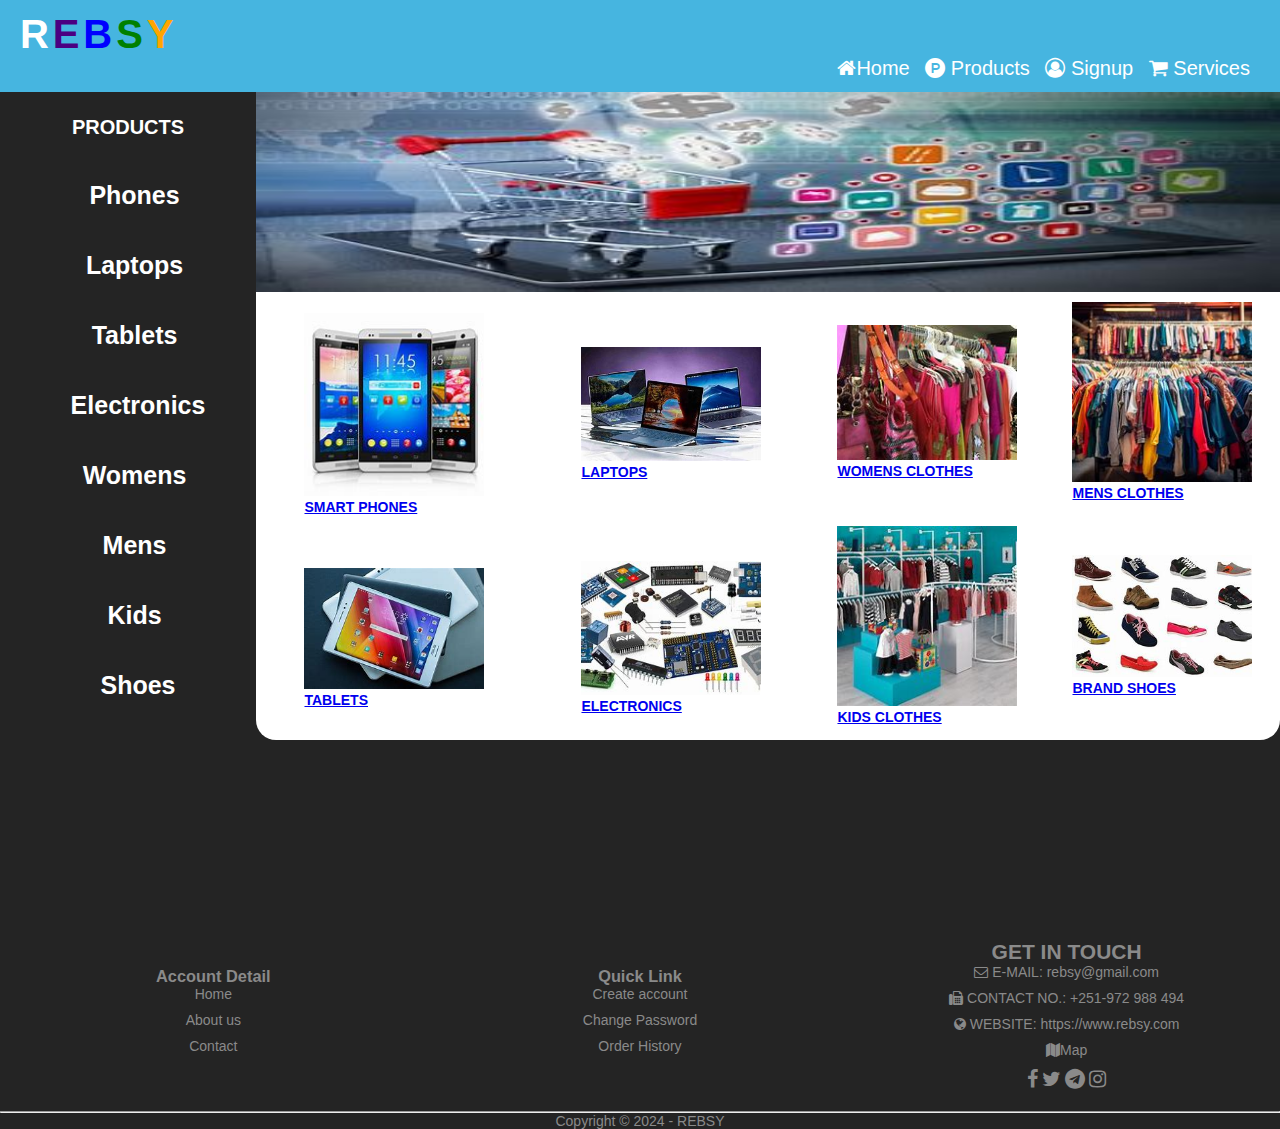
<file: index.html>
<!DOCTYPE html>
<html lang="en">
   <head>
    <link rel="icon" href="Images/homeico.ico">
      <title>REBSY | Online marketing</title>
      <link rel="stylesheet" href="https://cdnjs.cloudflare.com/ajax/libs/font-awesome/4.7.0/css/font-awesome.min.css">
      <link rel="stylesheet" href="CSS/styleindex.css">
   </head>
   <body>
 <!---------- Logo and nav HTML Code Starts --------->
 <header>
   <div class="container">
      <div class="logo">
        <span class="r" title="Raji Kumsa">R</span>
        <span class="e" title="Edaso Guja">E</span>
        <span class="b" title="Bosona Gosaye">B</span>
        <span class="s" title="Saad Zenu">S</span>
        <span class="y" title="Yadeal Zelalem ">Y</span>
      </div>
     <div class="nav">
       <ul>
        <li>
          <a href="index.html"><i class="fa fa-home"></i>Home</a>
        </li>
        <li class="pro">
          <a href="#side"><i class="fa fa-product-hunt" ></i>
            Products </a>
        </li>
         <li>
           <a href="HTML/signup.html"><i class="fa fa-user-circle-o" ></i>
            Signup</a>
         </li>
         <li>
           <a href="HTML/service.html"><i class="fa fa-shopping-cart" ></i>
            Services</a>
         </li>
       </ul>
     </div>
   </div>
  </header>
 <!---------- Logo and nav HTML Code Ends --------->
 <div class="main-cont">
 <!-- Product-Section HTML Code STARTS -->
   <div class="container">
    <div class="sidebar" id="side">
      <h2>PRODUCTS</h>
      <ul class="main-menu">
          <li><a href="HTML/product1.html">Phones&nbsp;</a></li>
          <li><a href="HTML/product2.html">Laptops&nbsp;</a></li>
          <li><a href="HTML/product3.html">Tablets&nbsp;</a></li>
          <li> <a href="HTML/product4.html">Electronics</a></li>
          <li><a href="HTML/product5.html">Womens&nbsp;</a></li>
          <li><a href="HTML/product6.html">Mens&nbsp;</a></li>
          <li><a href="HTML/product7.html">Kids&nbsp;</a></li>
          <li> <a href="HTML/product8.html">Shoes</a></li>
          <li> <a href="#"></a></li>
      </ul>
     </div>
   </div>
   <!---------- Banner HTML Code Starts --------->
 <div class="width-70">
    <div class="width-33">
      <div class="banner-list">
        <a href="#">
          <img class="wimg100" src="Images/banner.jpg" width="100%" height="200px">
        </a>
      </div>
    </div>
<!---------- Banner HTML Code Ends --------->
   <!---------- Product-Section HTML Code Ends --------->
   <!-- Featured-Section HTML Code STARTS -->
   <div class="row">
    <div class="col-4">
      <a href="HTML/product1.html"><img src="Images/phone.jpg" alt="" />
        <h4>SMART PHONES</h4>
      </a>
    </div>
    <div class="col-4">
      <a href="HTML/product2.html"><img src="Images/Laptops.jpg" alt="" />
        <h4>LAPTOPS</h4>
      </a>
    </div>
    <div class="col-4">
      <a href="HTML/product3.html"><img src="Images/Tablets.jpg" alt="" />
        <h4>TABLETS</h4>
      </a>  
    </div>
    <div class="col-4">
      <a href="HTML/product4.html"><img src="Images/Electronics.jpg" alt="" />
        <h4>ELECTRONICS</h4>
      </a>
    </div>
  </div>
  <div class="row">
    <div class="col-4">
      <a href="HTML/product5.html">
        <img src="Images/Womens Clothe.jpg" alt="" />
      <h4>WOMENS CLOTHES</h4>
      </a>
    </div>
    <div class="col-4">
      <a href="HTML/product6.html">
        <img src="Images/Men Cloth.jpg" alt="" />
      <h4>MENS CLOTHES</h4>
      </a>
    </div>
    <div class="col-4">
      <a href="HTML/product7.html">
        <img src="Images/Kids clothe.jpg" alt="" />
      <h4>KIDS CLOTHES</h4>
      </a>
    </div>
    <div class="col-4">
      <a href="HTML/product8.html">
        <img src="Images/Shoes.jpg" alt="" />
      <h4>BRAND SHOES</h4>
      </a>
    </div>
  </div>
 </div>
 </div>
 <!---------- Featured-Section HTML Code Ends --------->
 <!-- Footer-Section HTML Code STARTS -->
 <footer>
  <div class="footer1" >
   <div class="container">
     <div class="row">
       <div class="footer-col-3">
         <h3>Account Detail</h3>
         <ul>
           <li><a href="index.html">Home</a></li>
      <li><a href="HTML/About.html">About us</a></li>
      <li><a href="HTML/contact.html">Contact </a></li>
         </ul>
       </div>
       <div class="footer-col-4">
         <h3>Quick Link</h3>
         <ul>
           <li><a href="HTML/signup.html">Create account</a></li>
           <li><a href="#">Change Password</a></li>
           <li><a href="#">Order History</a></li>
         </ul>
       </div>
       <div class="footer-col-3">
         <h2 class="quicklink-heading">GET IN TOUCH</h2>
         <ul class="get-in-touch">
           <li><i class="fa fa-envelope-o" aria-hidden="true"></i> E-MAIL:<a href="#" class="footer-e-mail"> rebsy@gmail.com</a></li>
           <li><i class="fa fa-fax" aria-hidden="true"></i> CONTACT NO.: +251-972 988 494</li>
           <li><i class="fa fa-globe" aria-hidden="true"></i> WEBSITE:<a href="#" class="footer-website"> https://www.rebsy.com</a></li>
           <li><i class="fa fa-map" aria-hidden="true"></i><a href="https://www.bing.com/maps?q=asella&FORM=HDRSC6&cp=7.990801%7E39.138656&lvl=15.8&style=h" target="_self">Map</a></li>
         </ul>
         <ul class="social-media">
           <li><a href="https://www.facebook.com"><i class="fa fa-facebook"></i></a></li>
           <li><a href="https://www.twitter.com"><i class="fa fa-twitter"></i></a></li>
           <li><a href="https://www.telegram.com"><i class="fa fa-telegram"></i></a></li>
           <li><a href="https://www.instagram.com"><i class="fa fa-instagram"></i></a></li>
         </ul>
       </div>
     </div>
     <hr />
     <p class="copyright">Copyright &copy; 2024 - REBSY </p>
   </div>
 </div>
 </footer>
 <!-- Footer -->
</body>
</html>
</file>
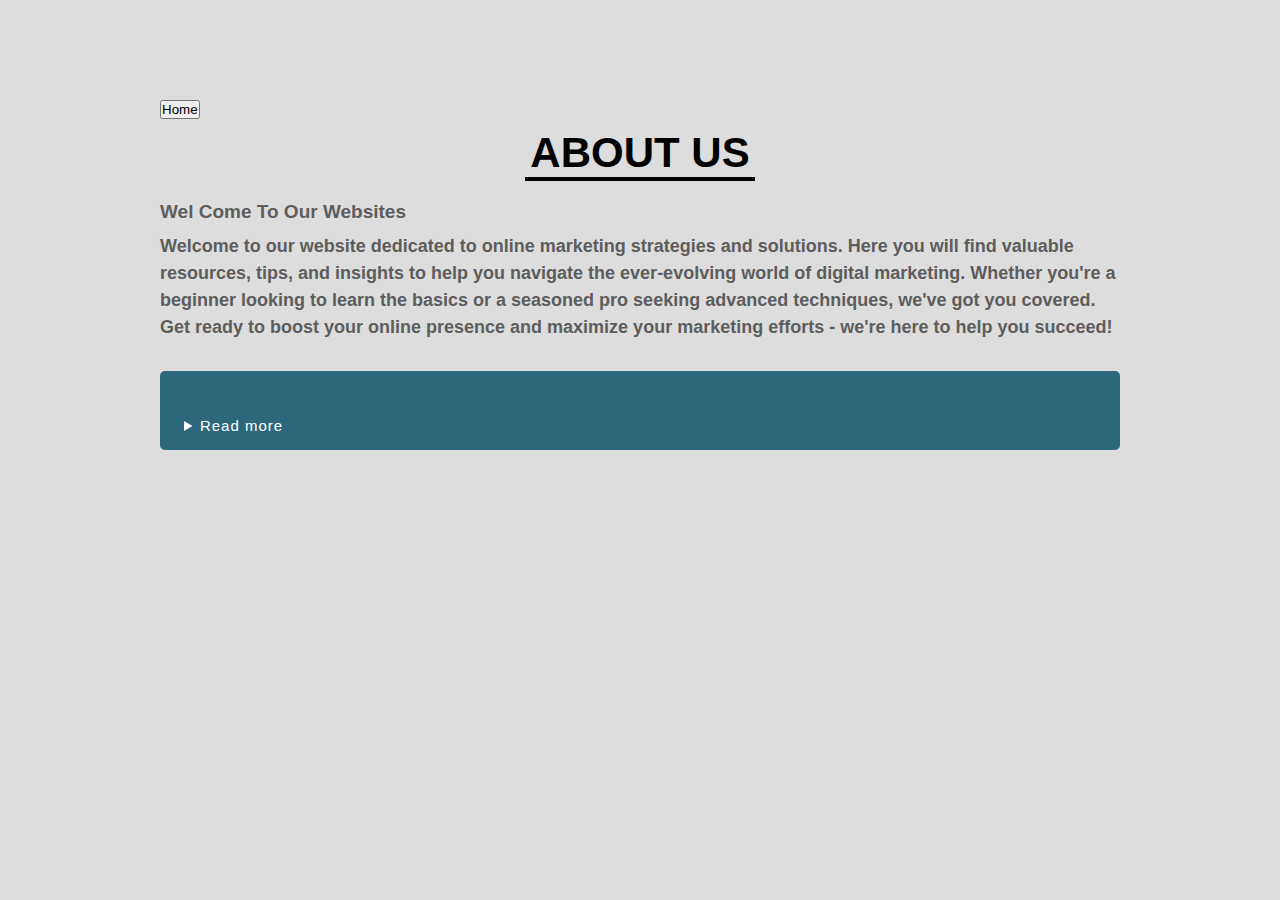
<file: HTML/About.html>
<!DOCTYPE html>
<html>
	<head>
		<title> REBSY | About us</title>
		<meta charset="utf-8">
		<meta name="viewport"content="width=device-witdth,intial-scale=1.0">
        <link href='https://unpkg.com/boxicons@2.1.4/css/boxicons.min.css' rel='stylesheet'>
        <link rel="stylesheet" href="../CSS/styleabout.css">
        <link rel="stylesheet" href="../CSS/styleabout1.css">
        </head>
       <body>
      <div class="section">
      <div class="container">
        <a href="../index.html">
            <button>Home</button>
        </a>
        <div class="content-section">
            <div class="title">
                <h1>About Us</h1>
            </div>
            <div class="content">
                <h3>Wel Come To Our Websites </3>
        <p>Welcome to our website dedicated to online marketing strategies and solutions. 
        Here you will find valuable resources, tips, and insights to help you navigate the
        ever-evolving world of digital marketing. Whether you're a beginner looking to learn
        the basics or a seasoned pro seeking advanced techniques, we've got you covered. Get
         ready to boost your online presence and maximize your marketing efforts - we're here
        to help you succeed!</p>
                      </div>
                <div class="button">
                    <div class="button">
                        <details>
                            <summary>Read more</summary>
                            <div class="services">
                                <div class="card">
                                    <div class="icon">
                                    </div>
                                    <h2>our mission</h2>
                                    <p>some common missions of digital marketing websites may include: 
                     To help businesses increase their online visibility and reach a wider audience
                    through digital marketing strategies such as search engine optimization (SEO), 
                    social media marketing, content marketing, and paid advertising. To generate leads,
                     drive traffic, and increase conversions for businesses by implementing effective 
                    digital marketing campaigns that target the right audience at the right time.To provide valuable insights, resources, and expertise 
                    to help businesses navigate the complex world of online marketing and stay ahead of industry trends and best practices.clients. Ultimately, the mission of online marketing websites is to help
                    businesses succeed in the digital realm by providing strategic guidance, creative solutions, and data-driven approaches that drive growth, engagement, and ROI.  </p>
                                        <a href=""class="button">Read More</a>
                                </div>
                                <div class="card">
                                    <div class="icon">
                                        <i class="fas wrench"></i>
                                    </div>
                                    <h2>our vission</h2>
                                    <p>The vision of online (digital) marketing websites is to become trusted 
                    partners and industry leaders in the ever-evolving digital marketing 
                    landscape. Some common visions of digital marketing websites may 
                    include: To be recognized as a go-to resource for businesses seeking 
                    expert guidance, innovative strategies, and cutting-edge solutions to 
                    enhance their online presence and drive business growth. To establish 
                     a reputation for delivering exceptional results, measurable ROI, and 
                     tangible value to clients through data-driven, performance-based 
                    digital marketing campaigns.Overall, the vision of 
                     online marketing websites is to lead by example, inspire innovation, and empower 
                     businesses to thrive in the digital age through strategic thinking, creativity, and a
                         relentless commitment to excellence.</p>
                                        <a href=""class="button">Read More</a>
                                </div>
                                <div class="card">
                                    <div class="icon">
                                        <i class="fas wrench"></i>
                                    </div>
                                    <h2>our achivement</h2>
                    <p> Some key achievements of online marketing websites include: Enhanced Reach 
                         and Visibility: Digital marketing websites have helped businesses of all sizes expand
                     their reach and visibility online through targeted advertising, search engine optimization
                      (SEO), social media marketing, and other digital channels. Many digital marketing websites 
                     have established themselves as thought leaders in the industry, sharing valuable insights,
                      best practices, case studies, and trends to educate and empower businesses to succeed in
                       the digital landscape. Industry Recognition and Awards: Overall, the achievements of online
                         marketing websites reflect their ability to drive business growth, enhance brand 
                    awareness, engage customers effectively, and adapt to the ever-changing digital landscape
                     to deliver measurable results for their clients.</p>
                                        <a href=""class="button">Read More</a>
                                </div>
                                </div>
                        </details>
                    </div>
                </div>
            </div>
            </div>
        </div>
      </div>
    </div>
</body>
</html>
</file>
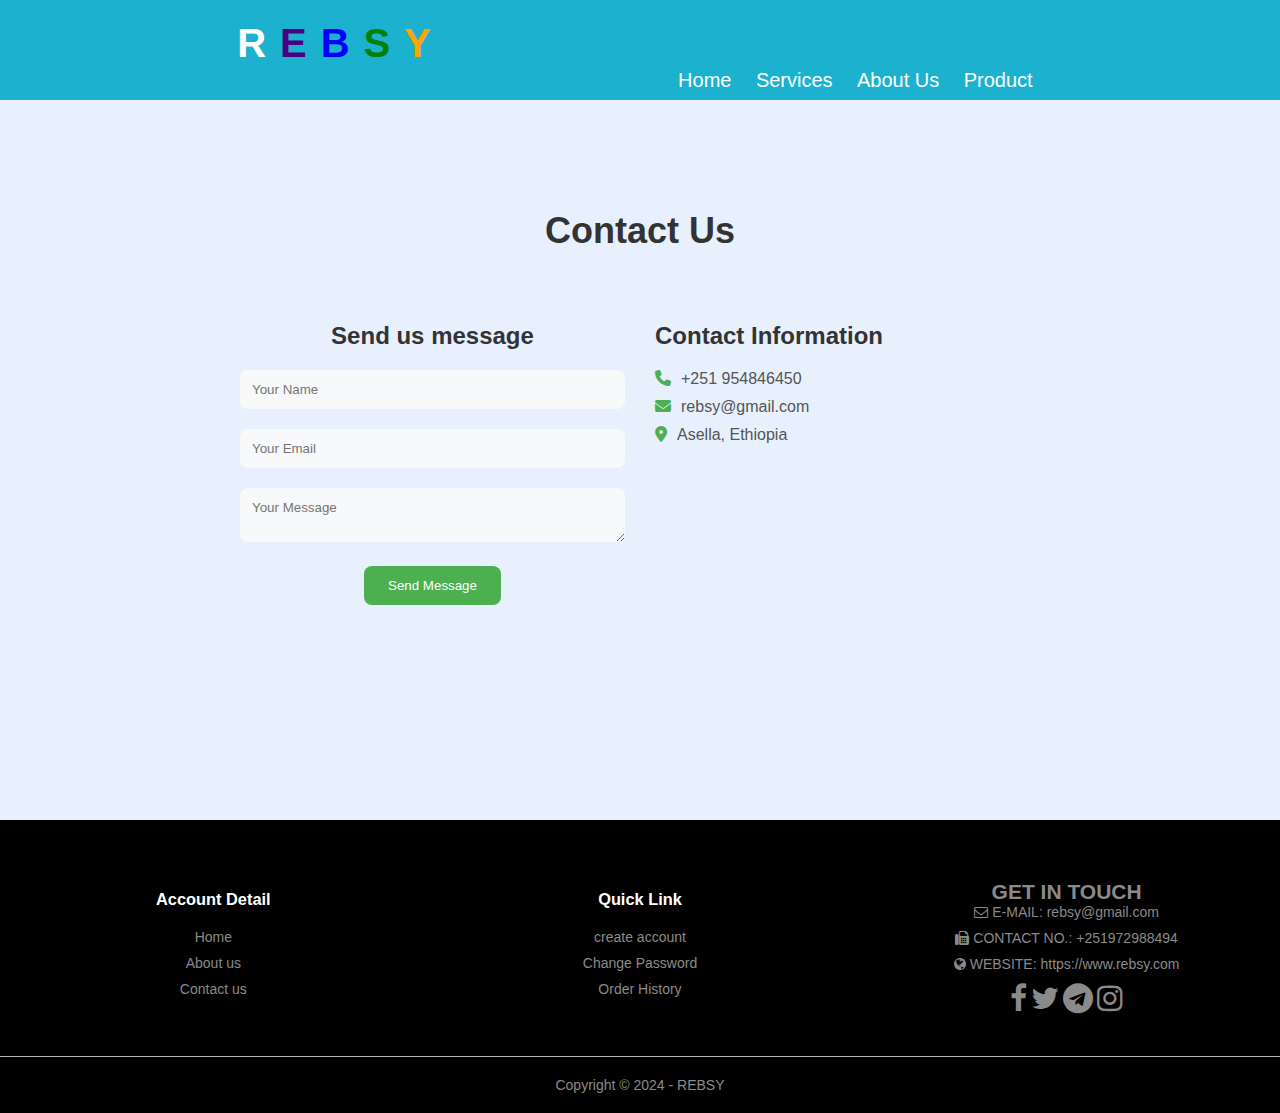
<file: html/contact.html>
<!DOCTYPE html>
<html>
    <head>
        <title>REBSY | contuct us page</title>
    <link rel="stylesheet" href="https://cdnjs.cloudflare.com/ajax/libs/font-awesome/6.4.0/css/all.min.css">
    <link rel="stylesheet" href="https://cdnjs.cloudflare.com/ajax/libs/font-awesome/6.5.1/css/all.min.css">
    <link rel="stylesheet" href="https://cdnjs.cloudflare.com/ajax/libs/font-awesome/4.7.0/css/font-awesome.min.css">
    <link rel="stylesheet" href="../CSS/stylecontact.css">
    </head>
    <body>
        <!--header html start-->
        <header>
            <nav><div class="logo">
                    <span class="r" title="Raji Kumsa">R</span>
                    <span class="e" title="Edaso Guja">E</span>
                    <span class="b" title="Bosona Gosaye">B</span>
                    <span class="s" title="Saad Zenu">S</span>
              <span class="y" title="Yadeal Zelalem">Y</span>
                 </div>
            <div class="mid">
            <a href="../index.html">Home</a>
            <a href="../HTML/service.html">Services</a>
            <a href="../HTML/About.html">About Us</a>
            <a href="../HTML/product1.html">Product</a>
            </div>  
            </nav> 
            </header>
        <!--header ends-->
        <section class="contact">
            <div class="container">
                <h2>Contact Us</h2>
                <div class="contact-wrapper">
                <div class="contact-form">
                    <h3>Send us message</h3>
                    <form>
                        <div class="form-group">
                            <input type="text" name="name" placeholder="Your Name">
                        </div>
                        <div class="form-group">
                            <input type="email" name="email" placeholder="Your Email">
                        </div>
                        <div class="form-group">
                          <textarea name="message" placeholder="Your Message"></textarea>
                        </div>
                        <button type="submit">Send Message</button>
                    </form>
                </div>
                <div class="contact-info">
                    <h3>Contact Information</h3>
                    <p><i class="fas fa-phone"></i>+251 954846450</p>
                    <p><i class="fas fa-envelope"></i>rebsy@gmail.com</p>
                    <p><i class="fas fa-map-marker-alt"></i>Asella, Ethiopia</p>
                </div>
            </div>
            </div>
        </section>
        <!--footer html start-->
    <div class="footer">
        <div class="container1">
          <div class="row">
            <div class="footer-col-3">
              <h3>Account Detail</h3>
              <ul>
                <li><a href="../index.html">Home</a></li>
           <li><a href="About.html">About us</a></li>
           <li><a href="contact.html">Contact us</a></li>
              </ul>
            </div>
            <div class="footer-col-4">
              <h3>Quick Link</h3>
              <ul>
                <li><a href="signup.html">create account</a></li>
                <li><a href="#">Change Password</a></li>
                <li><a href="#">Order History</a></li>
              </ul>
            </div>
          <div class="footer-col-3">
            <h2 class="quicklink-heading">GET IN TOUCH</h2>
            <ul class="get-in-touch">
              <li><i class="fa fa-envelope-o" aria-hidden="true"></i> E-MAIL:<a href="#" class="footer-e-mail"> rebsy@gmail.com</a></li>
              <li><i class="fa fa-fax" aria-hidden="true"></i> CONTACT NO.: <a href="#">+251972988494</a></li>
              <li><i class="fa fa-globe" aria-hidden="true"></i> WEBSITE:<a href="#" class="footer-website"> https://www.rebsy.com</a></li>
            </ul>
            <ul class="social-media">
              <li><a href="https://www.facebook.com"><i class="fa fa-facebook"></i></a></li>
           <li><a href="https://www.twitter.com"><i class="fa fa-twitter"></i></a></li>
           <li><a href="https://web.telegram.org"><i class="fa fa-telegram"></i></a></li>
           <li><a href="https://www.instagram.com"><i class="fa fa-instagram"></i></a></li>
            </ul>
          </div>
        </div>
          <hr />
          <p class="copyright">Copyright &copy; 2024 - REBSY </p>
      </div>
    </div>
</body>
</html>
</file>
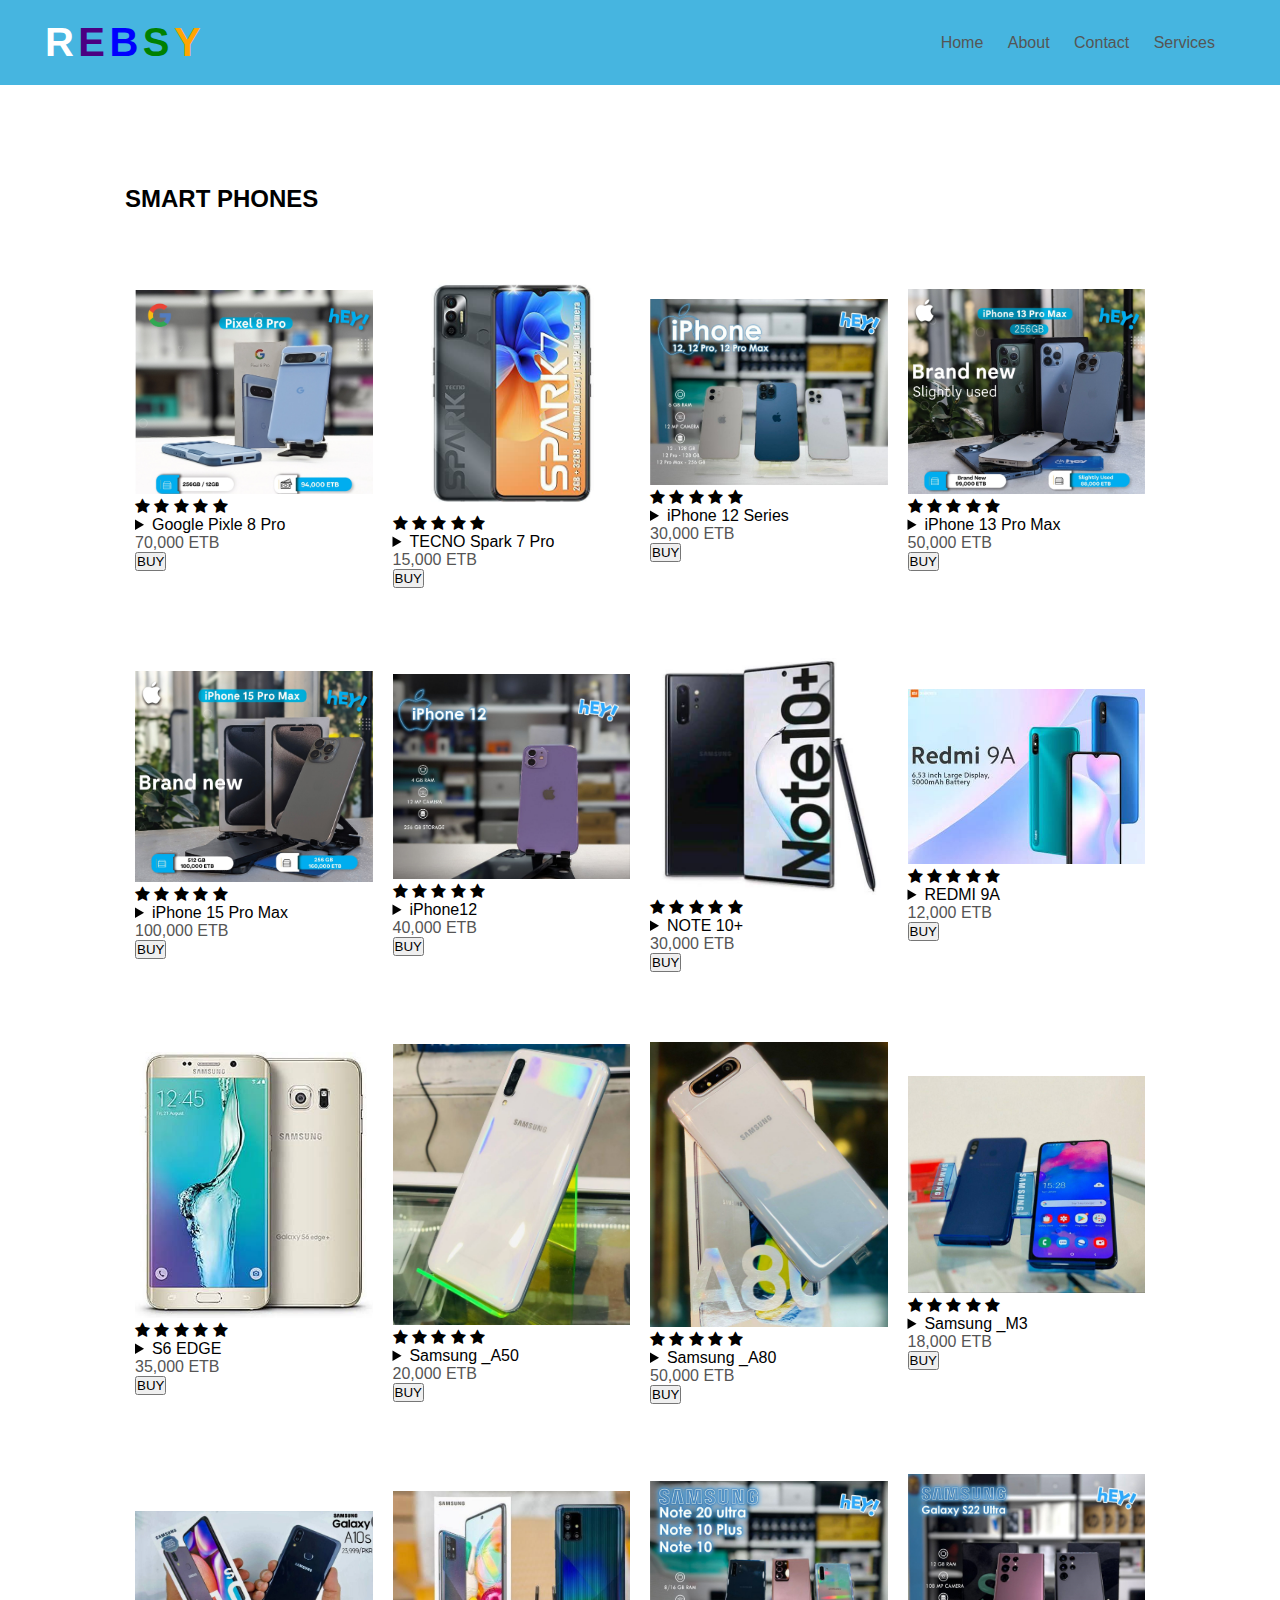
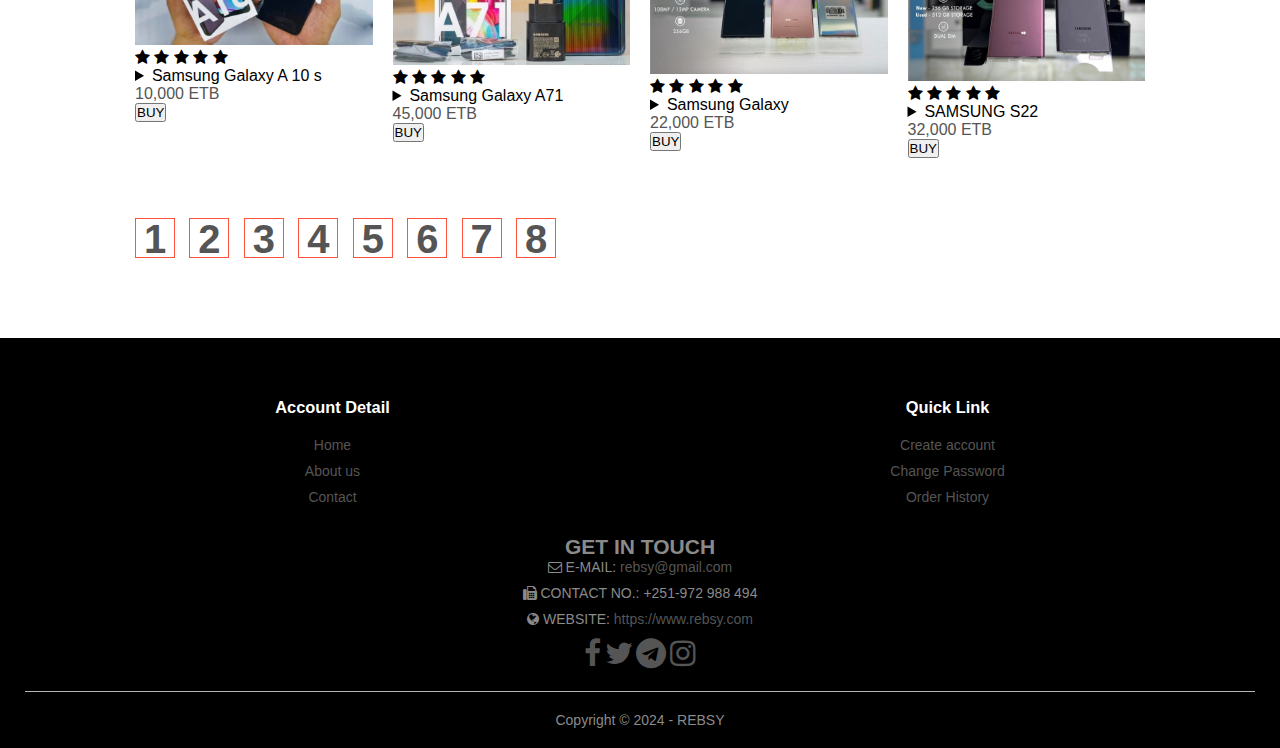
<file: HTML/product1.html>
<!DOCTYPE html>
<html lang="en">
<head>
    <meta charset="UTF-8">
    <meta name="viewport" content="width=device-width, initial-scale=1.0">
    <link rel="icon" href="../Images/proico.ico">
    <title>REBSY | ONLINE MARKETING</title>
     <link rel="stylesheet" href="../CSS/styleproduct.css">
    <link rel="stylesheet" href="https://cdnjs.cloudflare.com/ajax/libs/font-awesome/4.7.0/css/font-awesome.min.css">
    <style>
  </style>
</head>
<body>
    <header>
      <div class="container">
        <div class="navbar">
            <div class="logo">
              <span class="r" title="Raji Kumsa">R</span>
              <span class="e" title="Edaso Guja">E</span>
              <span class="b" title="Bosona Gosaye">B</span>
              <span class="s" title="Saad Zenu">S</span>
              <span class="y" title="Yadeal Zelalem">Y</span>
            </div>
          <nav>
            <ul id="MenuItems">
              <li><a href="../index.html">Home</a></li>
              <li><a href="About.html">About</a></li>
              <li><a href="contact.html">Contact</a></li>
              <li><a href="service.html">Services</a></li>
            </ul>
          </nav>
        </div>
      </div>
      </header>
    <div class="small-container">
      <div class="row row-2">
        <h2>SMART PHONES</h2>
      </div>
      <div class="row">
        <div class="col-4">
          <img src="../Images/Google Pixle 8 Pro.jpg" alt="smartphone" />
          <h4></h4>
          <div class="rating">
            <i class="fa fa-star"></i>
            <i class="fa fa-star"></i>
            <i class="fa fa-star"></i>
            <i class="fa fa-star"></i>
            <i class="fa fa-star"></i>
          </div>
          <details>
            <summary>Google Pixle 8 Pro</summary>
            <pre>
              storage:256 GB
              RAM:12 GB
              Camers:5O MP
            </pre>
          </details>
         <h4>70,000 ETB</h4>
         <a href="shopping.html"><button>BUY</button></a>
        </div>
        <div class="col-4">
            <img src="../Images/TECNO Spark 7 Pro.jpg" alt="smartphone" />
            <h4></h4>
            <div class="rating">
              <i class="fa fa-star"></i>
              <i class="fa fa-star"></i>
              <i class="fa fa-star"></i>
              <i class="fa fa-star"></i>
              <i class="fa fa-star"></i>
            </div>
            <details>
              <summary>TECNO Spark 7 Pro</summary>
              <pre>
                storage:128 GB
                RAM:4 GB
                Camers:4O MP
              </pre>
            </details>
           <h4>15,000 ETB</h4>
           <a href="shopping.html"><button>BUY</button></a>
          </div>
          <div class="col-4">
            <img src="../Images/iPhone 12 Series.jpg" alt="smartphone" />
            <h4></h4>
            <div class="rating">
              <i class="fa fa-star"></i>
              <i class="fa fa-star"></i>
              <i class="fa fa-star"></i>
              <i class="fa fa-star"></i>
              <i class="fa fa-star"></i>
            </div>
            <details>
              <summary>iPhone 12 Series</summary>
              <pre>
                storage:256 GB
                RAM:12 GB
                Camers:5O MP
              </pre>
            </details>
           <h4>30,000 ETB</h4>
           <a href="shopping.html"><button>BUY</button></a>
          </div>
          <div class="col-4">
            <img src="../Images/iPhone 13 Pro Max.jpg" alt="smartphone" />
            <h4></h4>
            <div class="rating">
              <i class="fa fa-star"></i>
              <i class="fa fa-star"></i>
              <i class="fa fa-star"></i>
              <i class="fa fa-star"></i>
              <i class="fa fa-star"></i>
            </div>
            <details>
              <summary>iPhone 13 Pro Max</summary>
              <pre>
                storage:256 GB
                RAM:8 GB
                Camers:5O MP
              </pre>
            </details>
           <h4>50,000 ETB</h4>
           <a href="shopping.html"><button>BUY</button></a>
          </div>
      </div>
      <div class="row">
        <div class="col-4">
          <img src="../Images/iPhone 15 Pro Max.jpg" alt="smartphone" />
          <h4></h4>
          <div class="rating">
            <i class="fa fa-star"></i>
            <i class="fa fa-star"></i>
            <i class="fa fa-star"></i>
            <i class="fa fa-star"></i>
            <i class="fa fa-star"></i>
          </div>
          <details>
            <summary>iPhone 15 Pro Max</summary>
            <pre>
              storage:512 GB
              RAM:12 GB
              Camers:5O MP
            </pre>
          </details>
         <h4>100,000 ETB</h4>
         <a href="shopping.html"><button>BUY</button></a>
        </div>
        <div class="col-4">
            <img src="../Images/iPhone12.jpg" alt="smartphone" />
            <h4></h4>
            <div class="rating">
              <i class="fa fa-star"></i>
              <i class="fa fa-star"></i>
              <i class="fa fa-star"></i>
              <i class="fa fa-star"></i>
              <i class="fa fa-star"></i>
            </div>
            <details>
              <summary>iPhone12</summary>
              <pre>
                storage:256 GB
                RAM:8 GB
                Camers:5O MP
              </pre>
            </details>
           <h4>40,000 ETB</h4>
           <a href="shopping.html"><button>BUY</button></a>
          </div>
          <div class="col-4">
            <img src="../Images/NOTE 10+.jpg" alt="smartphone" />
            <h4></h4>
            <div class="rating">
              <i class="fa fa-star"></i>
              <i class="fa fa-star"></i>
              <i class="fa fa-star"></i>
              <i class="fa fa-star"></i>
              <i class="fa fa-star"></i>
            </div>
            <details>
              <summary>NOTE 10+</summary>
              <pre>
                storage:128 GB
                RAM:8 GB
                Camers:5O MP
              </pre>
            </details>
           <h4>30,000 ETB</h4>
           <a href="shopping.html"><button>BUY</button></a>
          </div>
          <div class="col-4">
            <img src="../Images/REDMI 9A.jpg" alt="smartphone" />
            <h4></h4>
            <div class="rating">
              <i class="fa fa-star"></i>
              <i class="fa fa-star"></i>
              <i class="fa fa-star"></i>
              <i class="fa fa-star"></i>
              <i class="fa fa-star"></i>
            </div>
            <details>
              <summary>REDMI 9A</summary>
              <pre>
                storage:256 GB
                RAM:12 GB
                Camers:5O MP
              </pre>
            </details>
           <h4>12,000 ETB</h4>
           <a href="shopping.html"><button>BUY</button></a>
          </div>
      </div>
      <div class="row">
        <div class="col-4">
          <img src="../Images/S6 EDGE.jpg" alt="smartphone" />
          <h4></h4>
          <div class="rating">
            <i class="fa fa-star"></i>
            <i class="fa fa-star"></i>
            <i class="fa fa-star"></i>
            <i class="fa fa-star"></i>
            <i class="fa fa-star"></i>
          </div>
          <details>
            <summary>S6 EDGE</summary>
            <pre>
              storage:256 GB
              RAM:8 GB
              Camers:5O MP
            </pre>
          </details>
         <h4>35,000 ETB</h4>
         <a href="shopping.html"><button>BUY</button></a>
        </div>
        <div class="col-4">
            <img src="../Images/Samsung _A50.jpg" alt="smartphone" />
            <h4></h4>
            <div class="rating">
              <i class="fa fa-star"></i>
              <i class="fa fa-star"></i>
              <i class="fa fa-star"></i>
              <i class="fa fa-star"></i>
              <i class="fa fa-star"></i>
            </div>
            <details>
              <summary>Samsung _A50</summary>
              <pre>
                storage:128 GB
                RAM:4 GB
                Camers:5O MP
              </pre>
            </details>
           <h4>20,000 ETB</h4>
           <a href="shopping.html"><button>BUY</button></a>
          </div>
          <div class="col-4">
            <img src="../Images/Samsung _A80.jpg" alt="smartphone" />
            <h4></h4>
            <div class="rating">
              <i class="fa fa-star"></i>
              <i class="fa fa-star"></i>
              <i class="fa fa-star"></i>
              <i class="fa fa-star"></i>
              <i class="fa fa-star"></i>
            </div>
            <details>
              <summary>Samsung _A80</summary>
              <pre>
                storage:256 GB
                RAM:8 GB
                Camers:5O MP
              </pre>
            </details>
           <h4>50,000 ETB</h4>
           <a href="shopping.html"><button>BUY</button></a>
          </div>
          <div class="col-4">
            <img src="../Images/Samsung _M3.jpg" alt="smartphone" />
            <h4></h4>
            <div class="rating">
              <i class="fa fa-star"></i>
              <i class="fa fa-star"></i>
              <i class="fa fa-star"></i>
              <i class="fa fa-star"></i>
              <i class="fa fa-star"></i>
            </div>
            <details>
              <summary>Samsung _M3</summary>
              <pre>
                storage:64GB
                RAM:4 GB
                Camers:4O MP
              </pre>
            </details>
           <h4>18,000 ETB</h4>
           <a href="shopping.html"><button>BUY</button></a>
          </div>
      </div>
      <div class="row">
        <div class="col-4">
          <img src="../Images/Samsung Galaxy A 10 s.jpg" alt="smartphone" />
          <h4></h4>
          <div class="rating">
            <i class="fa fa-star"></i>
            <i class="fa fa-star"></i>
            <i class="fa fa-star"></i>
            <i class="fa fa-star"></i>
            <i class="fa fa-star"></i>
          </div>
          <details>
            <summary>Samsung Galaxy A 10 s</summary>
            <pre>
              storage:32 GB
              RAM:2 GB
              Camers:4O MP
            </pre>
          </details>
         <h4>10,000 ETB</h4>
         <a href="shopping.html"><button>BUY</button></a>
        </div>
        <div class="col-4">
            <img src="../Images/Samsung Galaxy A71.jpg" alt="smartphone" />
            <h4></h4>
            <div class="rating">
              <i class="fa fa-star"></i>
              <i class="fa fa-star"></i>
              <i class="fa fa-star"></i>
              <i class="fa fa-star"></i>
              <i class="fa fa-star"></i>
            </div>
            <details>
              <summary>Samsung Galaxy A71</summary>
              <pre>
                storage:128 GB
                RAM:4 GB
                Camers:5O MP
              </pre>
            </details>
           <h4>45,000 ETB</h4>
           <a href="shopping.html"><button>BUY</button></a>
          </div>
          <div class="col-4">
            <img src="../Images/Samsung Galaxy.jpg" alt="smartphone" />
            <h4></h4>
            <div class="rating">
              <i class="fa fa-star"></i>
              <i class="fa fa-star"></i>
              <i class="fa fa-star"></i>
              <i class="fa fa-star"></i>
              <i class="fa fa-star"></i>
            </div>
            <details>
              <summary>Samsung Galaxy</summary>
              <pre>
                storage:64 GB
                RAM:4 GB
                Camers:4O MP
              </pre>
            </details>
           <h4>22,000 ETB</h4>
           <a href="shopping.html"><button>BUY</button></a>
          </div>
          <div class="col-4">
            <img src="../Images/SAMSUNG S22.jpg" alt="smartphone" />
            <h4></h4>
            <div class="rating">
              <i class="fa fa-star"></i>
              <i class="fa fa-star"></i>
              <i class="fa fa-star"></i>
              <i class="fa fa-star"></i>
              <i class="fa fa-star"></i>
            </div>
            <details>
              <summary>SAMSUNG S22</summary>
              <pre>
                storage:128 GB
                RAM:6 GB
                Camers:45 MP
              </pre>
            </details>
           <h4>32,000 ETB</h4>
           <a href="shopping.html"><button>BUY</button></a>
          </div>
      </div>
      <div class="page-btn">
        <span><a href="product1.html">1</a></span>
        <span><a href="product2.html">2</a></span>
        <span><a href="product3.html">3</a></span>
        <span><a href="product4.html">4</a></span>
        <span><a href="product5.html">5</a></span>
        <span><a href="product6.html">6</a></span>
        <span><a href="product7.html">7</a></span>
        <span><a href="product8.html">8</a></span>
     
      </div>
    </div>
    <!-- Footer -->
    <div class="footer">
      <div class="container">
        <div class="row">
          <div class="footer-col-3">
            <h3>Account Detail</h3>
            <ul>
              <li><a href="../index.html">Home</a></li>
         <li><a href="../HTML/About.html">About us</a></li>
         <li><a href="../HTML/contact.html">Contact</a></li>
            </ul>
          </div>
          <div class="footer-col-4">
            <h3>Quick Link</h3>
            <ul>
              <li><a href="../HTML/signup.html">Create account</a></li>
              <li><a href="#">Change Password</a></li>
              <li><a href="#">Order History</a></li>
            </ul>
          </div>
        </div>
        <div class="footer-col-3">
          <h2 class="quicklink-heading">GET IN TOUCH</h2>
          <ul class="get-in-touch">
            <li><i class="fa fa-envelope-o" aria-hidden="true"></i> E-MAIL:<a href="#" class="footer-e-mail"> rebsy@gmail.com</a></li>
            <li><i class="fa fa-fax" aria-hidden="true"></i> CONTACT NO.: +251-972 988 494</li>
            <li><i class="fa fa-globe" aria-hidden="true"></i> WEBSITE:<a href="#" class="footer-website"> https://www.rebsy.com</a></li>
          </ul>
          <ul class="social-media">
            <li><a href="https://www.facebook.com"><i class="fa fa-facebook"></i></a></li>
           <li><a href="https://www.twitter.com"><i class="fa fa-twitter"></i></a></li>
           <li><a href="https://web.telegram.org"><i class="fa fa-telegram"></i></a></li>
           <li><a href="https://www.instagram.com"><i class="fa fa-instagram"></i></a></li>
          </ul>
        </div>
        <hr />
        <p class="copyright">Copyright &copy; 2024 - REBSY </p>
      </div>
    </div>
</body>
</html>
</file>
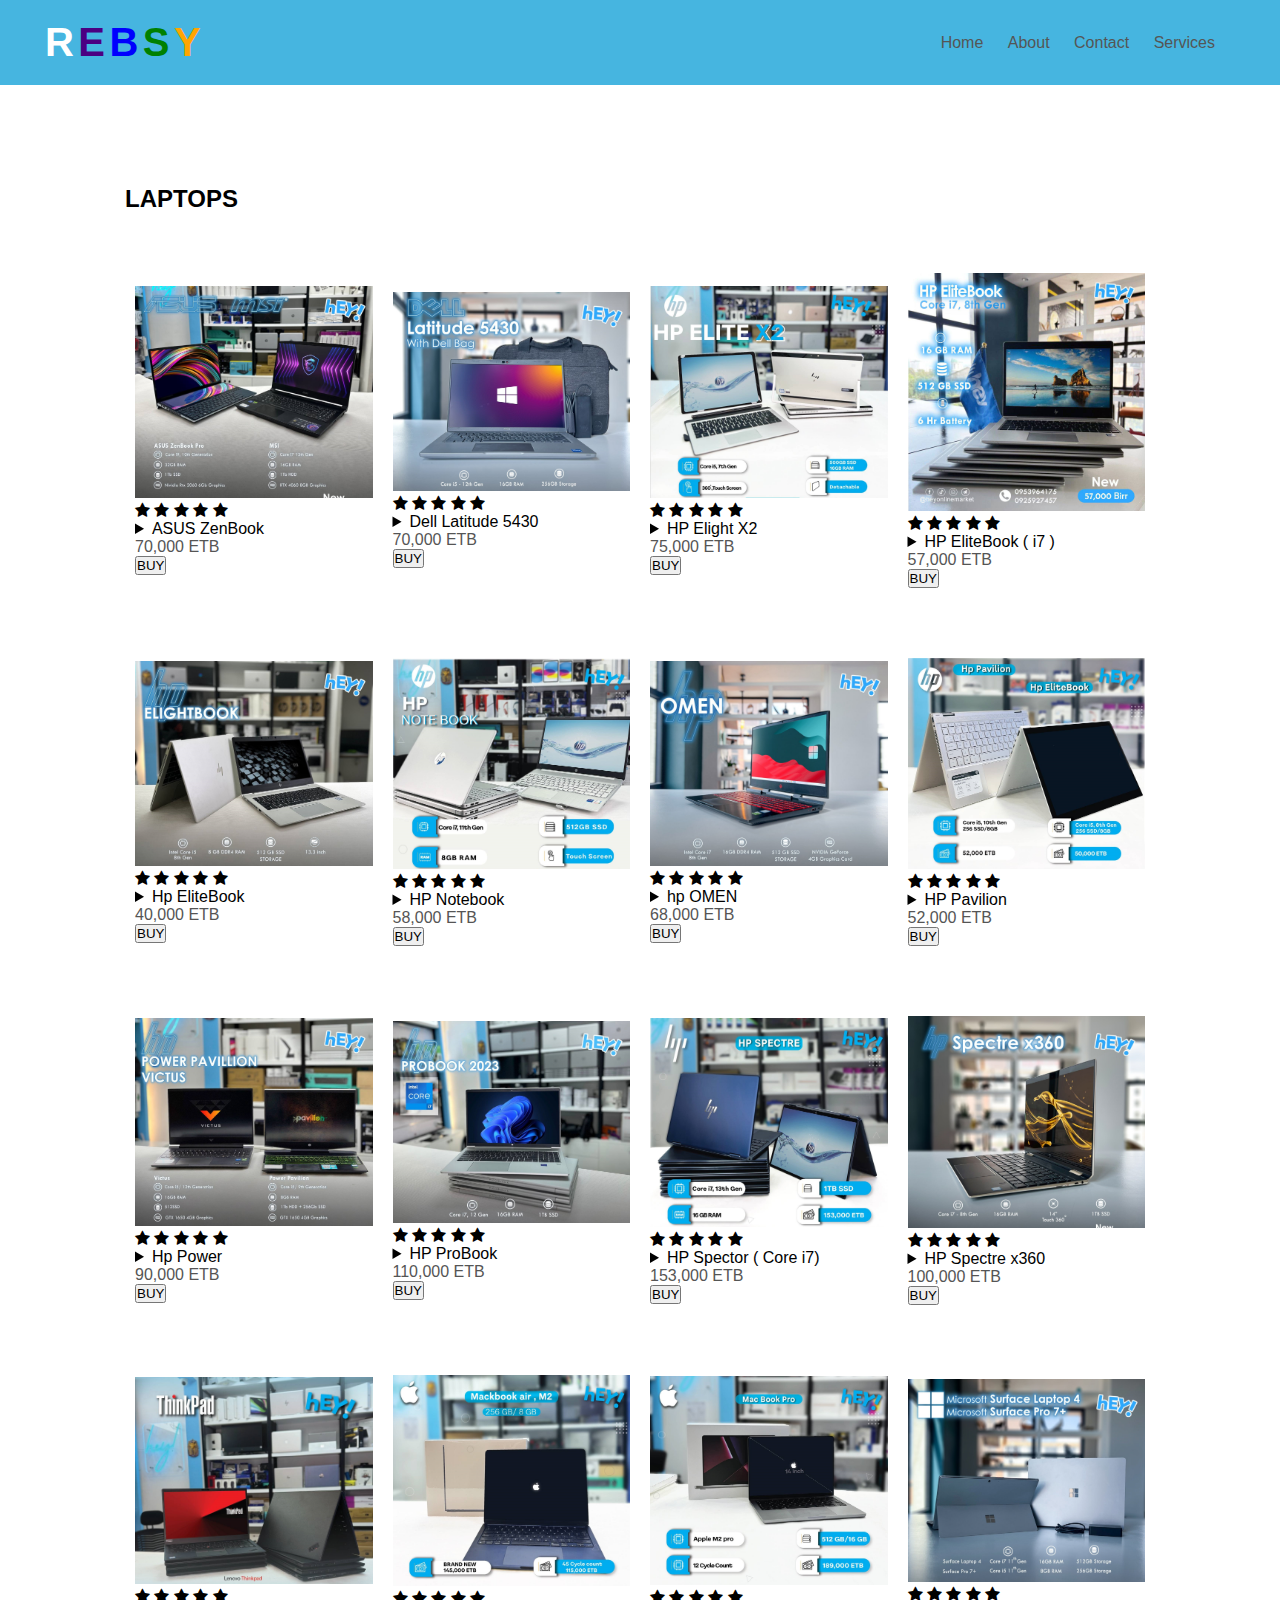
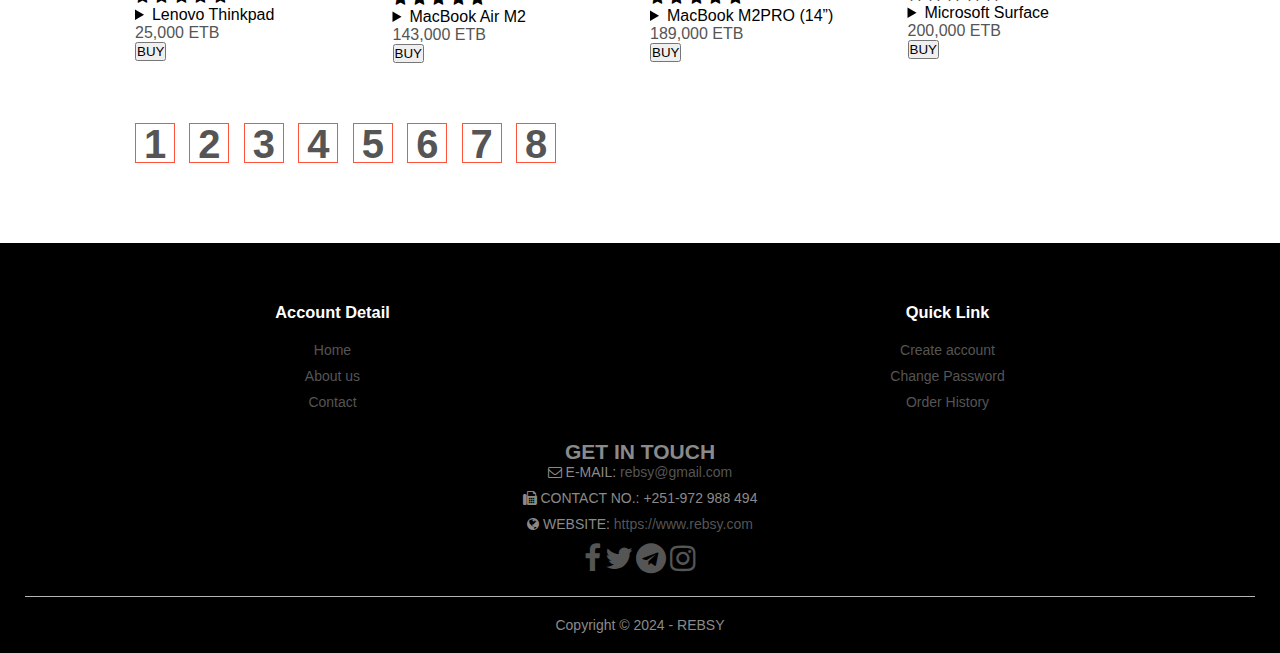
<file: HTML/product2.html>
<!DOCTYPE html>
<html lang="en">
<head>
    <meta charset="UTF-8">
    <meta name="viewport" content="width=device-width, initial-scale=1.0">
    <link rel="icon" href="../Images/proico.ico">
    <title>REBSY | ONLINE MARKETING</title>
     <link rel="stylesheet" href="../CSS/styleproduct.css">
    <link rel="stylesheet" href="https://cdnjs.cloudflare.com/ajax/libs/font-awesome/4.7.0/css/font-awesome.min.css">
    <style>
  </style>
</head>
<body>
    <header>
      <div class="container">
        <div class="navbar">
            <div class="logo">
              <span class="r" title="Raji Kumsa">R</span>
              <span class="e" title="Edaso Guja">E</span>
              <span class="b" title="Bosona Gosaye">B</span>
              <span class="s" title="Saad Zenu">S</span>
              <span class="y" title="Yadeal Zelalem">Y</span>
            </div>
          <nav>
            <ul id="MenuItems">
              <li><a href="../index.html">Home</a></li>
              <li><a href="About.html">About</a></li>
              <li><a href="contact.html">Contact</a></li>
              <li><a href="service.html">Services</a></li>
            </ul>
          </nav>
        </div>
      </div>
      </header>
    <div class="small-container">
      <div class="row row-2">
        <h2>LAPTOPS</h2>
      </div>
      <div class="row">
        <div class="col-4">
          <img src="../Images/-ASUS ZenBook.jpg" alt="Laptop" />
          <h4></h4>
          <div class="rating">
            <i class="fa fa-star"></i>
            <i class="fa fa-star"></i>
            <i class="fa fa-star"></i>
            <i class="fa fa-star"></i>
            <i class="fa fa-star"></i>
          </div>
          <details>
            <summary>ASUS ZenBook</summary>
            <pre>
              core i5
              10 th Generation
              RAM 32 GB
              Storage 1TB SSD
            </pre>
          </details>
         <h4>70,000 ETB</h4>
         <a href="shopping.html"><button>BUY</button></a>
        </div>
        <div class="col-4">
            <img src="../Images/Dell Latitude 5430.jpg" alt="Laptop" />
            <h4></h4>
            <div class="rating">
              <i class="fa fa-star"></i>
              <i class="fa fa-star"></i>
              <i class="fa fa-star"></i>
              <i class="fa fa-star"></i>
              <i class="fa fa-star"></i>
            </div>
            <details>
              <summary>Dell Latitude 5430</summary>
              <pre>
                core i5
                10 th Generation
                RAM 32 GB
                Storage 1TB SSD
              </pre>
            </details>
           <h4>70,000 ETB</h4>
           <a href="shopping.html"><button>BUY</button></a>
          </div>
          <div class="col-4">
            <img src="../Images/HP Elight X2.jpg" alt="Laptop" />
            <h4></h4>
            <div class="rating">
              <i class="fa fa-star"></i>
              <i class="fa fa-star"></i>
              <i class="fa fa-star"></i>
              <i class="fa fa-star"></i>
              <i class="fa fa-star"></i>
            </div>
            <details>
              <summary>HP Elight X2</summary>
              <pre>
                core i5
                7 th Generation
                RAM 16 GB
                Storage 500 GB SSD
                Touch
              </pre>
            </details>
           <h4>75,000 ETB</h4>
           <a href="shopping.html"><button>BUY</button></a>
          </div>
          <div class="col-4">
            <img src="../Images/HP EliteBook ( i7 ).jpg" alt="Laptop" />
            <h4></h4>
            <div class="rating">
              <i class="fa fa-star"></i>
              <i class="fa fa-star"></i>
              <i class="fa fa-star"></i>
              <i class="fa fa-star"></i>
              <i class="fa fa-star"></i>
            </div>
            <details>
              <summary>HP EliteBook ( i7 )</summary>
              <pre>
                core i7
                8 th Generation
                RAM 16 GB
                Storage 512 GB SSD
              </pre>
            </details>
           <h4>57,000 ETB</h4>
           <a href="shopping.html"><button>BUY</button></a>
          </div>
      </div>
      <div class="row">
        <div class="col-4">
          <img src="../Images/Hp EliteBook.jpg" alt="Laptop" />
          <h4></h4>
          <div class="rating">
            <i class="fa fa-star"></i>
            <i class="fa fa-star"></i>
            <i class="fa fa-star"></i>
            <i class="fa fa-star"></i>
            <i class="fa fa-star"></i>
          </div>
          <details>
            <summary>Hp EliteBook</summary>
            <pre>
              core i5
              8 th Generation
              RAM 4 GB
              Storage 512 GB SSD
            </pre>
          </details>
         <h4>40,000 ETB</h4>
         <a href="shopping.html"><button>BUY</button></a>
        </div>
        <div class="col-4">
            <img src="../Images/HP Notebook.jpg" alt="Laptop" />
            <h4></h4>
            <div class="rating">
              <i class="fa fa-star"></i>
              <i class="fa fa-star"></i>
              <i class="fa fa-star"></i>
              <i class="fa fa-star"></i>
              <i class="fa fa-star"></i>
            </div>
            <details>
              <summary>HP Notebook</summary>
              <pre>
                core i7
                11 th Generation
                RAM 8 GB
                Storage 512 GB SSD
              </pre>
            </details>
           <h4>58,000 ETB</h4>
           <a href="shopping.html"><button>BUY</button></a>
          </div>
          <div class="col-4">
            <img src="../Images/hp OMEN.jpg" alt="Laptop" />
            <h4></h4>
            <div class="rating">
              <i class="fa fa-star"></i>
              <i class="fa fa-star"></i>
              <i class="fa fa-star"></i>
              <i class="fa fa-star"></i>
              <i class="fa fa-star"></i>
            </div>
            <details>
              <summary>hp OMEN</summary>
              <pre>
                core i7
                4 th Generation
                RAM 32 GB
                Storage 512 GB SSD
              </pre>
            </details>
           <h4>68,000 ETB</h4>
           <a href="shopping.html"><button>BUY</button></a>
          </div>
          <div class="col-4">
            <img src="../Images/HP Pavilion.jpg" alt="Laptop" />
            <h4></h4>
            <div class="rating">
              <i class="fa fa-star"></i>
              <i class="fa fa-star"></i>
              <i class="fa fa-star"></i>
              <i class="fa fa-star"></i>
              <i class="fa fa-star"></i>
            </div>
            <details>
              <summary>HP Pavilion</summary>
              <pre>
                core i5
                10 th Generation
                RAM 8 GB
                Storage 256 GB SSD
              </pre>
            </details>
           <h4>52,000 ETB</h4>
           <a href="shopping.html"><button>BUY</button></a>
          </div>
      </div>
      <div class="row">
        <div class="col-4">
          <img src="../Images/Hp Power.jpg" alt="Laptop" />
          <h4></h4>
          <div class="rating">
            <i class="fa fa-star"></i>
            <i class="fa fa-star"></i>
            <i class="fa fa-star"></i>
            <i class="fa fa-star"></i>
            <i class="fa fa-star"></i>
          </div>
          <details>
            <summary>Hp Power</summary>
            <pre>
              core i5
              12 th Generation
              RAM 16 GB
              Storage 512 GB SSD
            </pre>
          </details>
         <h4>90,000 ETB</h4>
         <a href="shopping.html"><button>BUY</button></a>
        </div>
        <div class="col-4">
            <img src="../Images/HP ProBook.jpg" alt="Laptop" />
            <h4></h4>
            <div class="rating">
              <i class="fa fa-star"></i>
              <i class="fa fa-star"></i>
              <i class="fa fa-star"></i>
              <i class="fa fa-star"></i>
              <i class="fa fa-star"></i>
            </div>
            <details>
              <summary>HP ProBook</summary>
              <pre>
                core i7
                12 th Generation
                RAM 16 GB
                Storage 1TB SSD
              </pre>
            </details>
           <h4>110,000 ETB</h4>
           <a href="shopping.html"><button>BUY</button></a>
          </div>
          <div class="col-4">
            <img src="../Images/HP Spector ( Core i7).jpg" alt="Laptop" />
            <h4></h4>
            <div class="rating">
              <i class="fa fa-star"></i>
              <i class="fa fa-star"></i>
              <i class="fa fa-star"></i>
              <i class="fa fa-star"></i>
              <i class="fa fa-star"></i>
            </div>
            <details>
              <summary>HP Spector ( Core i7)</summary>
              <pre>
                core i7
                13 th Generation
                RAM 16 GB
                Storage 1TB SSD
              </pre>
            </details>
           <h4>153,000 ETB</h4>
           <a href="shopping.html"><button>BUY</button></a>
          </div>
          <div class="col-4">
            <img src="../Images/HP Spectre x360.jpg" alt="Laptop" />
            <h4></h4>
            <div class="rating">
              <i class="fa fa-star"></i>
              <i class="fa fa-star"></i>
              <i class="fa fa-star"></i>
              <i class="fa fa-star"></i>
              <i class="fa fa-star"></i>
            </div>
            <details>
              <summary>HP Spectre x360</summary>
              <pre>
                core i7
                8 th Generation
                RAM 16 GB
                Storage 1TB SSD
              </pre>
            </details>
           <h4>100,000 ETB</h4>
           <a href="shopping.html"><button>BUY</button></a>
          </div>
      </div>
      <div class="row">
        <div class="col-4">
          <img src="../Images/Lenovo Thinkpad.jpg" alt="Laptop" />
          <h4></h4>
          <div class="rating">
            <i class="fa fa-star"></i>
            <i class="fa fa-star"></i>
            <i class="fa fa-star"></i>
            <i class="fa fa-star"></i>
            <i class="fa fa-star"></i>
          </div>
          <details>
            <summary>Lenovo Thinkpad</summary>
            <pre>
              core i5
              6 th Generation
              RAM 8 GB
              Storage 1TB HDD
            </pre>
          </details>
         <h4>25,000 ETB</h4>
         <a href="shopping.html"><button>BUY</button></a>
        </div>
        <div class="col-4">
            <img src="../Images/MacBook Air M2.jpg" alt="Laptop" />
            <h4></h4>
            <div class="rating">
              <i class="fa fa-star"></i>
              <i class="fa fa-star"></i>
              <i class="fa fa-star"></i>
              <i class="fa fa-star"></i>
              <i class="fa fa-star"></i>
            </div>
            <details>
              <summary>MacBook Air M2</summary>
              <pre>
                core i7
                12 th Generation
                RAM 8 GB
                Storage 256 GB SSD
              </pre>
            </details>
           <h4>143,000 ETB</h4>
           <a href="shopping.html"><button>BUY</button></a>
          </div>
          <div class="col-4">
            <img src="../Images/MacBook M2PRO (14”).jpg" alt="Laptop" />
            <h4></h4>
            <div class="rating">
              <i class="fa fa-star"></i>
              <i class="fa fa-star"></i>
              <i class="fa fa-star"></i>
              <i class="fa fa-star"></i>
              <i class="fa fa-star"></i>
            </div>
            <details>
              <summary>MacBook M2PRO (14”)</summary>
              <pre>
                core i5
                10 th Generation
                RAM 16 GB
                Storage 1TB SSD
              </pre>
            </details>
           <h4>189,000 ETB</h4>
           <a href="shopping.html"><button>BUY</button></a>
          </div>
          <div class="col-4">
            <img src="../Images/Microsoft Surface.jpg" alt="Laptop" />
            <h4></h4>
            <div class="rating">
              <i class="fa fa-star"></i>
              <i class="fa fa-star"></i>
              <i class="fa fa-star"></i>
              <i class="fa fa-star"></i>
              <i class="fa fa-star"></i>
            </div>
            <details>
              <summary>Microsoft Surface</summary>
              <pre>
                core i7
                11 th Generation
                RAM 16 GB
                Storage 1TB SSD
              </pre>
            </details>
           <h4>200,000 ETB</h4>
           <a href="shopping.html"><button>BUY</button></a>
          </div>
      </div>
      <div class="page-btn">
        <span><a href="product1.html">1</a></span>
        <span><a href="product2.html">2</a></span>
        <span><a href="product3.html">3</a></span>
        <span><a href="product4.html">4</a></span>
        <span><a href="product5.html">5</a></span>
        <span><a href="product6.html">6</a></span>
        <span><a href="product7.html">7</a></span>
        <span><a href="product8.html">8</a></span>

      </div>
    </div>
    <!-- Footer -->
    <div class="footer">
      <div class="container">
        <div class="row">
          <div class="footer-col-3">
            <h3>Account Detail</h3>
            <ul>
              <li><a href="../index.html">Home</a></li>
         <li><a href="../HTML/About.html">About us</a></li>
         <li><a href="../HTML/contact.html">Contact</a></li>
            </ul>
          </div>
          <div class="footer-col-4">
            <h3>Quick Link</h3>
            <ul>
              <li><a href="../HTML/signup.html">Create account</a></li>
              <li><a href="#">Change Password</a></li>
              <li><a href="#">Order History</a></li>
            </ul>
          </div>
        </div>
        <div class="footer-col-3">
          <h2 class="quicklink-heading">GET IN TOUCH</h2>
          <ul class="get-in-touch">
            <li><i class="fa fa-envelope-o" aria-hidden="true"></i> E-MAIL:<a href="#" class="footer-e-mail"> rebsy@gmail.com</a></li>
            <li><i class="fa fa-fax" aria-hidden="true"></i> CONTACT NO.: +251-972 988 494</li>
            <li><i class="fa fa-globe" aria-hidden="true"></i> WEBSITE:<a href="#" class="footer-website"> https://www.rebsy.com</a></li>
          </ul>
          <ul class="social-media">
            <li><a href="https://www.facebook.com"><i class="fa fa-facebook"></i></a></li>
           <li><a href="https://www.twitter.com"><i class="fa fa-twitter"></i></a></li>
           <li><a href="https://web.telegram.org"><i class="fa fa-telegram"></i></a></li>
           <li><a href="https://www.instagram.com"><i class="fa fa-instagram"></i></a></li>
          </ul>
        </div>
        <hr />
        <p class="copyright">Copyright &copy; 2024 - REBSY </p>
      </div>
    </div>
</body>
</html>
</file>
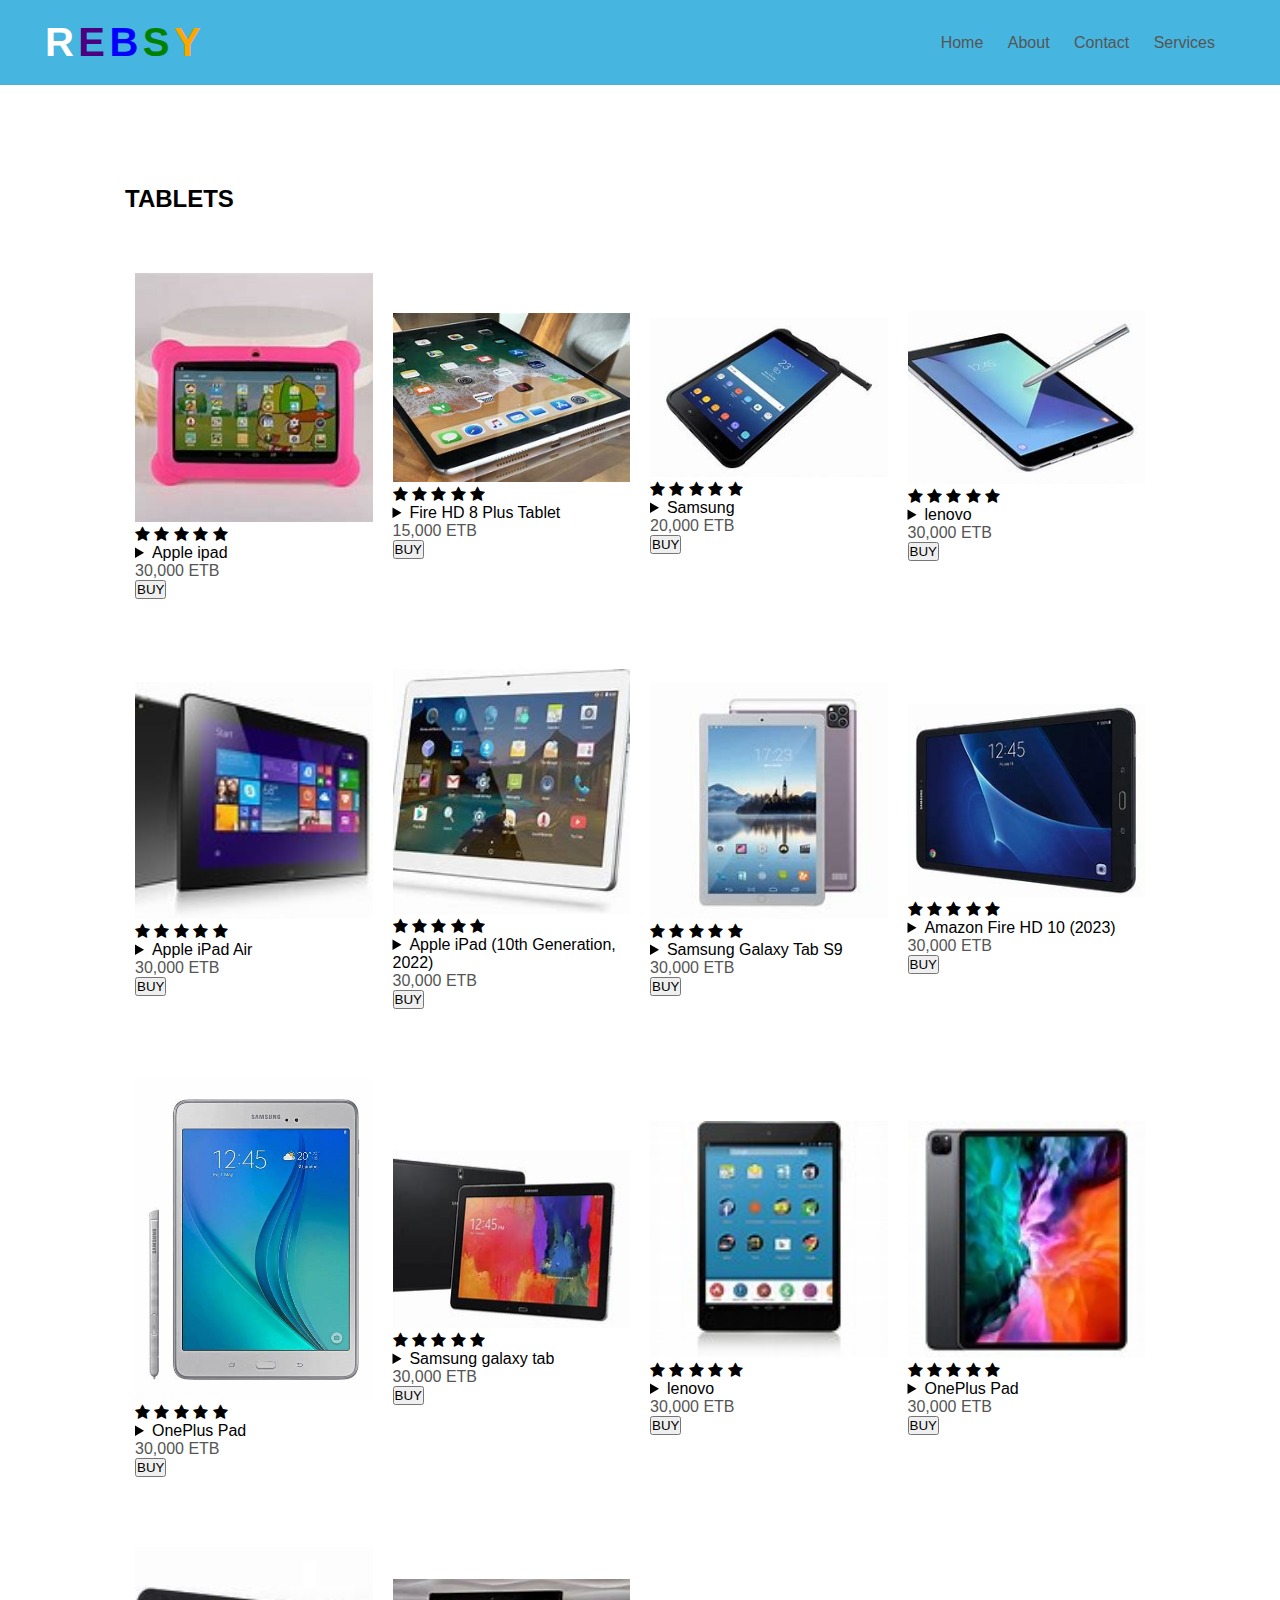
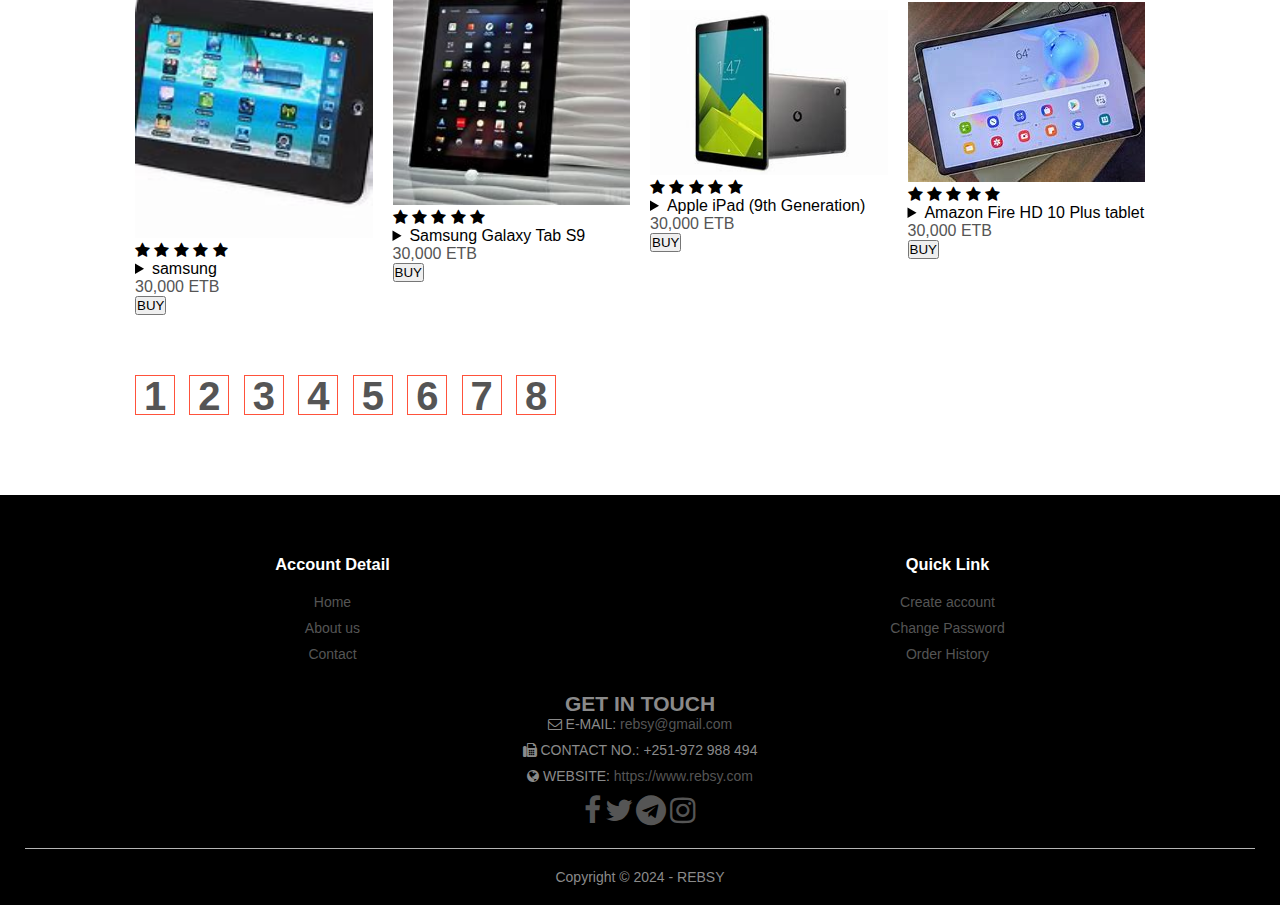
<file: HTML/product3.html>
<!DOCTYPE html>
<html lang="en">
<head>
    <meta charset="UTF-8">
    <meta name="viewport" content="width=device-width, initial-scale=1.0">
    <link rel="icon" href="../Images/proico.ico">
    <title>REBSY | ONLINE MARKETING</title>
     <link rel="stylesheet" href="../CSS/styleproduct.css">
    <link rel="stylesheet" href="https://cdnjs.cloudflare.com/ajax/libs/font-awesome/4.7.0/css/font-awesome.min.css">
    <style>
  </style>
</head>
<body>
    <header>
      <div class="container">
        <div class="navbar">
            <div class="logo">
              <span class="r" title="Raji Kumsa">R</span>
              <span class="e" title="Edaso Guja">E</span>
              <span class="b" title="Bosona Gosaye">B</span>
              <span class="s" title="Saad Zenu">S</span>
              <span class="y" title="Yadeal Zelalem">Y</span>
            </div>
          <nav>
            <ul id="MenuItems">
              <li><a href="../index.html">Home</a></li>
              <li><a href="About.html">About</a></li>
              <li><a href="contact.html">Contact</a></li>
              <li><a href="service.html">Services</a></li>
            </ul>
          </nav>
        </div>
      </div>
      </header>
    <div class="small-container">
      <div class="row row-2">
        <h2>TABLETS</h2>
      </div>
      <div class="row">
        <div class="col-4">
          <img src="../Images/tab1.jpg" alt="Tablet" />
          <h4></h4>
          <div class="rating">
            <i class="fa fa-star"></i>
            <i class="fa fa-star"></i>
            <i class="fa fa-star"></i>
            <i class="fa fa-star"></i>
            <i class="fa fa-star"></i>
          </div>
          <details>
            <summary>Apple ipad</summary>
            <pre>
              storage:128 GB
              RAM:8 GB
              Camers:5O MP
            </pre>
          </details>
         <h4>30,000 ETB</h4>
          <a href="shopping.html"><button>BUY</button></a>
        </div>
        <div class="col-4">
            <img src="../Images/tab10.jpg" alt="Tablet" />
            <h4></h4>
            <div class="rating">
              <i class="fa fa-star"></i>
              <i class="fa fa-star"></i>
              <i class="fa fa-star"></i>
              <i class="fa fa-star"></i>
              <i class="fa fa-star"></i>
            </div>
         
            <details>
              <summary>Fire HD 8 Plus Tablet</summary>
              <pre>
                storage:128 GB
                RAM:8 GB
                Camera:7O MP
              </pre>
            </details>
           <h4>15,000 ETB</h4>
            <a href="shopping.html"><button>BUY</button></a>
     
          </div>
          <div class="col-4">
            <img src="../Images/tab11.jpg" alt="Tablet" />
            <h4></h4>
            <div class="rating">
              <i class="fa fa-star"></i>
              <i class="fa fa-star"></i>
              <i class="fa fa-star"></i>
              <i class="fa fa-star"></i>
              <i class="fa fa-star"></i>
            </div>
            <details>
              <summary>Samsung</summary>
              <pre>
                storage:128 GB
                RAM:8 GB
                Camera:5O MP
              </pre>
            </details>
           <h4>20,000 ETB</h4>
            <a href="shopping.html"><button>BUY</button></a>
          </div>
          <div class="col-4">
            <img src="../Images/tab12.jpg" alt="Tablet" />
            <h4></h4>
            <div class="rating">
              <i class="fa fa-star"></i>
              <i class="fa fa-star"></i>
              <i class="fa fa-star"></i>
              <i class="fa fa-star"></i>
              <i class="fa fa-star"></i>
            </div>
            <details>
              <summary>lenovo</summary>
              <pre>
                storage:128 GB
                RAM:8 GB
                Camers:5O MP
              </pre>
            </details>
           <h4>30,000 ETB</h4>
            <a href="shopping.html"><button>BUY</button></a>
          </div>
      </div>
      <div class="row">
        <div class="col-4">
          <img src="../Images/tab13.jpg" alt="Tablet" />
          <h4></h4>
          <div class="rating">
            <i class="fa fa-star"></i>
            <i class="fa fa-star"></i>
            <i class="fa fa-star"></i>
            <i class="fa fa-star"></i>
            <i class="fa fa-star"></i>
          </div>
          <details>
            <summary>Apple iPad Air</summary>
            <pre>
              storage:128 GB
              RAM:8 GB
              Camers:5O MP
            </pre>
          </details>
         <h4>30,000 ETB</h4>
          <a href="shopping.html"><button>BUY</button></a>
        </div>
        <div class="col-4">
            <img src="../Images/tab14.jpg" alt="Tablet" />
            <h4></h4>
            <div class="rating">
              <i class="fa fa-star"></i>
              <i class="fa fa-star"></i>
              <i class="fa fa-star"></i>
              <i class="fa fa-star"></i>
              <i class="fa fa-star"></i>
            </div>
     
            <details>
              <summary>Apple iPad (10th Generation, 2022)</summary>
              <pre>
                storage:128 GB
                RAM:8 GB
                Camers:5O MP
              </pre>
            </details>
           <h4>30,000 ETB</h4>
            <a href="shopping.html"><button>BUY</button></a>
          </div>
          <div class="col-4">
            <img src="../Images/tab15.jpg" alt="Tablet" />
            <h4></h4>
            <div class="rating">
              <i class="fa fa-star"></i>
              <i class="fa fa-star"></i>
              <i class="fa fa-star"></i>
              <i class="fa fa-star"></i>
              <i class="fa fa-star"></i>
            </div>
           
            <details>
              <summary>Samsung Galaxy Tab S9</summary>
              <pre>
                storage:128 GB
                RAM:8 GB
                Camers:5O MP
              </pre>
            </details>
           <h4>30,000 ETB</h4>
            <a href="shopping.html"><button>BUY</button></a>
          </div>
          <div class="col-4">
            <img src="../Images/tab16.jpg" alt="Tablet" />
            <h4></h4>
            <div class="rating">
              <i class="fa fa-star"></i>
              <i class="fa fa-star"></i>
              <i class="fa fa-star"></i>
              <i class="fa fa-star"></i>
              <i class="fa fa-star"></i>
            </div>
       
            <details>
              <summary>Amazon Fire HD 10 (2023)</summary>
              <pre>
                storage:128 GB
                RAM:8 GB
                Camers:5O MP
              </pre>
            </details>
           <h4>30,000 ETB</h4>
            <a href="shopping.html"><button>BUY</button></a>
          </div>
      </div>
      <div class="row">
        <div class="col-4">
          <img src="../Images/tab2.jpg" alt="Tablet" />
          <h4></h4>
          <div class="rating">
            <i class="fa fa-star"></i>
            <i class="fa fa-star"></i>
            <i class="fa fa-star"></i>
            <i class="fa fa-star"></i>
            <i class="fa fa-star"></i>
          </div>
       
          <details>
            <summary>OnePlus Pad</summary>
            <pre>
              storage:128 GB
              RAM:8 GB
              Camers:5O MP
            </pre>
          </details>
         <h4>30,000 ETB</h4>
          <a href="shopping.html"><button>BUY</button></a>
        </div>
        <div class="col-4">
            <img src="../Images/tab3.jpg" alt="Tablet" />
            <h4></h4>
            <div class="rating">
              <i class="fa fa-star"></i>
              <i class="fa fa-star"></i>
              <i class="fa fa-star"></i>
              <i class="fa fa-star"></i>
              <i class="fa fa-star"></i>
            </div>
           
            <details>
              <summary>Samsung galaxy tab</summary>
              <pre>
                storage:128 GB
                RAM:8 GB
                Camers:5O MP
              </pre>
            </details>
           <h4>30,000 ETB</h4>
            <a href="shopping.html"><button>BUY</button></a>
          </div>
          <div class="col-4">
            <img src="../Images/tab4.jpg" alt="Tablet" />
            <h4></h4>
            <div class="rating">
              <i class="fa fa-star"></i>
              <i class="fa fa-star"></i>
              <i class="fa fa-star"></i>
              <i class="fa fa-star"></i>
              <i class="fa fa-star"></i>
            </div>
          
            <details>
              <summary>lenovo</summary>
              <pre>
                storage:128 GB
                RAM:8 GB
                Camers:5O MP
              </pre>
            </details>
           <h4>30,000 ETB</h4>
            <a href="shopping.html"><button>BUY</button></a>
          </div>
          <div class="col-4">
            <img src="../Images/tab5.jpg" alt="Tablet" />
            <h4></h4>
            <div class="rating">
              <i class="fa fa-star"></i>
              <i class="fa fa-star"></i>
              <i class="fa fa-star"></i>
              <i class="fa fa-star"></i>
              <i class="fa fa-star"></i>
            </div>
    
            <details>
              <summary>OnePlus Pad</summary>
              <pre>
                storage:128 GB
                RAM:8 GB
                Camers:5O MP
              </pre>
            </details>
           <h4>30,000 ETB</h4>
            <a href="shopping.html"><button>BUY</button></a>
          </div>
      </div>
      <div class="row">
        <div class="col-4">
          <img src="../Images/tab6.jpg" alt="Tablet" />
          <h4></h4>
          <div class="rating">
            <i class="fa fa-star"></i>
            <i class="fa fa-star"></i>
            <i class="fa fa-star"></i>
            <i class="fa fa-star"></i>
            <i class="fa fa-star"></i>
          </div>
      
          <details>
            <summary>samsung</summary>
            <pre>
              storage:128 GB
              RAM:8 GB
              Camers:5O MP
            </pre>
          </details>
         <h4>30,000 ETB</h4>
          <a href="shopping.html"><button>BUY</button></a>
        </div>
        <div class="col-4">
            <img src="../Images/tab7.jpg" alt="Tablet" />
            <h4></h4>
            <div class="rating">
              <i class="fa fa-star"></i>
              <i class="fa fa-star"></i>
              <i class="fa fa-star"></i>
              <i class="fa fa-star"></i>
              <i class="fa fa-star"></i>
            </div>
        
            <details>
              <summary>Samsung Galaxy Tab S9</summary>
              <pre>
                storage:128 GB
                RAM:8 GB
                Camers:5O MP
              </pre>
            </details>
           <h4>30,000 ETB</h4>
            <a href="shopping.html"><button>BUY</button></a>
          </div>
          <div class="col-4">
            <img src="../Images/tab8.jpg" alt="Tablet" />
            <h4></h4>
            <div class="rating">
              <i class="fa fa-star"></i>
              <i class="fa fa-star"></i>
              <i class="fa fa-star"></i>
              <i class="fa fa-star"></i>
              <i class="fa fa-star"></i>
            </div>
       
            <details>
              <summary>Apple iPad (9th Generation)</summary>
              <pre>
                storage:128 GB
                RAM:8 GB
                Camers:5O MP
              </pre>
            </details>
           <h4>30,000 ETB</h4>
            <a href="shopping.html"><button>BUY</button></a>
          </div>
          <div class="col-4">
            <img src="../Images/tab9.jpg" alt="Tablet" />
            <h4></h4>
            <div class="rating">
              <i class="fa fa-star"></i>
              <i class="fa fa-star"></i>
              <i class="fa fa-star"></i>
              <i class="fa fa-star"></i>
              <i class="fa fa-star"></i>
            </div>
        
            <details>
              <summary>Amazon Fire HD 10 Plus tablet</summary>
              <pre>
                storage:128 GB
                RAM:8 GB
                Camers:5O MP
              </pre>
            </details>
           <h4>30,000 ETB</h4>
            <a href="shopping.html"><button>BUY</button></a>
          </div>
      </div>
      <div class="page-btn">
        <span><a href="product1.html">1</a></span>
        <span><a href="product2.html">2</a></span>
        <span><a href="product3.html">3</a></span>
        <span><a href="product4.html">4</a></span>
        <span><a href="product5.html">5</a></span>
        <span><a href="product6.html">6</a></span>
        <span><a href="product7.html">7</a></span>
        <span><a href="product8.html">8</a></span>
       
      </div>
    </div>
    <!-- Footer -->
    <div class="footer">
      <div class="container">
        <div class="row">
          <div class="footer-col-3">
            <h3>Account Detail</h3>
            <ul>
              <li><a href="../index.html">Home</a></li>
         <li><a href="../HTML/About.html">About us</a></li>
         <li><a href="../HTML/contact.html">Contact</a></li>
            </ul>
          </div>
          <div class="footer-col-4">
            <h3>Quick Link</h3>
            <ul>
              <li><a href="../HTML/signup.html">Create account</a></li>
              <li><a href="#">Change Password</a></li>
              <li><a href="#">Order History</a></li>
            </ul>
          </div>
        </div>
        <div class="footer-col-3">
          <h2 class="quicklink-heading">GET IN TOUCH</h2>
          <ul class="get-in-touch">
            <li><i class="fa fa-envelope-o" aria-hidden="true"></i> E-MAIL:<a href="#" class="footer-e-mail"> rebsy@gmail.com</a></li>
            <li><i class="fa fa-fax" aria-hidden="true"></i> CONTACT NO.: +251-972 988 494</li>
            <li><i class="fa fa-globe" aria-hidden="true"></i> WEBSITE:<a href="#" class="footer-website"> https://www.rebsy.com</a></li>
          </ul>
          <ul class="social-media">
            <li><a href="https://www.facebook.com"><i class="fa fa-facebook"></i></a></li>
           <li><a href="https://www.twitter.com"><i class="fa fa-twitter"></i></a></li>
           <li><a href="https://web.telegram.org"><i class="fa fa-telegram"></i></a></li>
           <li><a href="https://www.instagram.com"><i class="fa fa-instagram"></i></a></li>
          </ul>
        </div>
        <hr />
        <p class="copyright">Copyright &copy; 2024 - REBSY </p>
      </div>
    </div>
</body>
</html>
</file>
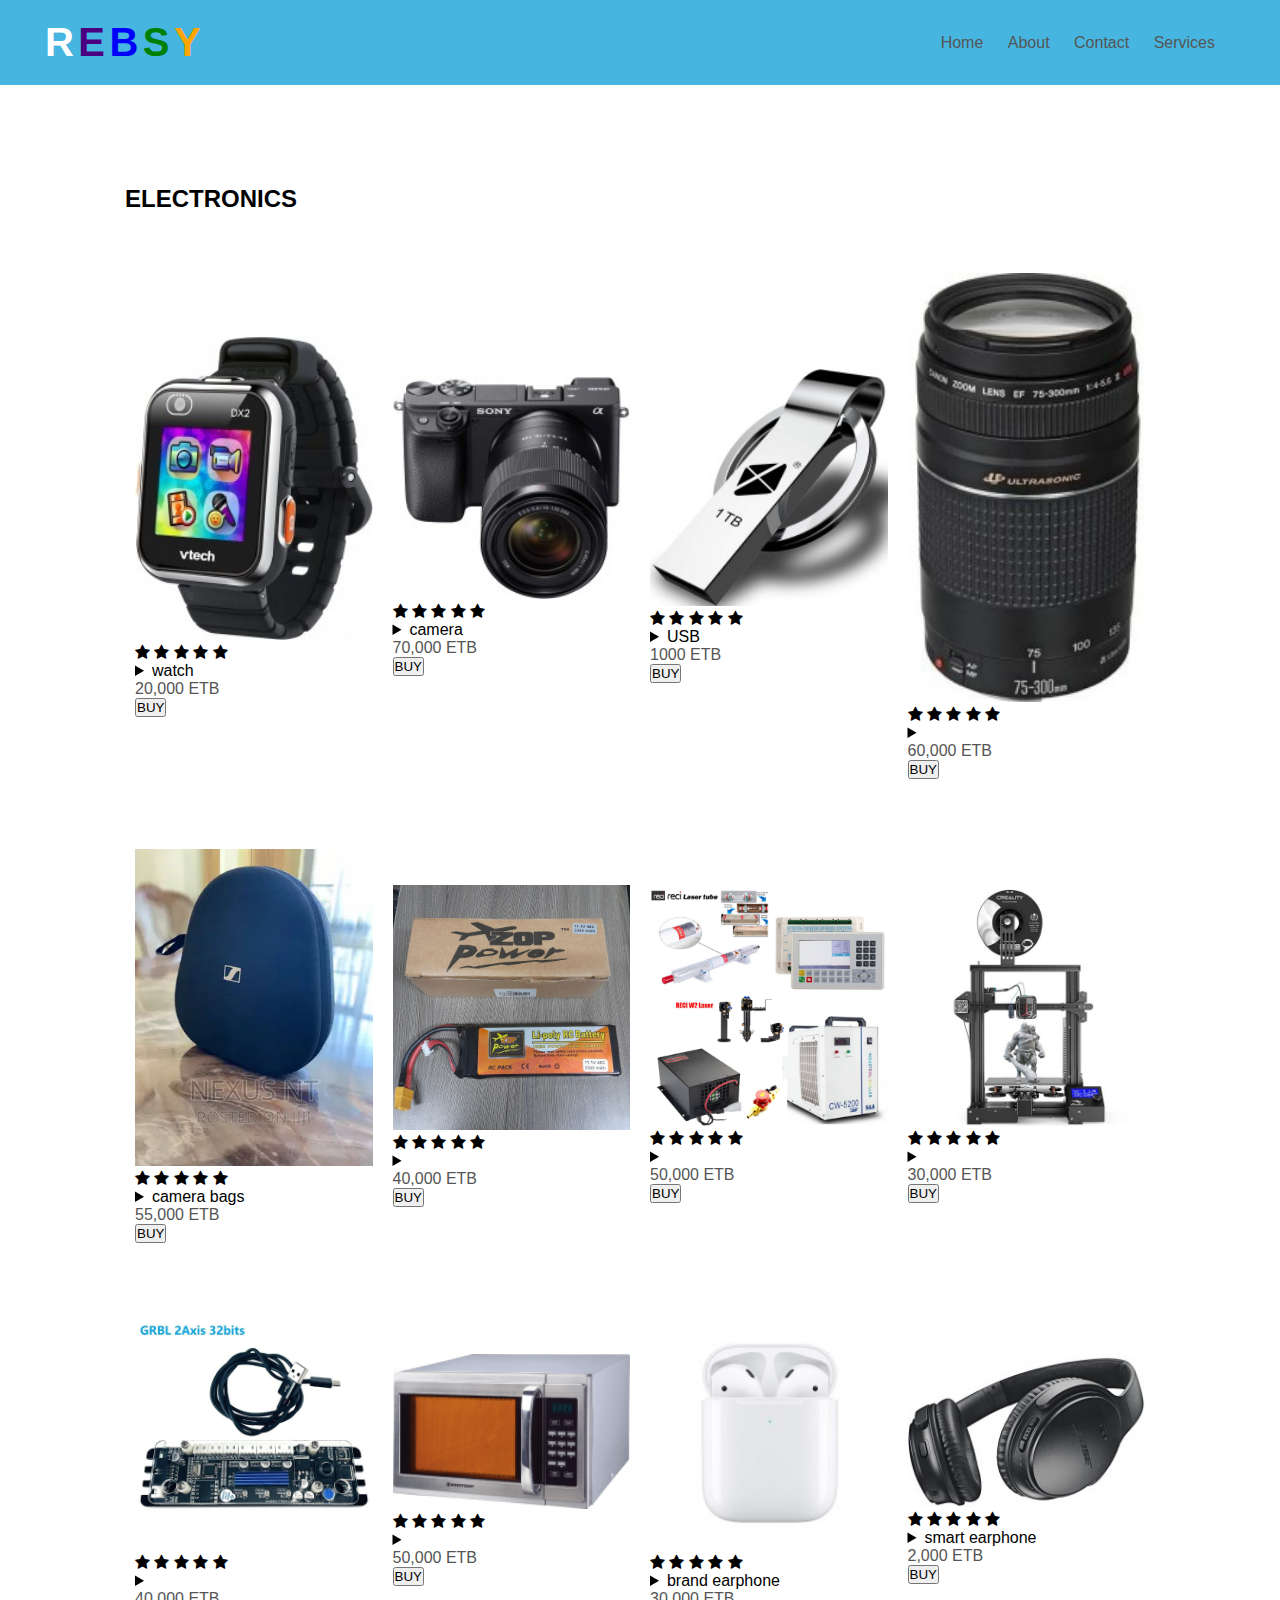
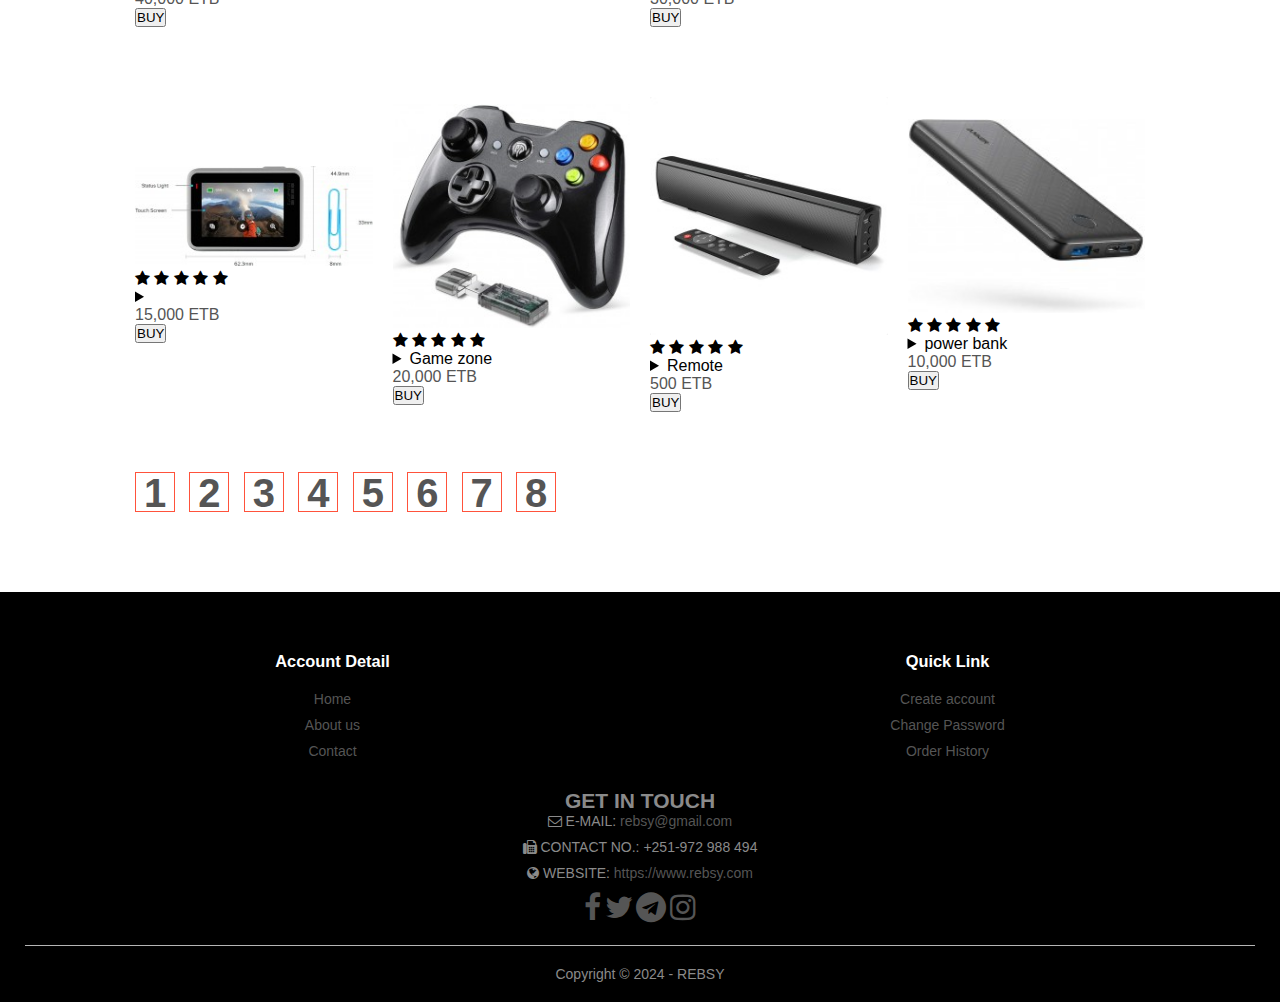
<file: HTML/product4.html>
<!DOCTYPE html>
<html lang="en">
<head>
    <meta charset="UTF-8">
    <meta name="viewport" content="width=device-width, initial-scale=1.0">
    <link rel="icon" href="../Images/proico.ico">
    <title>REBSY | ONLINE MARKETING</title>
     <link rel="stylesheet" href="../CSS/styleproduct.css">
    <link rel="stylesheet" href="https://cdnjs.cloudflare.com/ajax/libs/font-awesome/4.7.0/css/font-awesome.min.css">
    <style>
  </style>
</head>
<body>
    <header>
      <div class="container">
        <div class="navbar">
            <div class="logo">
              <span class="r" title="Raji Kumsa">R</span>
              <span class="e" title="Edaso Guja">E</span>
              <span class="b" title="Bosona Gosaye">B</span>
              <span class="s" title="Saad Zenu">S</span>
              <span class="y" title="Yadeal Zelalem">Y</span>
            </div>
          <nav>
            <ul id="MenuItems">
              <li><a href="../index.html">Home</a></li>
              <li><a href="About.html">About</a></li>
              <li><a href="contact.html">Contact</a></li>
              <li><a href="service.html">Services</a></li>
            </ul>
          </nav>
        </div>
      </div>
      </header>
    <div class="small-container">
      <div class="row row-2">
        <h2>ELECTRONICS</h2>
      </div>
      <div class="row">
        <div class="col-4">
          <img src="../Images/elect2.jpg" alt="Tablet" />
          <h4></h4>
          <div class="rating">
            <i class="fa fa-star"></i>
            <i class="fa fa-star"></i>
            <i class="fa fa-star"></i>
            <i class="fa fa-star"></i>
            <i class="fa fa-star"></i>
          </div>
         
          <details>
            <summary>watch</summary>
            <pre>
              storage:128 GB
              RAM:8 GB
              Camers:5O MP
            </pre>
          </details>
         <h4>20,000 ETB</h4>
          <a href="shopping.html"><button>BUY</button></a>
        </div>
        <div class="col-4">
            <img src="../Images/elect1.jpg" alt="Tablet" />
            <h4></h4>
            <div class="rating">
              <i class="fa fa-star"></i>
              <i class="fa fa-star"></i>
              <i class="fa fa-star"></i>
              <i class="fa fa-star"></i>
              <i class="fa fa-star"></i>
            </div>
        
            <details>
              <summary>camera</summary>
              <pre>
                storage:128 GB
                RAM:8 GB
                Camers:5O MP
              </pre>
            </details>
           <h4>70,000 ETB</h4>
            <a href="shopping.html"><button>BUY</button></a>
          </div>
          <div class="col-4">
            <img src="../Images/elect10.jpg" alt="Tablet" />
            <h4></h4>
            <div class="rating">
              <i class="fa fa-star"></i>
              <i class="fa fa-star"></i>
              <i class="fa fa-star"></i>
              <i class="fa fa-star"></i>
              <i class="fa fa-star"></i>
            </div>
   
            <details>
              <summary>USB </summary>
            </details>
           <h4>1000 ETB</h4>
            <a href="shopping.html"><button>BUY</button></a>
          </div>
          <div class="col-4">
            <img src="../Images/elect11.jpg" alt="Tablet" />
            <h4></h4>
            <div class="rating">
              <i class="fa fa-star"></i>
              <i class="fa fa-star"></i>
              <i class="fa fa-star"></i>
              <i class="fa fa-star"></i>
              <i class="fa fa-star"></i>
            </div>
         
            <details>
              <summary></summary>
            </details>
           <h4>60,000 ETB</h4>
            <a href="shopping.html"><button>BUY</button></a>
          </div>
      </div>
      <div class="row">
        <div class="col-4">
          <img src="../Images/elect12.webp" alt="Tablet" />
          <h4></h4>
          <div class="rating">
            <i class="fa fa-star"></i>
            <i class="fa fa-star"></i>
            <i class="fa fa-star"></i>
            <i class="fa fa-star"></i>
            <i class="fa fa-star"></i>
          </div>
       
          <details>
            <summary>camera bags</summary>
          </details>
         <h4>55,000 ETB</h4>
          <a href="shopping.html"><button>BUY</button></a>
        </div>
        <div class="col-4">
            <img src="../Images/elect13.jpg" alt="Tablet" />
            <h4></h4>
            <div class="rating">
              <i class="fa fa-star"></i>
              <i class="fa fa-star"></i>
              <i class="fa fa-star"></i>
              <i class="fa fa-star"></i>
              <i class="fa fa-star"></i>
            </div>
        
            <details>
              <summary></summary>
            </details>
           <h4>40,000 ETB</h4>
            <a href="shopping.html"><button>BUY</button></a>
          </div>
          <div class="col-4">
            <img src="../Images/elect14.jpg" alt="Tablet" />
            <h4></h4>
            <div class="rating">
              <i class="fa fa-star"></i>
              <i class="fa fa-star"></i>
              <i class="fa fa-star"></i>
              <i class="fa fa-star"></i>
              <i class="fa fa-star"></i>
            </div>
           
            <details>
              <summary></summary>
            </details>
           <h4>50,000 ETB</h4>
            <a href="shopping.html"><button>BUY</button></a>
          </div>
          <div class="col-4">
            <img src="../Images/elect15.jpg" alt="Tablet" />
            <h4></h4>
            <div class="rating">
              <i class="fa fa-star"></i>
              <i class="fa fa-star"></i>
              <i class="fa fa-star"></i>
              <i class="fa fa-star"></i>
              <i class="fa fa-star"></i>
            </div>
          
            <details>
              <summary></summary>
            </details>
           <h4>30,000 ETB</h4>
            <a href="shopping.html"><button>BUY</button></a>
          </div>
      </div>
      <div class="row">
        <div class="col-4">
          <img src="../Images/elect16.jpg" alt="Tablet" />
          <h4></h4>
          <div class="rating">
            <i class="fa fa-star"></i>
            <i class="fa fa-star"></i>
            <i class="fa fa-star"></i>
            <i class="fa fa-star"></i>
            <i class="fa fa-star"></i>
          </div>
      
          <details>
            <summary></summary>
          </details>
         <h4>40,000 ETB</h4>
          <a href="shopping.html"><button>BUY</button></a>
        </div>
        <div class="col-4">
            <img src="../Images/elect3.png" alt="Tablet" />
            <h4></h4>
            <div class="rating">
              <i class="fa fa-star"></i>
              <i class="fa fa-star"></i>
              <i class="fa fa-star"></i>
              <i class="fa fa-star"></i>
              <i class="fa fa-star"></i>
            </div>
      
            <details>
              <summary></summary>
            </details>
           <h4>50,000 ETB</h4>
            <a href="shopping.html"><button>BUY</button></a>
          </div>
          <div class="col-4">
            <img src="../Images/elect4.jpg" alt="Tablet" />
            <h4></h4>
            <div class="rating">
              <i class="fa fa-star"></i>
              <i class="fa fa-star"></i>
              <i class="fa fa-star"></i>
              <i class="fa fa-star"></i>
              <i class="fa fa-star"></i>
            </div>
            
            <details>
              <summary>brand earphone</summary>
            </details>
           <h4>30,000 ETB</h4>
            <a href="shopping.html"><button>BUY</button></a>
          </div>
          <div class="col-4">
            <img src="../Images/elect5.jpg" alt="Tablet" />
            <h4></h4>
            <div class="rating">
              <i class="fa fa-star"></i>
              <i class="fa fa-star"></i>
              <i class="fa fa-star"></i>
              <i class="fa fa-star"></i>
              <i class="fa fa-star"></i>
            </div>
         
            <details>
              <summary>smart earphone</summary>
            </details>
           <h4>2,000 ETB</h4>
            <a href="shopping.html"><button>BUY</button></a>
          </div>
      </div>
      <div class="row">
        <div class="col-4">
          <img src="../Images/elect6.jpg" alt="Tablet" />
          <h4></h4>
          <div class="rating">
            <i class="fa fa-star"></i>
            <i class="fa fa-star"></i>
            <i class="fa fa-star"></i>
            <i class="fa fa-star"></i>
            <i class="fa fa-star"></i>
          </div>
       
          <details>
            <summary></summary>
          </details>
         <h4>15,000 ETB</h4>
          <a href="shopping.html"><button>BUY</button></a>
        </div>
        <div class="col-4">
            <img src="../Images/elect7.jpg" alt="Tablet" />
            <h4></h4>
            <div class="rating">
              <i class="fa fa-star"></i>
              <i class="fa fa-star"></i>
              <i class="fa fa-star"></i>
              <i class="fa fa-star"></i>
              <i class="fa fa-star"></i>
            </div>
            <details>
              <summary>Game zone</summary>
            </details>
           <h4>20,000 ETB</h4>
            <a href="shopping.html"><button>BUY</button></a>
          </div>
          <div class="col-4">
            <img src="../Images/elect8.jpg" alt="Tablet" />
            <h4></h4>
            <div class="rating">
              <i class="fa fa-star"></i>
              <i class="fa fa-star"></i>
              <i class="fa fa-star"></i>
              <i class="fa fa-star"></i>
              <i class="fa fa-star"></i>
            </div>
          
            <details>
              <summary>Remote</summary>
            </details>
           <h4>500 ETB</h4>
            <a href="shopping.html"><button>BUY</button></a>
          </div>
          <div class="col-4">
            <img src="../Images/elect9.jpg" alt="Tablet" />
            <h4></h4>
            <div class="rating">
              <i class="fa fa-star"></i>
              <i class="fa fa-star"></i>
              <i class="fa fa-star"></i>
              <i class="fa fa-star"></i>
              <i class="fa fa-star"></i>
            </div>
            <details>
              <summary>power bank</summary>
            </details>
           <h4>10,000 ETB</h4>
            <a href="shopping.html"><button>BUY</button></a>
          </div>
      </div>
      <div class="page-btn">
        <span><a href="product1.html">1</a></span>
        <span><a href="product2.html">2</a></span>
        <span><a href="product3.html">3</a></span>
        <span><a href="product4.html">4</a></span>
        <span><a href="product5.html">5</a></span>
        <span><a href="product6.html">6</a></span>
        <span><a href="product7.html">7</a></span>
        <span><a href="product8.html">8</a></span>
      </div>
    </div>
    <!-- Footer -->
    <div class="footer">
      <div class="container">
        <div class="row">
          <div class="footer-col-3">
            <h3>Account Detail</h3>
            <ul>
              <li><a href="../index.html">Home</a></li>
         <li><a href="../HTML/About.html">About us</a></li>
         <li><a href="../HTML/contact.html">Contact</a></li>
            </ul>
          </div>
          <div class="footer-col-4">
            <h3>Quick Link</h3>
            <ul>
              <li><a href="../HTML/signup.html">Create account</a></li>
              <li><a href="#">Change Password</a></li>
              <li><a href="#">Order History</a></li>
            </ul>
          </div>
        </div>
        <div class="footer-col-3">
          <h2 class="quicklink-heading">GET IN TOUCH</h2>
          <ul class="get-in-touch">
            <li><i class="fa fa-envelope-o" aria-hidden="true"></i> E-MAIL:<a href="#" class="footer-e-mail"> rebsy@gmail.com</a></li>
            <li><i class="fa fa-fax" aria-hidden="true"></i> CONTACT NO.: +251-972 988 494</li>
            <li><i class="fa fa-globe" aria-hidden="true"></i> WEBSITE:<a href="#" class="footer-website"> https://www.rebsy.com</a></li>
          </ul>
          <ul class="social-media">
            <li><a href="https://www.facebook.com"><i class="fa fa-facebook"></i></a></li>
           <li><a href="https://www.twitter.com"><i class="fa fa-twitter"></i></a></li>
           <li><a href="https://web.telegram.org"><i class="fa fa-telegram"></i></a></li>
           <li><a href="https://www.instagram.com"><i class="fa fa-instagram"></i></a></li>
          </ul>
        </div>
        <hr />
        <p class="copyright">Copyright &copy; 2024 - REBSY </p>
      </div>
    </div>
</body>
</html>
</file>
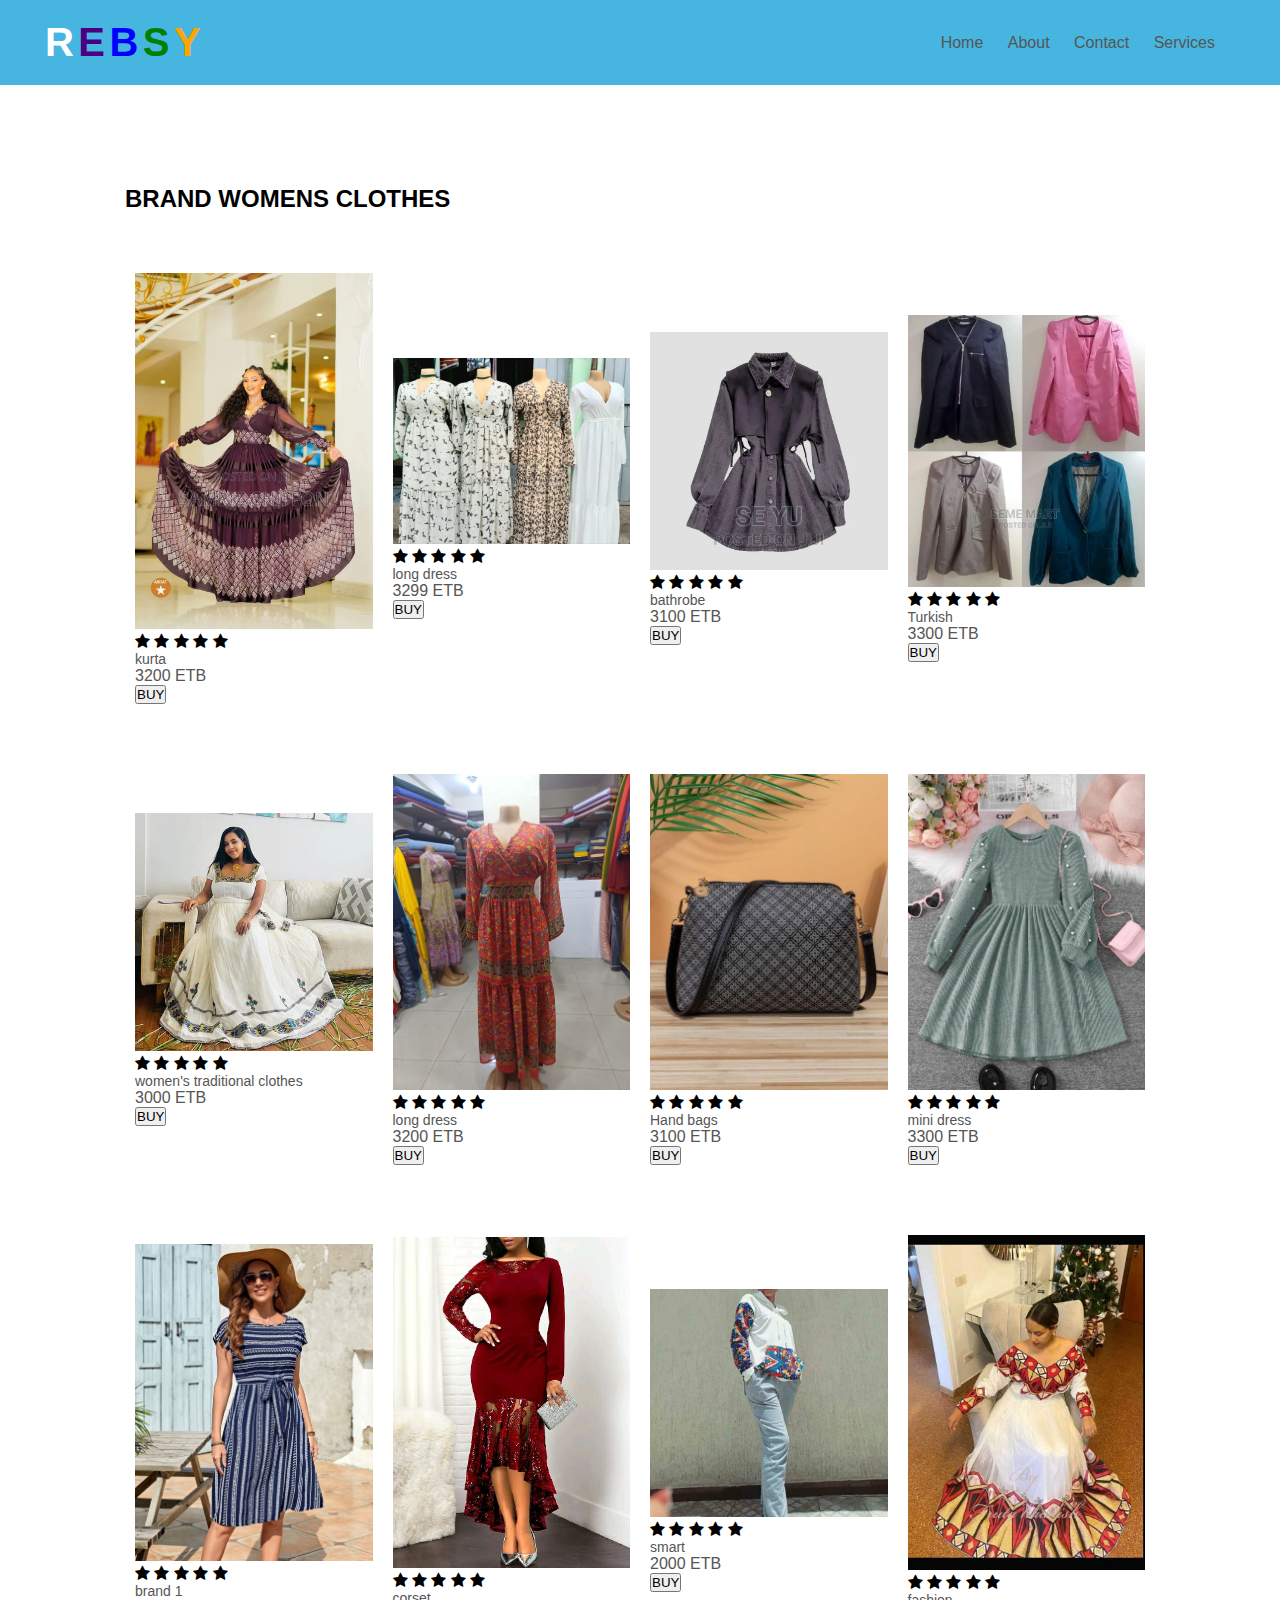
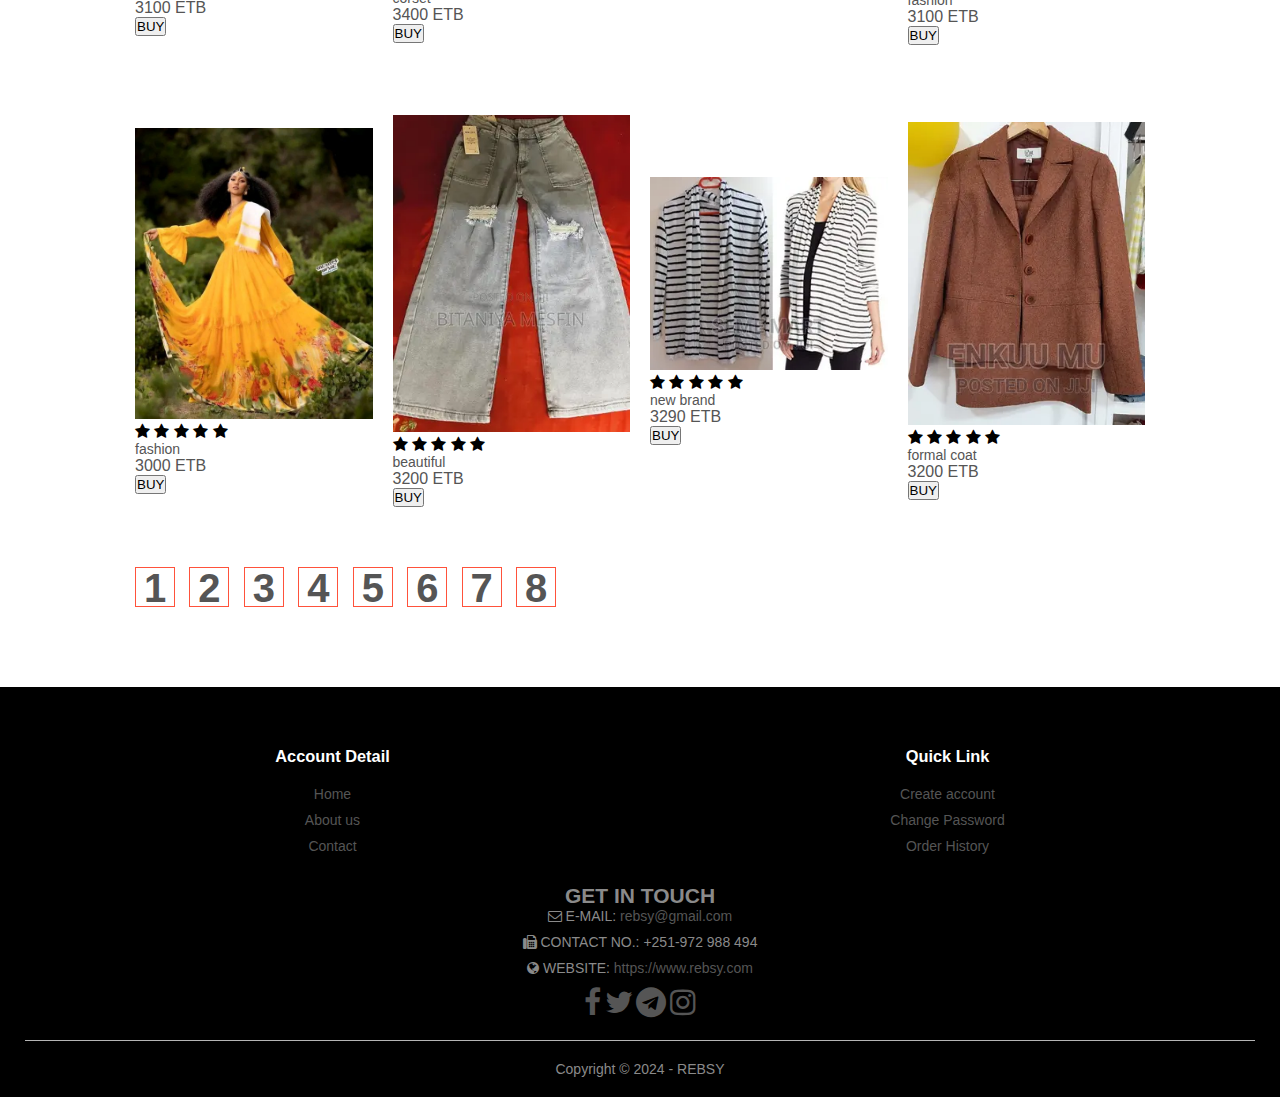
<file: HTML/product5.html>
<!DOCTYPE html>
<html lang="en">
<head>
    <meta charset="UTF-8">
    <meta name="viewport" content="width=device-width, initial-scale=1.0">
    <link rel="icon" href="../Images/proico.ico">
    <title>REBSY | ONLINE MARKETING</title>
     <link rel="stylesheet" href="../CSS/styleproduct.css">
    <link rel="stylesheet" href="https://cdnjs.cloudflare.com/ajax/libs/font-awesome/4.7.0/css/font-awesome.min.css">
    <style>
  </style>
</head>
<body>
    <header>
      <div class="container">
        <div class="navbar">
            <div class="logo">
              <span class="r" title="Raji Kumsa">R</span>
              <span class="e" title="Edaso Guja">E</span>
              <span class="b" title="Bosona Gosaye">B</span>
              <span class="s" title="Saad Zenu">S</span>
              <span class="y" title="Yadeal Zelalem">Y</span>
            </div>
          <nav>
            <ul id="MenuItems">
              <li><a href="../index.html">Home</a></li>
              <li><a href="About.html">About</a></li>
              <li><a href="contact.html">Contact</a></li>
              <li><a href="service.html">Services</a></li>
            </ul>
          </nav>
        </div>
      </div>
      </header>
    <div class="small-container">
      <div class="row row-2">
        <h2>BRAND WOMENS CLOTHES</h2>
      </div>
      <div class="row">
        <div class="col-4">
          <img src="../Images/wom1.webp" alt="cloth" />
          <h4></h4>
          <div class="rating">
            <i class="fa fa-star"></i>
            <i class="fa fa-star"></i>
            <i class="fa fa-star"></i>
            <i class="fa fa-star"></i>
            <i class="fa fa-star"></i>
          </div>
          
          <p>kurta</p>
            <h4>3200 ETB</h4>
            <a href="shopping.html"><button>BUY</button></a>
        </div>
        <div class="col-4">
            <img src="../Images/wom2.webp" alt="cloth" />
            <h4></h4>
            <div class="rating">
              <i class="fa fa-star"></i>
              <i class="fa fa-star"></i>
              <i class="fa fa-star"></i>
              <i class="fa fa-star"></i>
              <i class="fa fa-star"></i>
            </div>
            <p>long dress</p>
            <h4>3299 ETB</h4>
            <a href="shopping.html"><button>BUY</button></a>
          </div>
          <div class="col-4">
            <img src="../Images/wom3.webp" alt="cloth" />
            <h4></h4>
            <div class="rating">
              <i class="fa fa-star"></i>
              <i class="fa fa-star"></i>
              <i class="fa fa-star"></i>
              <i class="fa fa-star"></i>
              <i class="fa fa-star"></i>
            </div>
            
            <p>bathrobe</p>
            <h4>3100 ETB</h4>
            <a href="shopping.html"><button>BUY</button></a>
          </div>
          <div class="col-4">
            <img src="../Images/wom4.webp" alt="cloth" />
            <h4></h4>
            <div class="rating">
              <i class="fa fa-star"></i>
              <i class="fa fa-star"></i>
              <i class="fa fa-star"></i>
              <i class="fa fa-star"></i>
              <i class="fa fa-star"></i>
            </div>
            <p>Turkish</p>
            <h4>3300 ETB</h4>
            <a href="shopping.html"><button>BUY</button></a>
          </div>
      </div>
      <div class="row">
        <div class="col-4">
          <img src="../Images/wom5.webp" alt="cloth" />
          <h4></h4>
          <div class="rating">
            <i class="fa fa-star"></i>
            <i class="fa fa-star"></i>
            <i class="fa fa-star"></i>
            <i class="fa fa-star"></i>
            <i class="fa fa-star"></i>
          </div>
        <p>women's traditional clothes</p>
            <h4>3000 ETB</h4>
            <a href="shopping.html"><button>BUY</button></a>
        </div>
        <div class="col-4">
            <img src="../Images/wom6.jpg" alt="cloth" />
            <h4></h4>
            <div class="rating">
              <i class="fa fa-star"></i>
              <i class="fa fa-star"></i>
              <i class="fa fa-star"></i>
              <i class="fa fa-star"></i>
              <i class="fa fa-star"></i>
            </div>
          
            <p>long dress</p>
            <h4>3200 ETB</h4>
            <a href="shopping.html"><button>BUY</button></a>
          </div>
          <div class="col-4">
            <img src="../Images/wom7.jpg" alt="cloth" />
            <h4></h4>
            <div class="rating">
              <i class="fa fa-star"></i>
              <i class="fa fa-star"></i>
              <i class="fa fa-star"></i>
              <i class="fa fa-star"></i>
              <i class="fa fa-star"></i>
            </div>
           
            <p>Hand bags</p>
            <h4>3100 ETB</h4>
            <a href="shopping.html"><button>BUY</button></a>
          </div>
          <div class="col-4">
            <img src="../Images/wom8.jpg" alt="cloth" />
            <h4></h4>
            <div class="rating">
              <i class="fa fa-star"></i>
              <i class="fa fa-star"></i>
              <i class="fa fa-star"></i>
              <i class="fa fa-star"></i>
              <i class="fa fa-star"></i>
            </div>
       
            <p>mini dress</p>
            <h4>3300 ETB</h4>
            <a href="shopping.html"><button>BUY</button></a>
          </div>
      </div>
      <div class="row">
        <div class="col-4">
          <img src="../Images/wom9.jpg" alt="cloth" />
          <h4></h4>
          <div class="rating">
            <i class="fa fa-star"></i>
            <i class="fa fa-star"></i>
            <i class="fa fa-star"></i>
            <i class="fa fa-star"></i>
            <i class="fa fa-star"></i>
          </div>
  
          <p>brand 1</p>
            <h4>3100 ETB</h4>
            <a href="shopping.html"><button>BUY</button></a>
        </div>
        <div class="col-4">
            <img src="../Images/wom10.jpg" alt="cloth" />
            <h4></h4>
            <div class="rating">
              <i class="fa fa-star"></i>
              <i class="fa fa-star"></i>
              <i class="fa fa-star"></i>
              <i class="fa fa-star"></i>
              <i class="fa fa-star"></i>
            </div>
           
            <p>corset</p>
            <h4>3400 ETB</h4>
            <a href="shopping.html"><button>BUY</button></a>
          </div>
          <div class="col-4">
            <img src="../Images/wom11.jpg" alt="cloth" />
            <h4></h4>
            <div class="rating">
              <i class="fa fa-star"></i>
              <i class="fa fa-star"></i>
              <i class="fa fa-star"></i>
              <i class="fa fa-star"></i>
              <i class="fa fa-star"></i>
            </div>
           
            <p>smart</p>
            <h4>2000 ETB</h4>
            <a href="shopping.html"><button>BUY</button></a>
          </div>
          <div class="col-4">
            <img src="../Images/wom12.jpg" alt="cloth" />
            <h4></h4>
            <div class="rating">
              <i class="fa fa-star"></i>
              <i class="fa fa-star"></i>
              <i class="fa fa-star"></i>
              <i class="fa fa-star"></i>
              <i class="fa fa-star"></i>
            </div>
        
            <p>fashion</p>
            <h4>3100 ETB</h4>
            <a href="shopping.html"><button>BUY</button></a>
          </div>
      </div>
      <div class="row">
        <div class="col-4">
          <img src="../Images/wom13.jpg" alt="cloth" />
          <h4></h4>
          <div class="rating">
            <i class="fa fa-star"></i>
            <i class="fa fa-star"></i>
            <i class="fa fa-star"></i>
            <i class="fa fa-star"></i>
            <i class="fa fa-star"></i>
          </div>
      
          <p>fashion</p>
            <h4>3000 ETB</h4>
            <a href="shopping.html"><button>BUY</button></a>
        </div>
        <div class="col-4">
            <img src="../Images/wom14.webp" alt="cloth" />
            <h4></h4>
            <div class="rating">
              <i class="fa fa-star"></i>
              <i class="fa fa-star"></i>
              <i class="fa fa-star"></i>
              <i class="fa fa-star"></i>
              <i class="fa fa-star"></i>
            </div>
       
            <p>beautiful</p>
            <h4>3200 ETB</h4>
            <a href="shopping.html"><button>BUY</button></a>
          </div>
          <div class="col-4">
            <img src="../Images/wom15.webp" alt="cloth" />
            <h4></h4>
            <div class="rating">
              <i class="fa fa-star"></i>
              <i class="fa fa-star"></i>
              <i class="fa fa-star"></i>
              <i class="fa fa-star"></i>
              <i class="fa fa-star"></i>
            </div>
         
            <p>new brand</p>
            <h4>3290 ETB</h4>
            <a href="shopping.html"><button>BUY</button></a>
          </div>
          <div class="col-4">
            <img src="../Images/wom16.webp" alt="cloth" />
            <h4></h4>
            <div class="rating">
              <i class="fa fa-star"></i>
              <i class="fa fa-star"></i>
              <i class="fa fa-star"></i>
              <i class="fa fa-star"></i>
              <i class="fa fa-star"></i>
            </div>
            <p>formal coat</p>
            <h4>3200 ETB</h4>
            <a href="shopping.html"><button>BUY</button></a>
          </div>
      </div>
      <div class="page-btn">
        <span><a href="product1.html">1</a></span>
        <span><a href="product2.html">2</a></span>
        <span><a href="product3.html">3</a></span>
        <span><a href="product4.html">4</a></span>
        <span><a href="product5.html">5</a></span>
        <span><a href="product6.html">6</a></span>
        <span><a href="product7.html">7</a></span>
        <span><a href="product8.html">8</a></span>
   
      </div>
    </div>
    <!-- Footer -->
    <div class="footer">
      <div class="container">
        <div class="row">
          <div class="footer-col-3">
            <h3>Account Detail</h3>
            <ul>
              <li><a href="../index.html">Home</a></li>
         <li><a href="../HTML/About.html">About us</a></li>
         <li><a href="../HTML/contact.html">Contact</a></li>
            </ul>
          </div>
          <div class="footer-col-4">
            <h3>Quick Link</h3>
            <ul>
              <li><a href="../HTML/signup.html">Create account</a></li>
              <li><a href="#">Change Password</a></li>
              <li><a href="#">Order History</a></li>
            </ul>
          </div>
        </div>
        <div class="footer-col-3">
          <h2 class="quicklink-heading">GET IN TOUCH</h2>
          <ul class="get-in-touch">
            <li><i class="fa fa-envelope-o" aria-hidden="true"></i> E-MAIL:<a href="#" class="footer-e-mail"> rebsy@gmail.com</a></li>
            <li><i class="fa fa-fax" aria-hidden="true"></i> CONTACT NO.: +251-972 988 494</li>
            <li><i class="fa fa-globe" aria-hidden="true"></i> WEBSITE:<a href="#" class="footer-website"> https://www.rebsy.com</a></li>
          </ul>
          <ul class="social-media">
            <li><a href="https://www.facebook.com"><i class="fa fa-facebook"></i></a></li>
           <li><a href="https://www.twitter.com"><i class="fa fa-twitter"></i></a></li>
           <li><a href="https://web.telegram.org"><i class="fa fa-telegram"></i></a></li>
           <li><a href="https://www.instagram.com"><i class="fa fa-instagram"></i></a></li>
          </ul>
        </div>
        <hr />
        <p class="copyright">Copyright &copy; 2024 - REBSY </p>
      </div>
    </div>
</body>
</html>
</file>
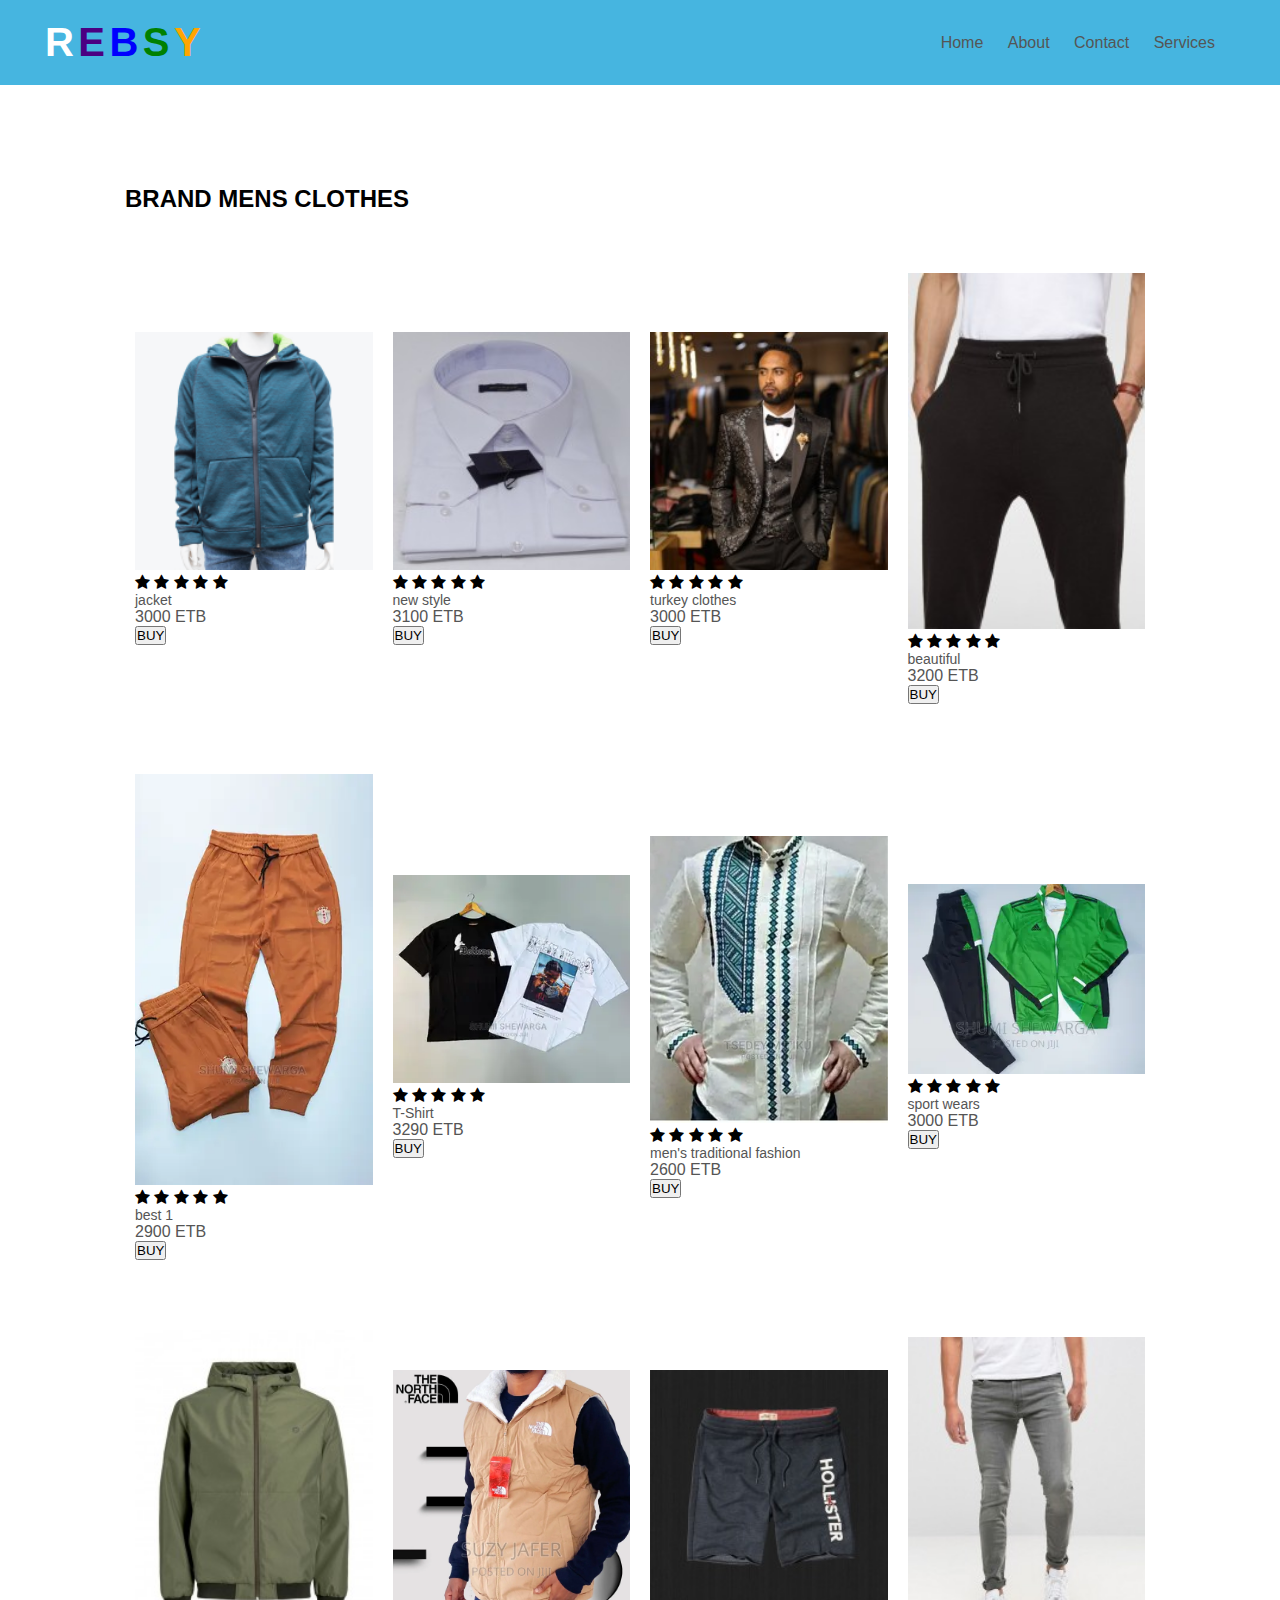
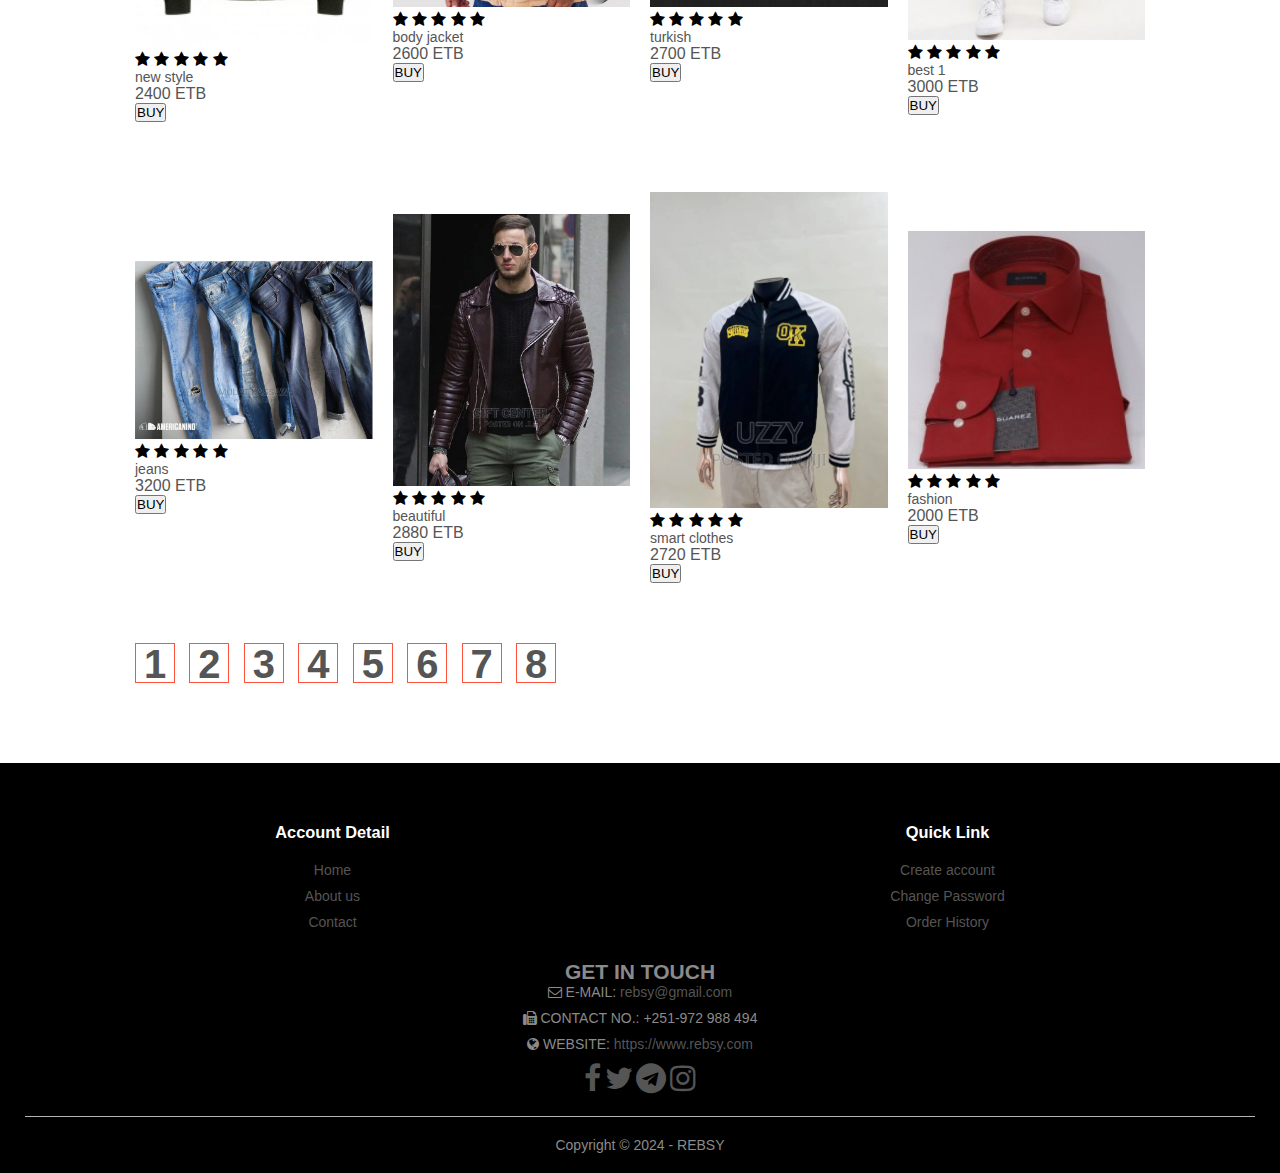
<file: HTML/product6.html>
<!DOCTYPE html>
<html lang="en">
<head>
    <meta charset="UTF-8">
    <meta name="viewport" content="width=device-width, initial-scale=1.0">
    <link rel="icon" href="../Images/proico.ico">
    <title>REBSY | ONLINE MARKETING</title>
     <link rel="stylesheet" href="../CSS/styleproduct.css">
    <link rel="stylesheet" href="https://cdnjs.cloudflare.com/ajax/libs/font-awesome/4.7.0/css/font-awesome.min.css">
    <style>
  </style>
</head>
<body>
    <header>
      <div class="container">
        <div class="navbar">
            <div class="logo">
              <span class="r" title="Raji Kumsa">R</span>
              <span class="e" title="Edaso Guja">E</span>
              <span class="b" title="Bosona Gosaye">B</span>
              <span class="s" title="Saad Zenu">S</span>
              <span class="y" title="Yadeal Zelalem">Y</span>
            </div>
          <nav>
            <ul id="MenuItems">
              <li><a href="../index.html">Home</a></li>
              <li><a href="About.html">About</a></li>
              <li><a href="contact.html">Contact</a></li>
              <li><a href="service.html">Services</a></li>
            </ul>
          </nav>
        </div>
      </div>
      </header>
    <div class="small-container">
      <div class="row row-2">
        <h2>BRAND MENS CLOTHES</h2>
      </div>
      <div class="row">
        <div class="col-4">
          <img src="../Images/men1.png" alt="cloth" />
          <h4></h4>
          <div class="rating">
            <i class="fa fa-star"></i>
            <i class="fa fa-star"></i>
            <i class="fa fa-star"></i>
            <i class="fa fa-star"></i>
            <i class="fa fa-star"></i>
          </div>
          <p>jacket</p>
          <h4>3000 ETB</h4>
          <a href="shopping.html"><button>BUY</button></a>
        </div>
        <div class="col-4">
            <img src="../Images/men10.jpg" alt="cloth" />
            <h4></h4>
            <div class="rating">
              <i class="fa fa-star"></i>
              <i class="fa fa-star"></i>
              <i class="fa fa-star"></i>
              <i class="fa fa-star"></i>
              <i class="fa fa-star"></i>
            </div>
            <p>new style</p>
            <h4>3100 ETB</h4>
            <a href="shopping.html"><button>BUY</button></a>
          </div>
          <div class="col-4">
            <img src="../Images/men11.jpg" alt="cloth" />
            <h4></h4>
            <div class="rating">
              <i class="fa fa-star"></i>
              <i class="fa fa-star"></i>
              <i class="fa fa-star"></i>
              <i class="fa fa-star"></i>
              <i class="fa fa-star"></i>
            </div>
            <p>turkey clothes</p>
            <h4>3000 ETB</h4>
            <a href="shopping.html"><button>BUY</button></a>
          </div>
          <div class="col-4">
            <img src="../Images/men12.jpg" alt="cloth" />
            <h4></h4>
            <div class="rating">
              <i class="fa fa-star"></i>
              <i class="fa fa-star"></i>
              <i class="fa fa-star"></i>
              <i class="fa fa-star"></i>
              <i class="fa fa-star"></i>
            </div>
            <p>beautiful</p>
            <h4>3200 ETB</h4>
            <a href="shopping.html"><button>BUY</button></a>
          </div>
      </div>
      <div class="row">
        <div class="col-4">
          <img src="../Images/men13.webp" alt="cloth" />
          <h4></h4>
          <div class="rating">
            <i class="fa fa-star"></i>
            <i class="fa fa-star"></i>
            <i class="fa fa-star"></i>
            <i class="fa fa-star"></i>
            <i class="fa fa-star"></i>
          </div>
          <p>best 1</p>
            <h4>2900 ETB</h4>
            <a href="shopping.html"><button>BUY</button></a>
        </div>
        <div class="col-4">
            <img src="../Images/men14.webp" alt="cloth" />
            <h4></h4>
            <div class="rating">
              <i class="fa fa-star"></i>
              <i class="fa fa-star"></i>
              <i class="fa fa-star"></i>
              <i class="fa fa-star"></i>
              <i class="fa fa-star"></i>
            </div>
            <p> T-Shirt</p>
            <h4>3290 ETB</h4>
            <a href="shopping.html"><button>BUY</button></a>
          </div>
          <div class="col-4">
            <img src="../Images/men15.webp" alt="cloth" />
            <h4></h4>
            <div class="rating">
              <i class="fa fa-star"></i>
              <i class="fa fa-star"></i>
              <i class="fa fa-star"></i>
              <i class="fa fa-star"></i>
              <i class="fa fa-star"></i>
            </div>
            <p>men's traditional fashion</p>
            <h4>2600 ETB</h4>
            <a href="shopping.html"><button>BUY</button></a>
          </div>
          <div class="col-4">
            <img src="../Images/men16.webp" alt="cloth" />
            <h4></h4>
            <div class="rating">
              <i class="fa fa-star"></i>
              <i class="fa fa-star"></i>
              <i class="fa fa-star"></i>
              <i class="fa fa-star"></i>
              <i class="fa fa-star"></i>
            </div>
            <p>sport wears</p>
            <h4>3000 ETB</h4>
            <a href="shopping.html"><button>BUY</button></a>
          </div>
      </div>
      <div class="row">
        <div class="col-4">
          <img src="../Images/men2.jpg" alt="cloth" />
          <h4></h4>
          <div class="rating">
            <i class="fa fa-star"></i>
            <i class="fa fa-star"></i>
            <i class="fa fa-star"></i>
            <i class="fa fa-star"></i>
            <i class="fa fa-star"></i>
          </div>
          <p>new style</p>
          <h4>2400 ETB</h4>
          <a href="shopping.html"><button>BUY</button></a>
        </div>
        <div class="col-4">
            <img src="../Images/men3.webp" alt="cloth" />
            <h4></h4>
            <div class="rating">
              <i class="fa fa-star"></i>
              <i class="fa fa-star"></i>
              <i class="fa fa-star"></i>
              <i class="fa fa-star"></i>
              <i class="fa fa-star"></i>
            </div>
            <p> body jacket</p>
            <h4>2600 ETB</h4>
            <a href="shopping.html"><button>BUY</button></a>
          </div>
          <div class="col-4">
            <img src="../Images/men4.jpg" alt="cloth" />
            <h4></h4>
            <div class="rating">
              <i class="fa fa-star"></i>
              <i class="fa fa-star"></i>
              <i class="fa fa-star"></i>
              <i class="fa fa-star"></i>
              <i class="fa fa-star"></i>
            </div>
            <p> turkish </p>
            <h4>2700 ETB</h4>
            <a href="shopping.html"><button>BUY</button></a>
          </div>
          <div class="col-4">
            <img src="../Images/men5.jpg" alt="cloth" />
            <h4></h4>
            <div class="rating">
              <i class="fa fa-star"></i>
              <i class="fa fa-star"></i>
              <i class="fa fa-star"></i>
              <i class="fa fa-star"></i>
              <i class="fa fa-star"></i>
            </div>
            <p>best 1</p>
            <h4>3000 ETB</h4>
            <a href="shopping.html"><button>BUY</button></a>
          </div>
      </div>
      <div class="row">
        <div class="col-4">
          <img src="../Images/men6.webp" alt="cloth" />
          <h4></h4>
          <div class="rating">
            <i class="fa fa-star"></i>
            <i class="fa fa-star"></i>
            <i class="fa fa-star"></i>
            <i class="fa fa-star"></i>
            <i class="fa fa-star"></i>
          </div>
          <p>jeans</p>
            <h4>3200 ETB</h4>
            <a href="shopping.html"><button>BUY</button></a>
        </div>
        <div class="col-4">
            <img src="../Images/men7.webp" alt="cloth" />
            <h4></h4>
            <div class="rating">
              <i class="fa fa-star"></i>
              <i class="fa fa-star"></i>
              <i class="fa fa-star"></i>
              <i class="fa fa-star"></i>
              <i class="fa fa-star"></i>
            </div>
            <p>beautiful</p>
            <h4>2880 ETB</h4>
            <a href="shopping.html"><button>BUY</button></a>
          </div>
          <div class="col-4">
            <img src="../Images/men8.webp" alt="cloth" />
            <h4></h4>
            <div class="rating">
              <i class="fa fa-star"></i>
              <i class="fa fa-star"></i>
              <i class="fa fa-star"></i>
              <i class="fa fa-star"></i>
              <i class="fa fa-star"></i>
            </div>
            <p>smart clothes</p>
            <h4>2720 ETB</h4>
            <a href="shopping.html"><button>BUY</button></a>
          </div>
          <div class="col-4">
            <img src="../Images/men9.jpg" alt="cloth" />
            <h4></h4>
            <div class="rating">
              <i class="fa fa-star"></i>
              <i class="fa fa-star"></i>
              <i class="fa fa-star"></i>
              <i class="fa fa-star"></i>
              <i class="fa fa-star"></i>
            </div>
            <p> fashion</p>
            <h4>2000 ETB</h4>
            <a href="shopping.html"><button>BUY</button></a>
          </div>
      </div>
      <div class="page-btn">
        <span><a href="product1.html">1</a></span>
        <span><a href="product2.html">2</a></span>
        <span><a href="product3.html">3</a></span>
        <span><a href="product4.html">4</a></span>
        <span><a href="product5.html">5</a></span>
        <span><a href="product6.html">6</a></span>
        <span><a href="product7.html">7</a></span>
        <span><a href="product8.html">8</a></span>
      </div>
    </div>
    <!-- Footer -->
    <div class="footer">
      <div class="container">
        <div class="row">
          <div class="footer-col-3">
            <h3>Account Detail</h3>
            <ul>
              <li><a href="../index.html">Home</a></li>
         <li><a href="../HTML/About.html">About us</a></li>
         <li><a href="../HTML/contact.html">Contact</a></li>
            </ul>
          </div>
          <div class="footer-col-4">
            <h3>Quick Link</h3>
            <ul>
              <li><a href="../HTML/signup.html">Create account</a></li>
              <li><a href="#">Change Password</a></li>
              <li><a href="#">Order History</a></li>
            </ul>
          </div>
        </div>
        <div class="footer-col-3">
          <h2 class="quicklink-heading">GET IN TOUCH</h2>
          <ul class="get-in-touch">
            <li><i class="fa fa-envelope-o" aria-hidden="true"></i> E-MAIL:<a href="#" class="footer-e-mail"> rebsy@gmail.com</a></li>
            <li><i class="fa fa-fax" aria-hidden="true"></i> CONTACT NO.: +251-972 988 494</li>
            <li><i class="fa fa-globe" aria-hidden="true"></i> WEBSITE:<a href="#" class="footer-website"> https://www.rebsy.com</a></li>
          </ul>
          <ul class="social-media">
            <li><a href="https://www.facebook.com"><i class="fa fa-facebook"></i></a></li>
           <li><a href="https://www.twitter.com"><i class="fa fa-twitter"></i></a></li>
           <li><a href="https://web.telegram.org"><i class="fa fa-telegram"></i></a></li>
           <li><a href="https://www.instagram.com"><i class="fa fa-instagram"></i></a></li>
          </ul>
        </div>
        <hr />
        <p class="copyright">Copyright &copy; 2024 - REBSY </p>
      </div>
    </div>
</body>
</html>
</file>
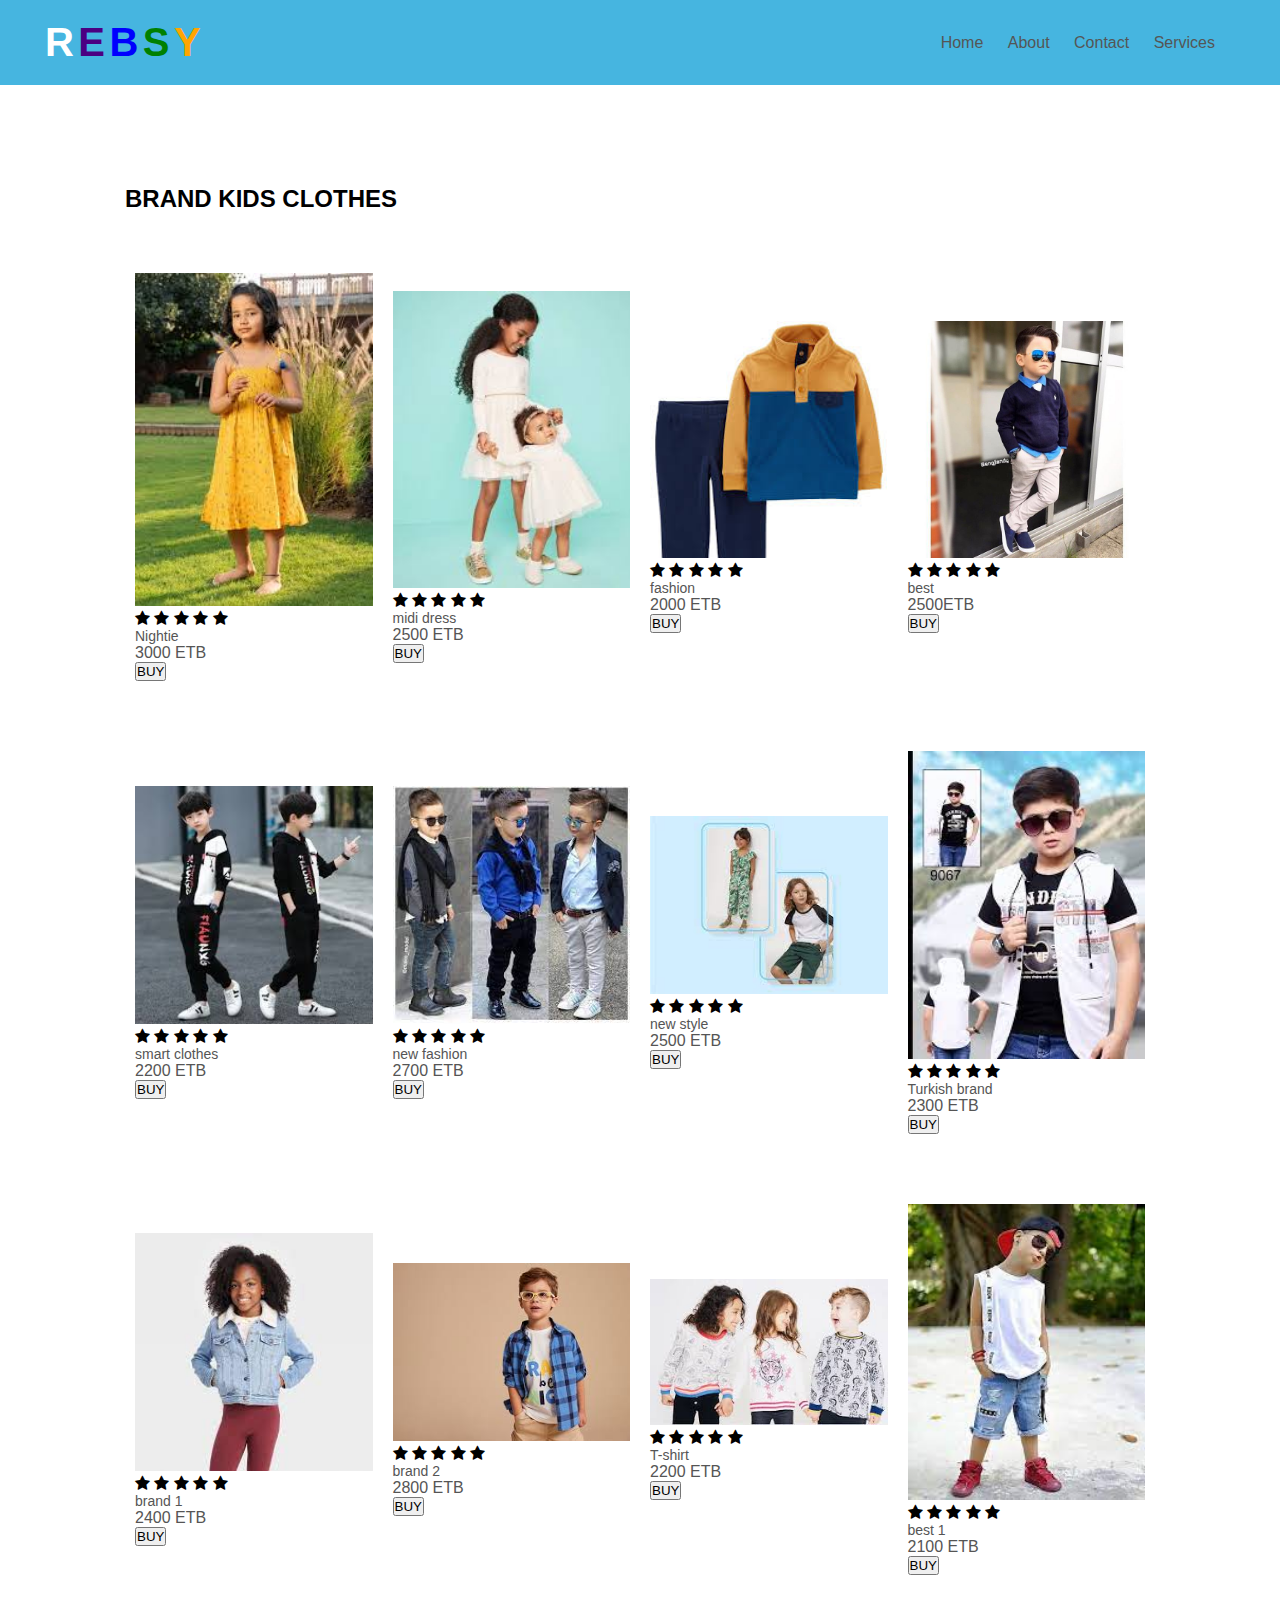
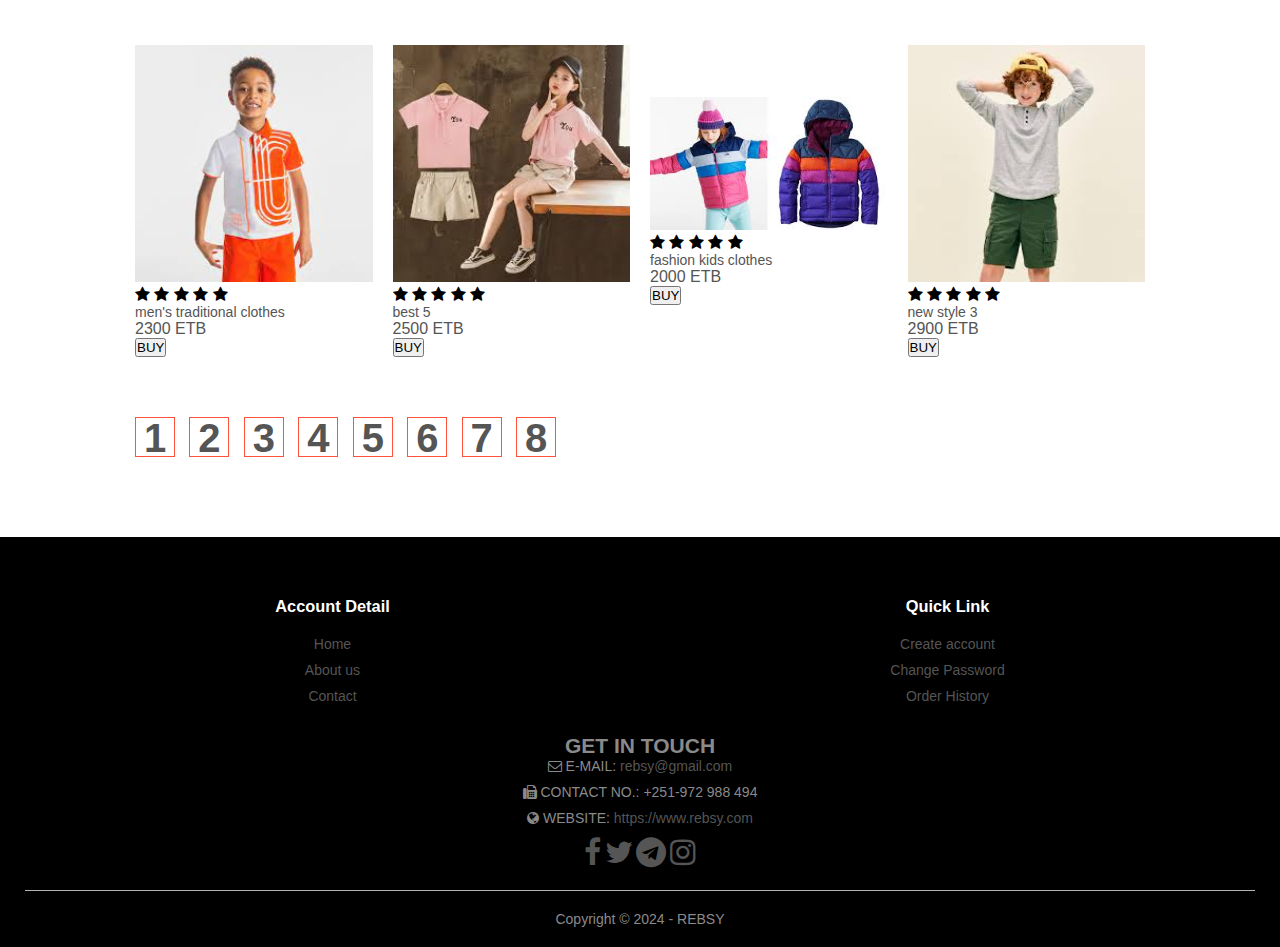
<file: HTML/product7.html>
<!DOCTYPE html>
<html lang="en">
<head>
    <meta charset="UTF-8">
    <meta name="viewport" content="width=device-width, initial-scale=1.0">
    <link rel="icon" href="../Images/proico.ico">
    <title>REBSY | ONLINE MARKETING</title>
     <link rel="stylesheet" href="../CSS/styleproduct.css">
    <link rel="stylesheet" href="https://cdnjs.cloudflare.com/ajax/libs/font-awesome/4.7.0/css/font-awesome.min.css">
    <style>
  </style>
</head>
<body>
    <header>
      <div class="container">
        <div class="navbar">
            <div class="logo">
              <span class="r" title="Raji Kumsa">R</span>
              <span class="e" title="Edaso Guja">E</span>
              <span class="b" title="Bosona Gosaye">B</span>
              <span class="s" title="Saad Zenu">S</span>
              <span class="y" title="Yadeal Zelalem">Y</span>
            </div>
          <nav>
            <ul id="MenuItems">
              <li><a href="../index.html">Home</a></li>
              <li><a href="About.html">About</a></li>
              <li><a href="contact.html">Contact</a></li>
              <li><a href="service.html">Services</a></li>
            </ul>
          </nav>
        </div>
      </div>
      </header>
    <div class="small-container">
      <div class="row row-2">
        <h2>BRAND KIDS CLOTHES</h2>
      </div>
      <div class="row">
        <div class="col-4">
          <img src="../Images/clothes 11.jpg" alt="cloth" />
          <h4></h4>
          <div class="rating">
            <i class="fa fa-star"></i>
            <i class="fa fa-star"></i>
            <i class="fa fa-star"></i>
            <i class="fa fa-star"></i>
            <i class="fa fa-star"></i>
          </div>
          <p>Nightie</p>
            <h4>3000 ETB</h4>
            <a href="shopping.html"><button>BUY</button></a>
        </div>
        <div class="col-4">
            <img src="../Images/clothes 12.jpg" alt="cloth" />
            <h4></h4>
            <div class="rating">
              <i class="fa fa-star"></i>
              <i class="fa fa-star"></i>
              <i class="fa fa-star"></i>
              <i class="fa fa-star"></i>
              <i class="fa fa-star"></i>
            </div>
            <p>midi dress</p>
            <h4>2500 ETB</h4>
            <a href="shopping.html"><button>BUY</button></a>
          </div>
          <div class="col-4">
            <img src="../Images/clothes 13.jpg" alt="cloth" />
            <h4></h4>
            <div class="rating">
              <i class="fa fa-star"></i>
              <i class="fa fa-star"></i>
              <i class="fa fa-star"></i>
              <i class="fa fa-star"></i>
              <i class="fa fa-star"></i>
            </div>
            <p>fashion</p>
            <h4>2000 ETB</h4>
            <a href="shopping.html"><button>BUY</button></a>
          </div>
          <div class="col-4">
            <img src="../Images/clothes 9.jpg" alt="cloth" />
            <h4></h4>
            <div class="rating">
              <i class="fa fa-star"></i>
              <i class="fa fa-star"></i>
              <i class="fa fa-star"></i>
              <i class="fa fa-star"></i>
              <i class="fa fa-star"></i>
            </div>
            <p>best</p>
            <h4>2500ETB</h4>   
           <a href="shopping.html"><button>BUY</button></a>
          </div>
      </div>
      <div class="row">
        <div class="col-4">
          <img src="../Images/clothes 14.jpg" alt="cloth" />
          <h4></h4>
          <div class="rating">
            <i class="fa fa-star"></i>
            <i class="fa fa-star"></i>
            <i class="fa fa-star"></i>
            <i class="fa fa-star"></i>
            <i class="fa fa-star"></i>
          </div>
          <p>smart clothes</p>
            <h4>2200 ETB</h4>
            <a href="shopping.html"><button>BUY</button></a>
        </div>
        <div class="col-4">
            <img src="../Images/clothes 15.jpg" alt="cloth" />
            <h4></h4>
            <div class="rating">
              <i class="fa fa-star"></i>
              <i class="fa fa-star"></i>
              <i class="fa fa-star"></i>
              <i class="fa fa-star"></i>
              <i class="fa fa-star"></i>
            </div>
            <p>new fashion</p>
            <h4>2700 ETB</h4>
            <a href="shopping.html"><button>BUY</button></a>
          </div>
          <div class="col-4">
            <img src="../Images/clothes 16.jpg" alt="cloth" />
            <h4></h4>
            <div class="rating">
              <i class="fa fa-star"></i>
              <i class="fa fa-star"></i>
              <i class="fa fa-star"></i>
              <i class="fa fa-star"></i>
              <i class="fa fa-star"></i>
            </div>
            <p>new style </p>
            <h4>2500 ETB</h4>
            <a href="shopping.html"><button>BUY</button></a>
          </div>
          <div class="col-4">
            <img src="../Images/clothes 17.jpg" alt="cloth" />
            <h4></h4>
            <div class="rating">
              <i class="fa fa-star"></i>
              <i class="fa fa-star"></i>
              <i class="fa fa-star"></i>
              <i class="fa fa-star"></i>
              <i class="fa fa-star"></i>
            </div>
            <p>Turkish brand </p>
            <h4>2300 ETB</h4>
            <a href="shopping.html"><button>BUY</button></a>
          </div>
      </div>
      <div class="row">
        <div class="col-4">
          <img src="../Images/clothes 18.jpg" alt="cloth" />
          <h4></h4>
          <div class="rating">
            <i class="fa fa-star"></i>
            <i class="fa fa-star"></i>
            <i class="fa fa-star"></i>
            <i class="fa fa-star"></i>
            <i class="fa fa-star"></i>
          </div>
          <p>brand 1</p>
            <h4>2400 ETB</h4>
            <a href="shopping.html"><button>BUY</button></a>
        </div>
        <div class="col-4">
            <img src="../Images/clothes 19.jpg" alt="cloth" />
            <h4></h4>
            <div class="rating">
              <i class="fa fa-star"></i>
              <i class="fa fa-star"></i>
              <i class="fa fa-star"></i>
              <i class="fa fa-star"></i>
              <i class="fa fa-star"></i>
            </div>
            <p>brand 2</p>
            <h4>2800 ETB</h4>
            <a href="shopping.html"><button>BUY</button></a>
          </div>
          <div class="col-4">
            <img src="../Images/clothes 2.jpg" alt="cloth" />
            <h4></h4>
            <div class="rating">
              <i class="fa fa-star"></i>
              <i class="fa fa-star"></i>
              <i class="fa fa-star"></i>
              <i class="fa fa-star"></i>
              <i class="fa fa-star"></i>
            </div>
            <p> T-shirt</p>
            <h4>2200 ETB</h4>
            <a href="shopping.html"><button>BUY</button></a>
          </div>
          <div class="col-4">
            <img src="../Images/clothes 3.jpg" alt="cloth" />
            <h4></h4>
            <div class="rating">
              <i class="fa fa-star"></i>
              <i class="fa fa-star"></i>
              <i class="fa fa-star"></i>
              <i class="fa fa-star"></i>
              <i class="fa fa-star"></i>
            </div>
            <p>best 1</p>
            <h4>2100 ETB</h4>
            <a href="shopping.html"><button>BUY</button></a>
          </div>
      </div>
      <div class="row">
        <div class="col-4">
          <img src="../Images/clothes 4.jpg" alt="cloth" />
          <h4></h4>
          <div class="rating">
            <i class="fa fa-star"></i>
            <i class="fa fa-star"></i>
            <i class="fa fa-star"></i>
            <i class="fa fa-star"></i>
            <i class="fa fa-star"></i>
          </div>
          <p>men's traditional clothes</p>
            <h4>2300 ETB</h4>
            <a href="shopping.html"><button>BUY</button></a>
        </div>
        <div class="col-4">
            <img src="../Images/clothes 5.jpg" alt="cloth" />
            <h4></h4>
            <div class="rating">
              <i class="fa fa-star"></i>
              <i class="fa fa-star"></i>
              <i class="fa fa-star"></i>
              <i class="fa fa-star"></i>
              <i class="fa fa-star"></i>
            </div>
            <p>best 5</p>
            <h4> 2500 ETB</h4>
            <a href="shopping.html"><button>BUY</button></a>
          </div>
          <div class="col-4">
            <img src="../Images/clothes 7.jpg" alt="cloth" />
            <h4></h4>
            <div class="rating">
              <i class="fa fa-star"></i>
              <i class="fa fa-star"></i>
              <i class="fa fa-star"></i>
              <i class="fa fa-star"></i>
              <i class="fa fa-star"></i>
            </div>
            <p> fashion kids clothes</p>
            <h4>2000 ETB</h4>
            <a href="shopping.html"><button>BUY</button></a>
          </div>
          <div class="col-4">
            <img src="../Images/clothes 8.jpg" alt="cloth" />
            <h4></h4>
            <div class="rating">
              <i class="fa fa-star"></i>
              <i class="fa fa-star"></i>
              <i class="fa fa-star"></i>
              <i class="fa fa-star"></i>
              <i class="fa fa-star"></i>
            </div>
            <p>new style 3</p>
            <h4>2900 ETB</h4>
            <a href="shopping.html"><button>BUY</button></a>
          </div>
      </div>
      <div class="page-btn">
        <span><a href="product1.html">1</a></span>
        <span><a href="product2.html">2</a></span>
        <span><a href="product3.html">3</a></span>
        <span><a href="product4.html">4</a></span>
        <span><a href="product5.html">5</a></span>
        <span><a href="product6.html">6</a></span>
        <span><a href="product7.html">7</a></span>
        <span><a href="product8.html">8</a></span>
      </div>
    </div>
    <!-- Footer -->
    <div class="footer">
      <div class="container">
        <div class="row">
          <div class="footer-col-3">
            <h3>Account Detail</h3>
            <ul>
              <li><a href="../index.html">Home</a></li>
         <li><a href="../HTML/About.html">About us</a></li>
         <li><a href="../HTML/contact.html">Contact</a></li>
            </ul>
          </div>
          <div class="footer-col-4">
            <h3>Quick Link</h3>
            <ul>
              <li><a href="../HTML/signup.html">Create account</a></li>
              <li><a href="#">Change Password</a></li>
              <li><a href="#">Order History</a></li>
            </ul>
          </div>
        </div>
        <div class="footer-col-3">
          <h2 class="quicklink-heading">GET IN TOUCH</h2>
          <ul class="get-in-touch">
            <li><i class="fa fa-envelope-o" aria-hidden="true"></i> E-MAIL:<a href="#" class="footer-e-mail"> rebsy@gmail.com</a></li>
            <li><i class="fa fa-fax" aria-hidden="true"></i> CONTACT NO.: +251-972 988 494</li>
            <li><i class="fa fa-globe" aria-hidden="true"></i> WEBSITE:<a href="#" class="footer-website"> https://www.rebsy.com</a></li>
          </ul>
          <ul class="social-media">
            <li><a href="https://www.facebook.com"><i class="fa fa-facebook"></i></a></li>
           <li><a href="https://www.twitter.com"><i class="fa fa-twitter"></i></a></li>
           <li><a href="https://web.telegram.org"><i class="fa fa-telegram"></i></a></li>
           <li><a href="https://www.instagram.com"><i class="fa fa-instagram"></i></a></li>
          </ul>
        </div>
        <hr />
        <p class="copyright">Copyright &copy; 2024 - REBSY </p>
      </div>
    </div>
</body>
</html>
</file>
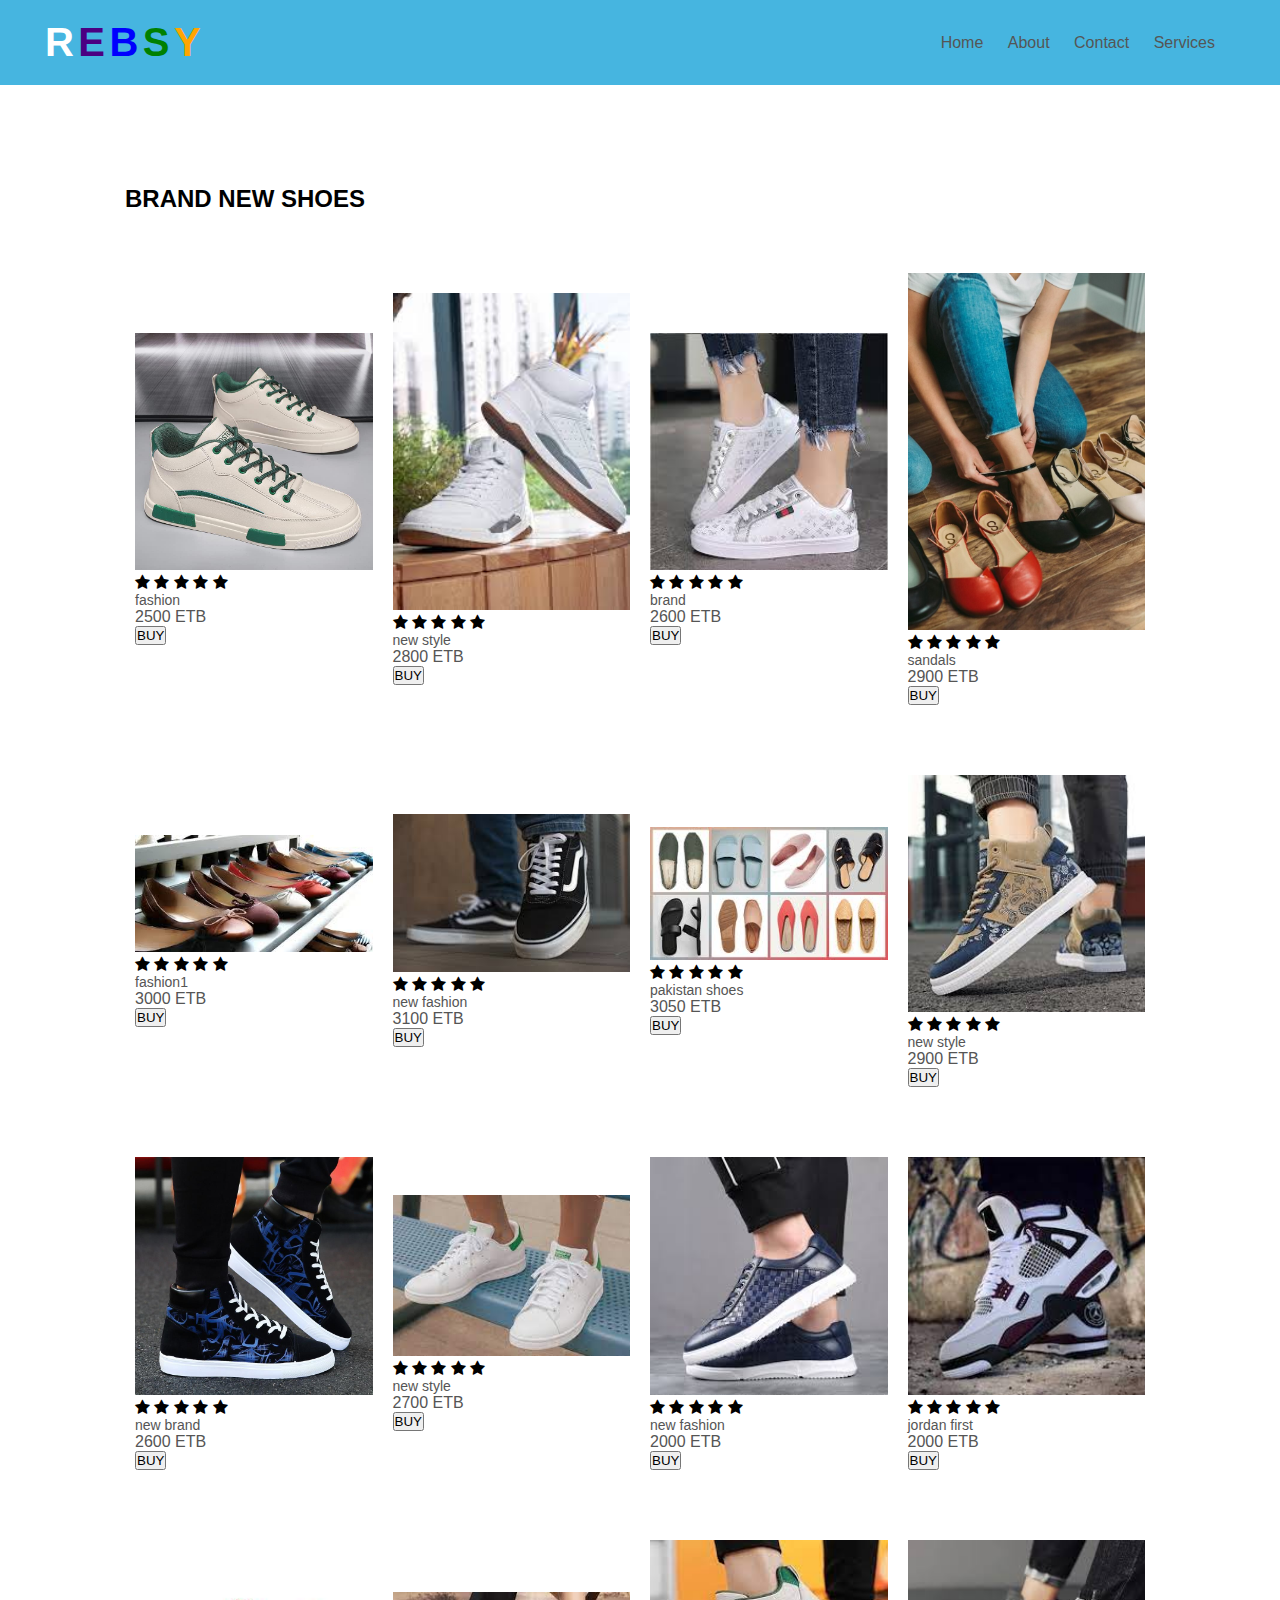
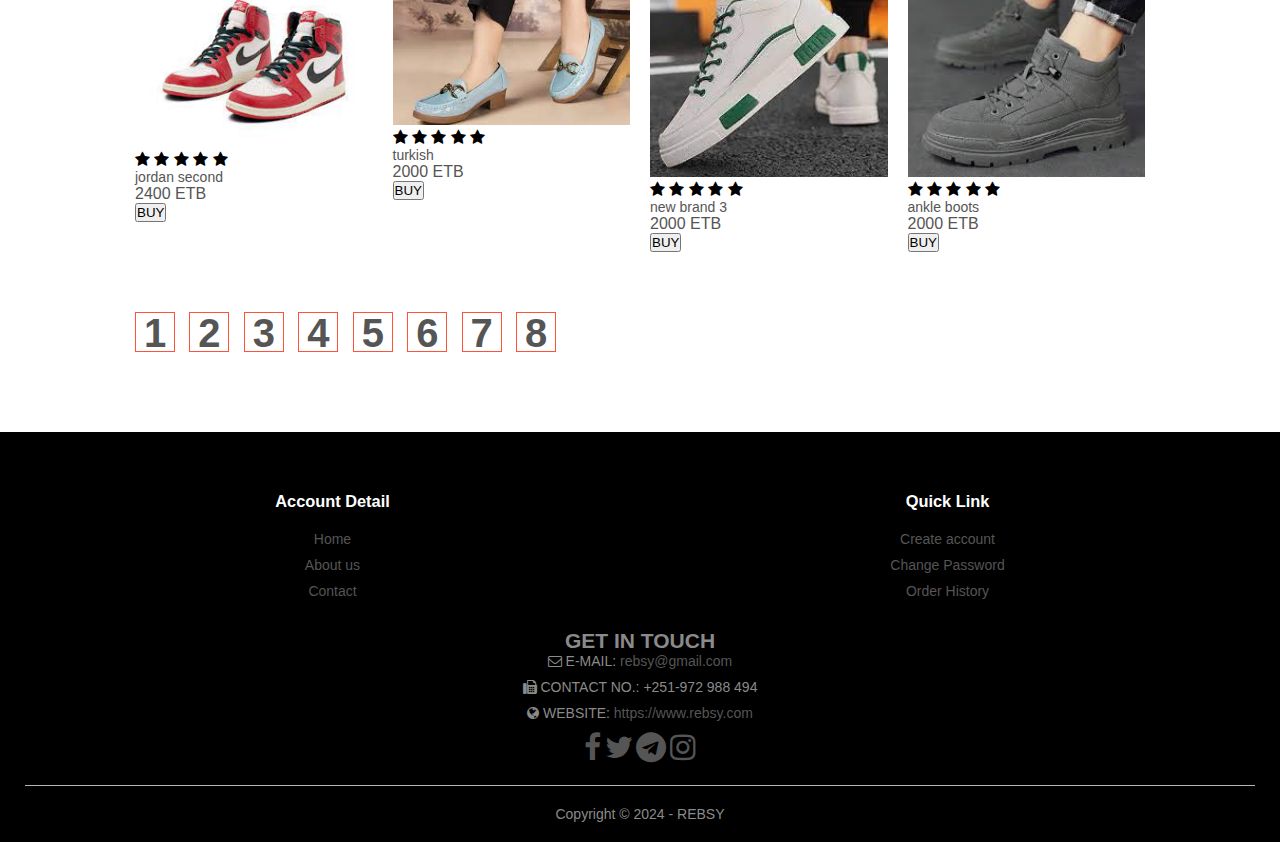
<file: HTML/product8.html>
<!DOCTYPE html>
<html lang="en">
<head>
    <meta charset="UTF-8">
    <meta name="viewport" content="width=device-width, initial-scale=1.0">
    <link rel="icon" href="../Images/proico.ico">
    <title>REBSY | ONLINE MARKETING</title>
     <link rel="stylesheet" href="../CSS/styleproduct.css">
    <link rel="stylesheet" href="https://cdnjs.cloudflare.com/ajax/libs/font-awesome/4.7.0/css/font-awesome.min.css">
    <style>
  </style>
</head>
<body>
    <header>
      <div class="container">
        <div class="navbar">
            <div class="logo">
              <span class="r" title="Raji Kumsa">R</span>
              <span class="e" title="Edaso Guja">E</span>
              <span class="b" title="Bosona Gosaye">B</span>
              <span class="s" title="Saad Zenu">S</span>
              <span class="y" title="Yadeal Zelalem">Y</span>
            </div>
          <nav>
            <ul id="MenuItems">
              <li><a href="../index.html">Home</a></li>
              <li><a href="About.html">About</a></li>
              <li><a href="contact.html">Contact</a></li>
              <li><a href="service.html">Services</a></li>
            </ul>
          </nav>
        </div>
      </div>
      </header>
    <div class="small-container">
      <div class="row row-2">
        <h2>BRAND NEW SHOES</h2>
      </div>
      <div class="row">
        <div class="col-4">
          <img src="../Images/shoes 1.jpg" alt="shoe" />
          <h4></h4>
          <div class="rating">
            <i class="fa fa-star"></i>
            <i class="fa fa-star"></i>
            <i class="fa fa-star"></i>
            <i class="fa fa-star"></i>
            <i class="fa fa-star"></i>
          </div>
          <p>fashion</p>
            <h4>2500 ETB</h4>
            <a href="shopping.html"><button>BUY</button></a>
        </div>
        <div class="col-4">
            <img src="../Images/shoes 10.jpg" alt="shoe" />
            <h4></h4>
            <div class="rating">
              <i class="fa fa-star"></i>
              <i class="fa fa-star"></i>
              <i class="fa fa-star"></i>
              <i class="fa fa-star"></i>
              <i class="fa fa-star"></i>
            </div>
            <p>new style</p>
            <h4>2800 ETB</h4>
            <a href="shopping.html"><button>BUY</button></a>
          </div>
          <div class="col-4">
            <img src="../Images/shoes 12.jpg" alt="shoe" />
            <h4></h4>
            <div class="rating">
              <i class="fa fa-star"></i>
              <i class="fa fa-star"></i>
              <i class="fa fa-star"></i>
              <i class="fa fa-star"></i>
              <i class="fa fa-star"></i>
            </div>
            <p>brand</p>
            <h4>2600 ETB</h4>
            <a href="shopping.html"><button>BUY</button></a>
          </div>
          <div class="col-4">
            <img src="../Images/shoes 13.jpg" alt="shoe" />
            <h4></h4>
            <div class="rating">
              <i class="fa fa-star"></i>
              <i class="fa fa-star"></i>
              <i class="fa fa-star"></i>
              <i class="fa fa-star"></i>
              <i class="fa fa-star"></i>
            </div>
            <p>sandals</p>
            <h4>2900 ETB</h4>
            <a href="shopping.html"><button>BUY</button></a>
          </div>
      </div>
      <div class="row">
        <div class="col-4">
          <img src="../Images/shoes 14.jpg" alt="shoe" />
          <h4></h4>
          <div class="rating">
            <i class="fa fa-star"></i>
            <i class="fa fa-star"></i>
            <i class="fa fa-star"></i>
            <i class="fa fa-star"></i>
            <i class="fa fa-star"></i>
          </div>
          <p>fashion1</p>
          <h4>3000 ETB</h4>
          <a href="shopping.html"><button>BUY</button></a>
        </div>
        <div class="col-4">
            <img src="../Images/shoes 15.jpg" alt="shoe" />
            <h4></h4>
            <div class="rating">
              <i class="fa fa-star"></i>
              <i class="fa fa-star"></i>
              <i class="fa fa-star"></i>
              <i class="fa fa-star"></i>
              <i class="fa fa-star"></i>
            </div>
            <p>new fashion</p>
            <h4>3100 ETB</h4>
            <a href="shopping.html"><button>BUY</button></a>
          </div>
          <div class="col-4">
            <img src="../Images/shoes 16.jpg" alt="shoe" />
            <h4></h4>
            <div class="rating">
              <i class="fa fa-star"></i>
              <i class="fa fa-star"></i>
              <i class="fa fa-star"></i>
              <i class="fa fa-star"></i>
              <i class="fa fa-star"></i>
            </div>
            <p>pakistan shoes</p>
            <h4>3050 ETB</h4>
            <a href="shopping.html"><button>BUY</button></a>
          </div>
          <div class="col-4">
            <img src="../Images/shoes 17.jpg" alt="shoe" />
            <h4></h4>
            <div class="rating">
              <i class="fa fa-star"></i>
              <i class="fa fa-star"></i>
              <i class="fa fa-star"></i>
              <i class="fa fa-star"></i>
              <i class="fa fa-star"></i>
            </div>
            <p>new style</p>
            <h4>2900 ETB</h4>
            <a href="shopping.html"><button>BUY</button></a>
          </div>
      </div>
      <div class="row">
        <div class="col-4">
          <img src="../Images/shoes 18.jpg" alt="shoe" />
          <h4></h4>
          <div class="rating">
            <i class="fa fa-star"></i>
            <i class="fa fa-star"></i>
            <i class="fa fa-star"></i>
            <i class="fa fa-star"></i>
            <i class="fa fa-star"></i>
          </div>
          <p>new brand</p>
            <h4>2600 ETB</h4>
            <a href="shopping.html"><button>BUY</button></a>
        </div>
        <div class="col-4">
            <img src="../Images/shoes 19.jpg" alt="shoe" />
            <h4></h4>
            <div class="rating">
              <i class="fa fa-star"></i>
              <i class="fa fa-star"></i>
              <i class="fa fa-star"></i>
              <i class="fa fa-star"></i>
              <i class="fa fa-star"></i>
            </div>
            <p>new style</p>
            <h4>2700 ETB</h4>
            <a href="shopping.html"><button>BUY</button></a>
          </div>
          <div class="col-4">
            <img src="../Images/shoes 9.jpg" alt="shoe" />
            <h4></h4>
            <div class="rating">
              <i class="fa fa-star"></i>
              <i class="fa fa-star"></i>
              <i class="fa fa-star"></i>
              <i class="fa fa-star"></i>
              <i class="fa fa-star"></i>
            </div>
            <p>new fashion</p>
            <h4>2000 ETB</h4>
            <a href="shopping.html"><button>BUY</button></a>
          </div>
          <div class="col-4">
            <img src="../Images/shoes 4.jpg" alt="shoe" />
            <h4></h4>
            <div class="rating">
              <i class="fa fa-star"></i>
              <i class="fa fa-star"></i>
              <i class="fa fa-star"></i>
              <i class="fa fa-star"></i>
              <i class="fa fa-star"></i>
            </div>
            <p>jordan first</p>
            <h4>2000 ETB</h4>
            <a href="shopping.html"><button>BUY</button></a>
          </div>
      </div>
      <div class="row">
        <div class="col-4">
          <img src="../Images/shoes 5.jpg" alt="shoe" />
          <h4></h4>
          <div class="rating">
            <i class="fa fa-star"></i>
            <i class="fa fa-star"></i>
            <i class="fa fa-star"></i>
            <i class="fa fa-star"></i>
            <i class="fa fa-star"></i>
          </div>
          <p>jordan second</p>
            <h4>2400 ETB</h4>
            <a href="shopping.html"><button>BUY</button></a>
        </div>
        <div class="col-4">
            <img src="../Images/shoes 6.jpg" alt="shoe" />
            <h4></h4>
            <div class="rating">
              <i class="fa fa-star"></i>
              <i class="fa fa-star"></i>
              <i class="fa fa-star"></i>
              <i class="fa fa-star"></i>
              <i class="fa fa-star"></i>
            </div>
            <p>turkish</p>
            <h4>2000 ETB</h4>
            <a href="shopping.html"><button>BUY</button></a>
          </div>
          <div class="col-4">
            <img src="../Images/shoes 7.jpg" alt="shoe" />
            <h4></h4>
            <div class="rating">
              <i class="fa fa-star"></i>
              <i class="fa fa-star"></i>
              <i class="fa fa-star"></i>
              <i class="fa fa-star"></i>
              <i class="fa fa-star"></i>
            </div>
            <p>new brand 3</p>
            <h4>2000 ETB</h4>
            <a href="shopping.html"><button>BUY</button></a>
          </div>
          <div class="col-4">
            <img src="../Images/shoes 8.jpg" alt="shoe" />
            <h4></h4>
            <div class="rating">
              <i class="fa fa-star"></i>
              <i class="fa fa-star"></i>
              <i class="fa fa-star"></i>
              <i class="fa fa-star"></i>
              <i class="fa fa-star"></i>
            </div>
            <p>ankle boots</p>
            <h4>2000 ETB</h4>
            <a href="shopping.html"><button>BUY</button></a>
          </div>
      </div>
      <div class="page-btn">
        <span><a href="product1.html">1</a></span>
        <span><a href="product2.html">2</a></span>
        <span><a href="product3.html">3</a></span>
        <span><a href="product4.html">4</a></span>
        <span><a href="product5.html">5</a></span>
        <span><a href="product6.html">6</a></span>
        <span><a href="product7.html">7</a></span>
        <span><a href="product8.html">8</a></span>
      </div>
    </div>
    <!-- Footer -->
    <div class="footer">
      <div class="container">
        <div class="row">
          <div class="footer-col-3">
            <h3>Account Detail</h3>
            <ul>
              <li><a href="../index.html">Home</a></li>
         <li><a href="../HTML/About.html">About us</a></li>
         <li><a href="../HTML/contact.html">Contact</a></li>
            </ul>
          </div>
          <div class="footer-col-4">
            <h3>Quick Link</h3>
            <ul>
              <li><a href="../HTML/signup.html">Create account</a></li>
              <li><a href="#">Change Password</a></li>
              <li><a href="#">Order History</a></li>
            </ul>
          </div>
        </div>
        <div class="footer-col-3">
          <h2 class="quicklink-heading">GET IN TOUCH</h2>
          <ul class="get-in-touch">
            <li><i class="fa fa-envelope-o" aria-hidden="true"></i> E-MAIL:<a href="#" class="footer-e-mail"> rebsy@gmail.com</a></li>
            <li><i class="fa fa-fax" aria-hidden="true"></i> CONTACT NO.: +251-972 988 494</li>
            <li><i class="fa fa-globe" aria-hidden="true"></i> WEBSITE:<a href="#" class="footer-website"> https://www.rebsy.com</a></li>
          </ul>
          <ul class="social-media">
            <li><a href="https://www.facebook.com"><i class="fa fa-facebook"></i></a></li>
           <li><a href="https://www.twitter.com"><i class="fa fa-twitter"></i></a></li>
           <li><a href="https://web.telegram.org"><i class="fa fa-telegram"></i></a></li>
           <li><a href="https://www.instagram.com"><i class="fa fa-instagram"></i></a></li>
          </ul>
        </div>
        <hr />
        <p class="copyright">Copyright &copy; 2024 - REBSY </p>
      </div>
    </div>
</body>
</html>
</file>
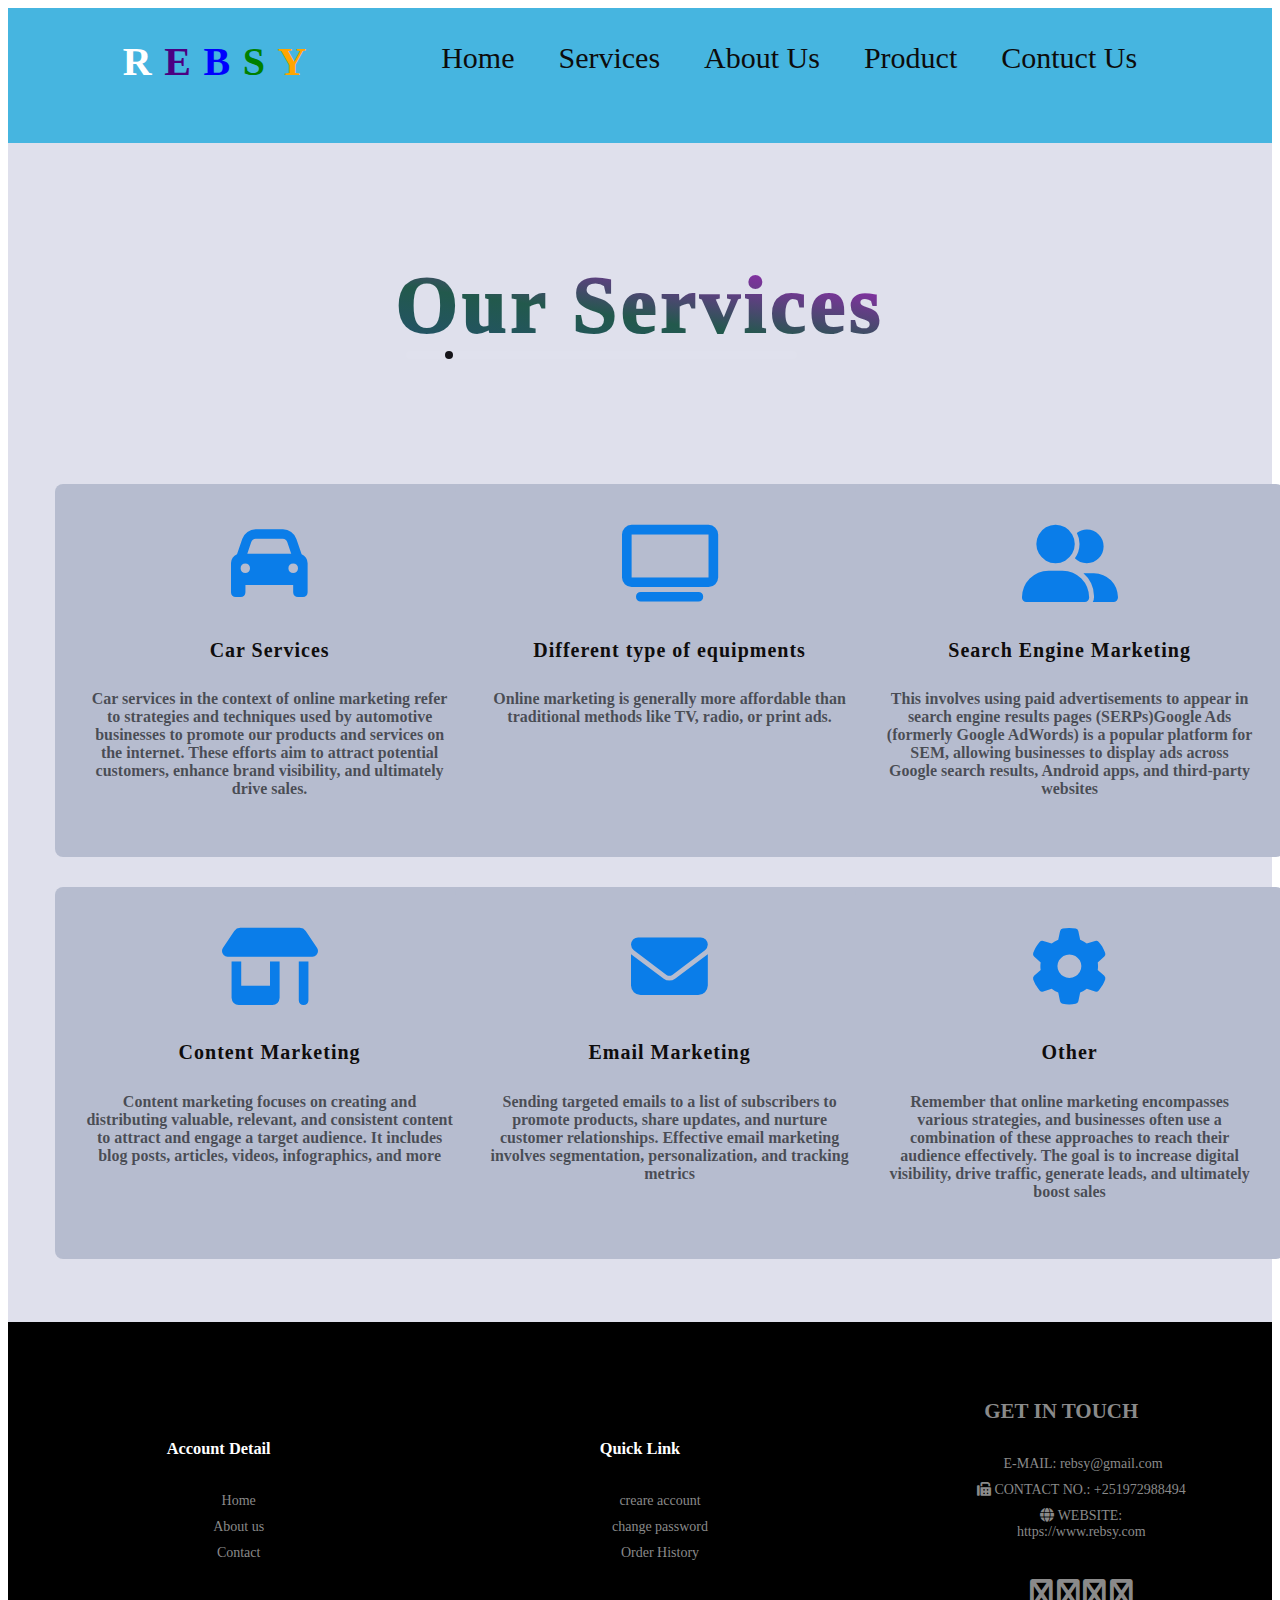
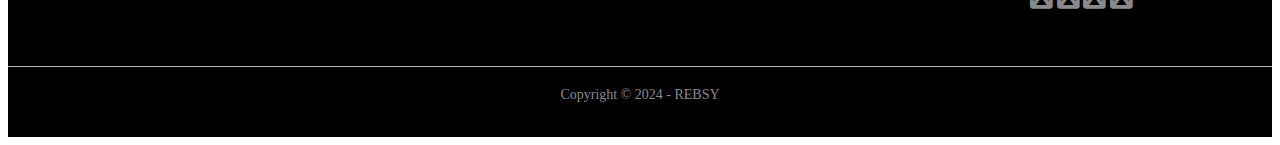
<file: HTML/service.html>
<!DOCTYPE html>
<html lang="en">
<head>
    <meta charset="UTF-8">
    <meta name="viewport" content="width=device-width, initial-scale=1.0">
    <title>REBSY | Online Market</title>
    <link rel="stylesheet" href="../CSS/styleservice.css">
    <link rel="stylesheet" href="https://cdnjs.cloudflare.com/ajax/libs/font-awesome/6.5.1/css/all.min.css">

</head>
<body>
  
    <!--header -->
    <header>
      <nav><div class="logo">
              <span class="r" title="Raji Kumsa">R</span>
              <span class="e" title="Edaso Guja">E</span>
              <span class="b" title="Bosona Gosaye">B</span>
              <span class="s" title="Saad Zenu">S</span>
        <span class="y" title="Yadeal Zelalem">Y</span>
           </div>
      <div class="mid">
      <a href="../index.html">Home</a>
      <a href="../HTML/service.html">Services</a>
      <a href="../HTML/About.html">About Us</a>
      <a href="../HTML/product1.html">Product</a>
      <a href="contact.html">Contuct Us</a>
      </div>  
      </nav> 
      </header>
  
        <!--service html start-->
    
        <!--service html start-->
    
      <div class="container">
        <div class="service-wrapper">
            <div class="service">
                 <h1>Our Services <span></span></h1>
                 <div class="cards">
                    <div class="card">
                      <i class="fa-solid fa-car"></i>
                        <h2>Car Services</h2>
    <p>Car services in the context of online marketing refer to strategies and techniques used by automotive businesses to promote our products and services on the internet. These efforts aim to attract potential customers, enhance brand visibility, and ultimately drive sales. </p>
    
    
                    </div>
                    <div class="card">
                      <i class="fa-solid fa-tv"></i>
                        <h2>Different type of equipments</h2>
    <p>Online marketing is generally more affordable than traditional methods like TV, radio, or print ads.</p>
    
    
                    </div>
                    <div class="card">
                        <i class="fa-solid fa-user-group"></i>
                        <h2>Search Engine Marketing </h2>
    <p> This involves using paid advertisements to appear in search engine results pages (SERPs)Google Ads (formerly Google AdWords) is a popular platform for SEM, allowing businesses to display ads across Google search results, Android apps, and third-party websites</p>
    
    
                    </div>
                    <div class="card">
                      <i class="fa-solid fa-shop"></i>
                        <h2>Content Marketing</h2>
    <p>Content marketing focuses on creating and distributing valuable, relevant, and consistent content to attract and engage a target audience. It includes blog posts, articles, videos, infographics, and more</p>
    
    
                    </div>
    
                    <div class="card">
                      <i class="fa-solid fa-envelope"></i>
                        <h2>Email Marketing</h2>
    <p>Sending targeted emails to a list of subscribers to promote products, share updates, and nurture customer relationships. Effective email marketing involves segmentation, personalization, and tracking metrics</p>
    
    
                    </div>
    
                    <div class="card">
                        <i class="fa-solid fa-gear"></i>
                        <h2>Other</h2>
    <p>Remember that online marketing encompasses various strategies, and businesses often use a combination of these approaches to reach their audience effectively. The goal is to increase digital visibility, drive traffic, generate leads, and ultimately boost sales</p>

                    </div>
                 </div>
            </div>
        </div>
    </div>
    <!--footer html start-->
    <div class="footer">
        <div class="container1">
          <div class="row">
            <div class="footer-col-3">
              <h3>Account Detail</h3>
              <ul>
                <li><a href="../index.html">Home</a></li>
           <li><a href="About.html">About us</a></li>
           <li><a href="contact.html">Contact</a></li>
              </ul>
            </div>
            <div class="footer-col-4">
              <h3>Quick Link</h3>
              <ul>
                <li><a href="../index.html">creare account</a></li>
                <li><a href="#"></a>change password</li>
                <li><a href="#">Order History</a></li>
              </ul>
            </div>
          <div class="footer-col-3">
            <h2 class="quicklink-heading">GET IN TOUCH</h2>
            <ul class="get-in-touch">
              <li><i class="fa fa-envelope-o" aria-hidden="true"></i> E-MAIL:<a href="#" class="footer-e-mail"> rebsy@gmail.com</a></li>
              <li><i class="fa fa-fax" aria-hidden="true"></i> CONTACT NO.: <a href="#">+251972988494</a></li>
              <li><i class="fa fa-globe" aria-hidden="true"></i> WEBSITE:<a href="#" class="footer-website"> https://www.rebsy.com</a></li>
            </ul>
            <ul class="social-media">
              <li><a href="https://www.facebook.com"><i class="fa fa-facebook"></i></a></li>
             <li><a href="https://www.twitter.com"><i class="fa fa-twitter"></i></a></li>
             <li><a href="https://web.telegram.org"><i class="fa fa-telegram"></i></a></li>
             <li><a href="https://www.instagram.com"><i class="fa fa-instagram"></i></a></li>
            </ul>
          </div>
        </div>
          <hr />
          <p class="copyright">Copyright &copy; 2024 - REBSY </p>
      </div>
    </div> 
</body>
</html>
</file>
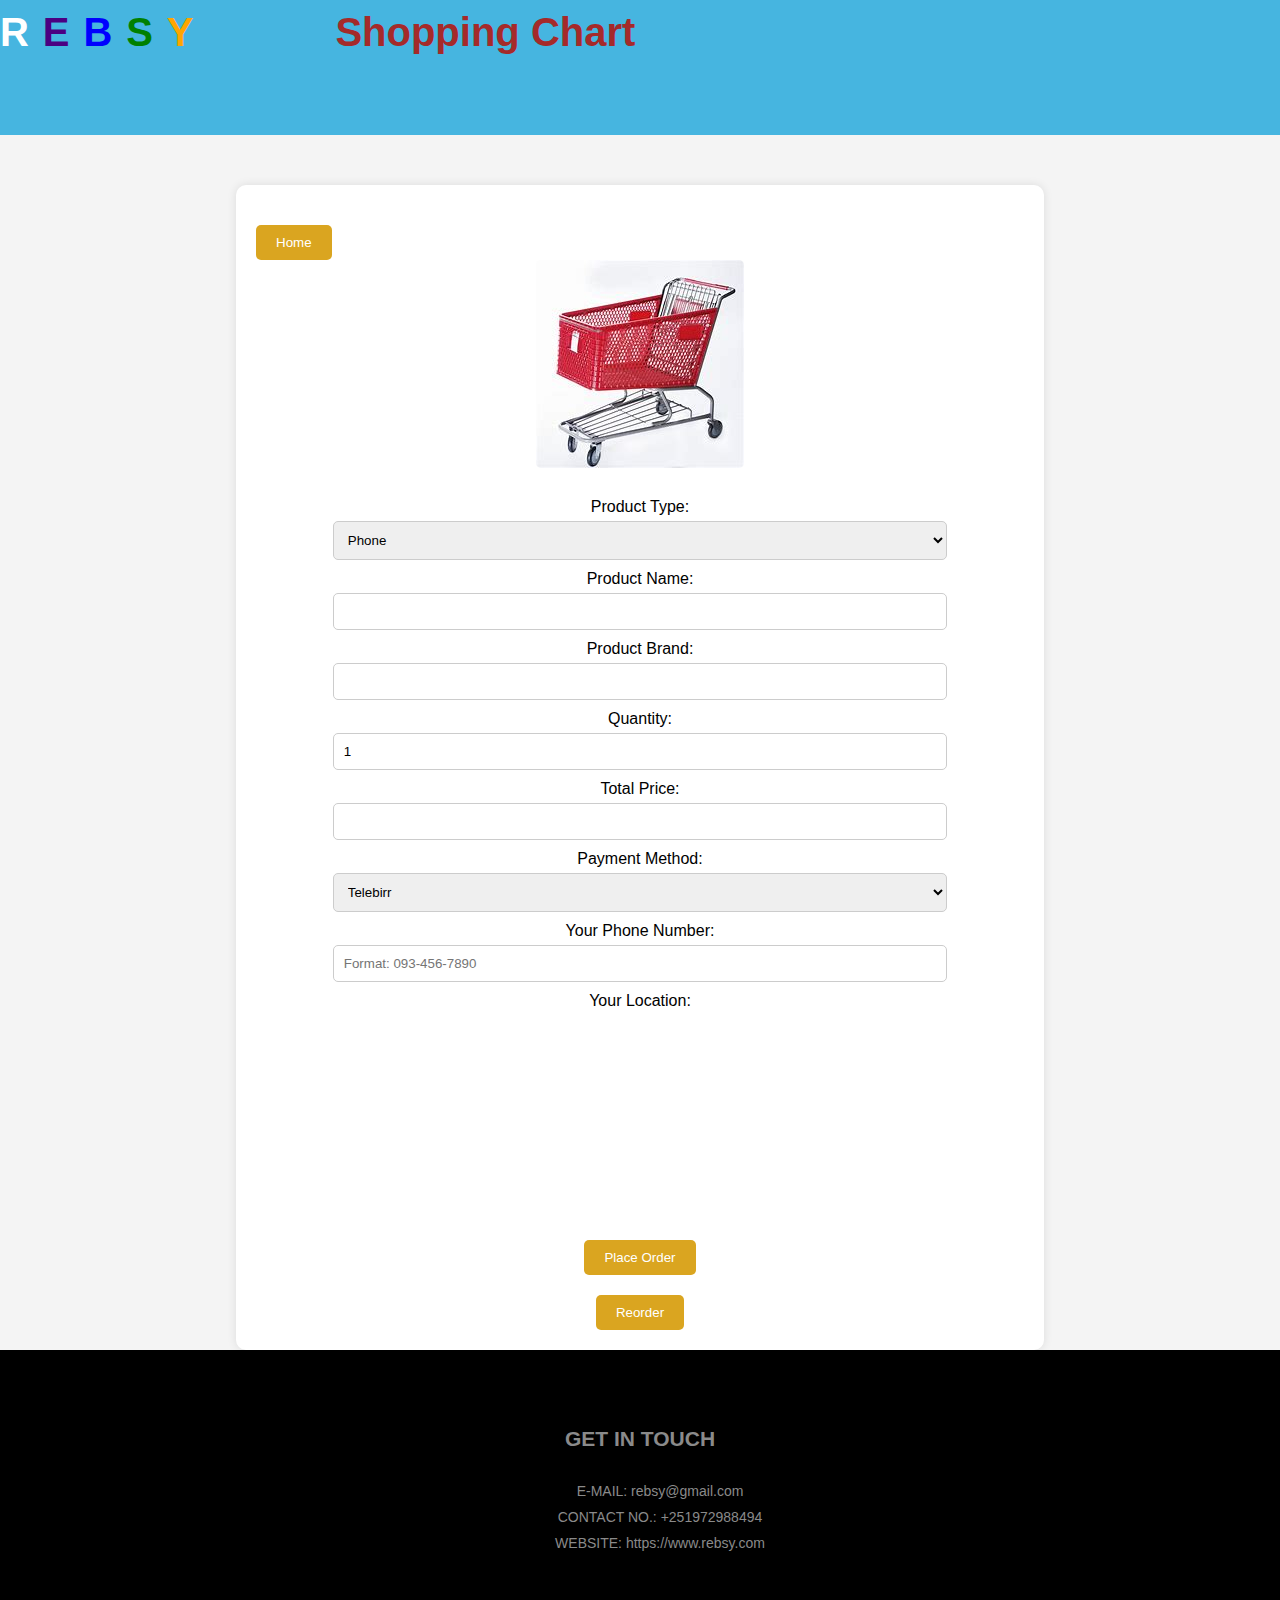
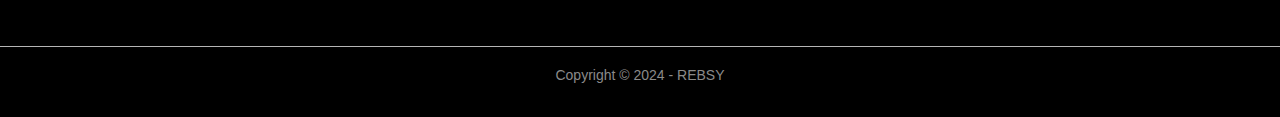
<file: HTML/shopping.html>
<!DOCTYPE html>
<html lang="en">
<head>
  <meta charset="UTF-8">
  <meta name="viewport" content="width=device-width, initial-scale=1.0">
  <link rel="icon" href="../Images/proico.ico">
  <title>REBSY |Online Market</title>
  <link rel="stylesheet" href="../CSS/styleshopping.css">
</head>
<body>
    <header>
        <div class="logo">
            <span class="r" title="Raji Kumsa">R</span>
            <span class="e" title="Edaso Guja">E</span>
            <span class="b" title="Bosona Gosaye">B</span>
            <span class="s" title="Saad Zenu">S</span>
          <span class="y" title="Yadeal Zelalem">Y</span>
          <span style="color: brown;margin-left: 10%;">Shopping Chart</span>
         </div>
         <nav>
    </header>
  <div class="container">
    <a href="../index.html"><button>Home</button></a>
    <div class="product">
      <img src="../Images/cart.jpg" alt="Product Image">
      <label for="productType">Product Type:</label>
      <select id="productType" name="productType">
        <option value="phone">Phone</option>
        <option value="laptop">Laptop</option>
        <option value="tablet">Tablet</option>
        <option value="electronics">Electronics</option>
        <option value="womensClothe">Women's Clothe</option>
        <option value="mensClothe">Men's Clothe</option>
        <option value="kidsClothe">Kid's Clothe</option>
        <option value="shoes">Shoes</option>
      </select>
      <label for="productName">Product Name:</label>
      <input type="text" id="productName" name="productName" required>
      <label for="productBrand">Product Brand:</label>
      <input type="text" id="productBrand" name="productBrand" required>
      <label for="quantity">Quantity:</label>
      <input type="number" id="quantity" name="quantity" min="1" value="1">
      <label for="totalPrice">Total Price:</label>
      <input type="text" id="totalPrice" name="totalPrice" readonly>
      <label for="paymentMethod">Payment Method:</label>
      <select id="paymentMethod" name="paymentMethod" required>
        <option value="creditCard">Telebirr</option>
        <option value="paypal">M-Pesa</option>
        <option value="bitcoin">CBE Birr</option>
      </select>
      <label for="phoneNumber">Your Phone Number:</label>
      <input type="tel" id="phoneNumber" name="phoneNumber" pattern="[0-9]{3}-[0-9]{3}-[0-9]{4}" placeholder="Format: 093-456-7890" required>
      <label for="location">Your Location:</label>
      <iframe src="https://www.bing.com/maps/embed?q=asella&FORM=HDRSC6&cp=7.953508%7E39.130331&lvl=13.5" width="300px" height="200px"></iframe>
      <button id="orderButton">Place Order</button>
      <button id="reorderButton">Reorder</button>
    </div>
  </div>
  <div class="footer">
    <div class="container1">
      <div class="row">
      <div class="footer-col-3">
        <h2 class="quicklink-heading">GET IN TOUCH</h2>
        <ul class="get-in-touch">
          <li><i class="fa fa-envelope-o" aria-hidden="true"></i> E-MAIL:<a href="mailto:rebsy@gmail.com" class="footer-e-mail"> rebsy@gmail.com</a></li>
          <li><i class="fa fa-fax" aria-hidden="true"></i> CONTACT NO.: <a href="#">+251972988494</a></li>
          <li><i class="fa fa-globe" aria-hidden="true"></i> WEBSITE:<a href="#" class="footer-website"> https://www.rebsy.com</a></li>
        </ul>
        <ul class="social-media">
          <li><a href="https://www.facebook.com"><i class="fa fa-facebook"></i></a></li>
         <li><a href="https://www.twitter.com"><i class="fa fa-twitter"></i></a></li>
         <li><a href="https://web.telegram.org"><i class="fa fa-telegram"></i></a></li>
         <li><a href="https://www.instagram.com"><i class="fa fa-instagram"></i></a></li>
        </ul>
      </div>
    </div>
      <hr />
      <p class="copyright">Copyright &copy; 2024 - REBSY </p>
  </div>
</div>
</body>
</html>
</file>
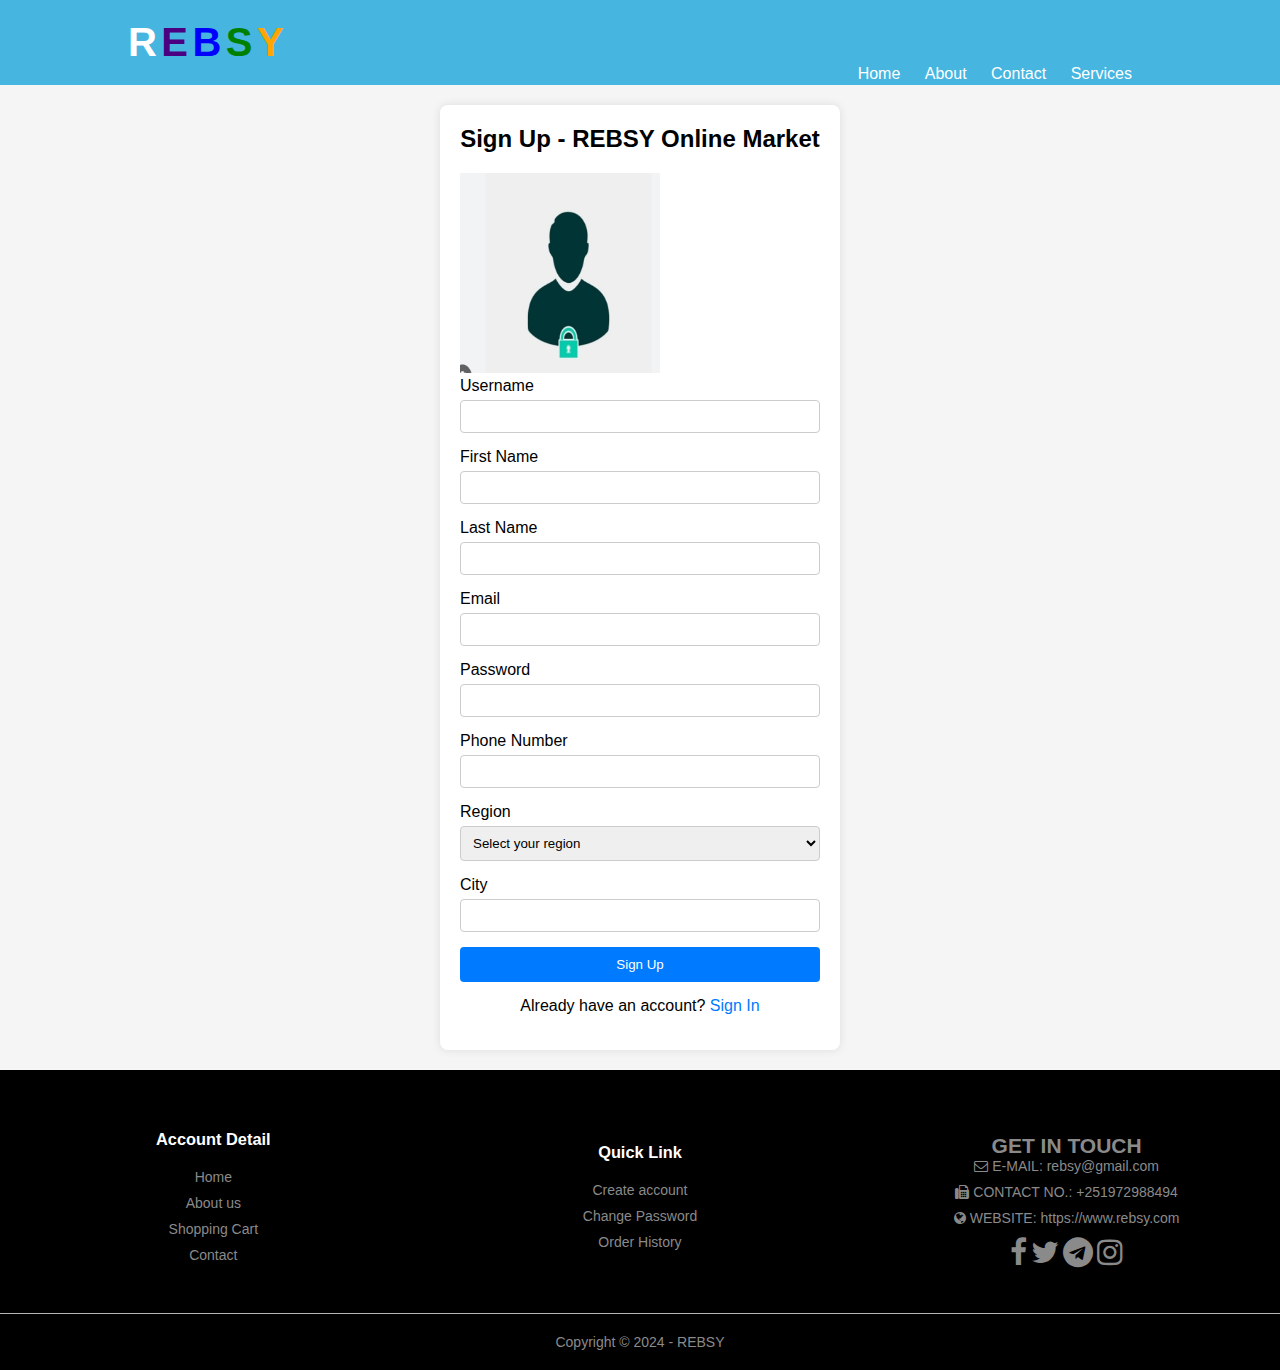
<file: HTML/signup.html>
<!DOCTYPE html>
<html lang="en">
<head>
    <meta charset="UTF-8">
    <meta name="viewport" content="width=device-width, initial-scale=1.0">
    <link rel="icon" href="../Images/userico.ico">
    <title>Sign Up - REBSY</title>
    <link rel="stylesheet" href="../CSS/stylesignup.css">
    <link rel="stylesheet" href="https://cdnjs.cloudflare.com/ajax/libs/font-awesome/4.7.0/css/font-awesome.min.css">
</head>
<body>
    <header>
        <div class="container1">
            <div class="logo">
                <span class="r" title="Raji Kumsa">R</span>
                <span class="e" title="Edaso Guja">E</span>
                <span class="b" title="Bosona Gosaye">B</span>
                <span class="s" title="Saad Zenu">S</span>
              <span class="y" title="Yadeal Zelalem">Y</span>
            </div>
            <nav>
                <ul id="MenuItems">
                    <li><a href="../index.html">Home</a></li>
                    <li><a href="About.html">About</a></li>
                    <li><a href="contact.html">Contact</a></li>
                    <li><a href="service.html">Services</a></li>
                </ul>
            </nav>
        </div>
    </header>

    <div class="container">
        <div class="form-container">
            <h2>Sign Up - REBSY Online Market</h2>
            <img src="../Images/useeer.PNG" alt="user" width="200px" height="200px">
            <form action="">
                <div class="form-group">
                    <label for="username">Username</label>
                    <input type="text" id="username" name="username" required>
                </div>
                <div class="form-group">
                    <label for="firstName">First Name</label>
                    <input type="text" id="firstName" name="firstName" required>
                </div>
                <div class="form-group">
                    <label for="lastName">Last Name</label>
                    <input type="text" id="lastName" name="lastName" required>
                </div>
                <div class="form-group">
                    <label for="email">Email</label>
                    <input type="email" id="email" name="email" required>
                </div>
                <div class="form-group">
                    <label for="password">Password</label>
                    <input type="password" id="password" name="password" required>
                </div>
                <div class="form-group">
                    <label for="phoneNumber">Phone Number</label>
                    <input type="tel" id="phoneNumber" name="phoneNumber" [0-9]{9} required>
                </div>
                <div class="form-group">
                    <label for="paymentMethod">Region</label>
                    <select id="paymentMethod"  required>
                        <option value="">Select your region</option>
                        <option value="Addis Ababa">Addis Ababa</option>
                        <option value="Dire Dawa">Dire Dawa</option>
                        <option value="Oromia">Oromia</option>
                        <option value="Amhara">Amhara</option>
                        <option value="Affar">Affar</option>
                        <option value="somale">Somale</option>
                        <option value="Sidama">Sidama</option>
                        <option value="SNNPR">SNNPR</option>
                        <option value="TIgray">Tigray</option>
                        <option value="Harari">Harari</option>
                        <option value="Gambela">Gambela</option>
                        <option value="Benishangul-gumuz">Benishangul-Gumuz</option>
                    </select>
                </div>
                <div class="form-group">
                    <label for="city">City</label>
                    <input type="text" id="city" name="city" required>
                </div>
                <div class="form-group">
                    <input type="submit" value="Sign Up">
                </div>
                <div class="form-group switch-form">
                    Already have an account? <a href="#">Sign In</a>
                </div>
            </form>
        </div>
    </div>

    <div class="footer">
        <div class="container1">
            <div class="row">
                <div class="footer-col-3">
                    <h3>Account Detail</h3>
                    <ul>
                        <li><a href="../index.html">Home</a></li>
                        <li><a href="About.html">About us</a></li>
                        <li><a href="#">Shopping Cart</a></li>
                        <li><a href="contact.html">Contact</a></li>
                    </ul>
                </div>
                <div class="footer-col-4">
                    <h3>Quick Link</h3>
                    <ul>
                        <li><a href="signup.html">Create account</a></li>
                        <li><a href="#">Change Password</a></li>
                        <li><a href="#">Order History</a></li>
                    </ul>
                </div>
                <div class="footer-col-3">
                    <h2 class="quicklink-heading">GET IN TOUCH</h2>
                    <ul class="get-in-touch">
                        <li><i class="fa fa-envelope-o" aria-hidden="true"></i> E-MAIL:<a href="#" class="footer-e-mail"> rebsy@gmail.com</a></li>
                        <li><i class="fa fa-fax" aria-hidden="true"></i> CONTACT NO.: <a href="#">+251972988494</a></li>
                        <li><i class="fa fa-globe" aria-hidden="true"></i> WEBSITE:<a href="#" class="footer-website"> https://www.rebsy.com</a></li>
                    </ul>
                    <ul class="social-media">
                        <li><a href="https://www.facebook.com"><i class="fa fa-facebook"></i></a></li>
                        <li><a href="https://www.twitter.com"><i class="fa fa-twitter"></i></a></li>
                        <li><a href="https://web.telegram.org"><i class="fa fa-telegram"></i></a></li>
                        <li><a href="https://www.instagram.com"><i class="fa fa-instagram"></i></a></li>
                    </ul>
                </div>
            </div>
            <hr />
            <p class="copyright">Copyright &copy; 2024 - REBSY </p>
        </div>
    </div>
</body>
</html>
</file>
<file: CSS/styleindex.css>
/********** Common CSS Starts **********/  
html, body {
    font-family: sans-serif, arial;
    font-size: 14px;
    color: #242424;
    font-weight: 400;
}
* {
    margin:0px;
    padding:0px;
    -webkit-box-sizing:border-box;
    -moz-box-sizing:border-box;
    box-sizing:border-box;
    margin:0;
    padding:0;
    outline:0 
}
  /**********  Logo and nav CSS Code Starts  **********/
  header {
    background: rgb(70, 181, 224);
    padding: 12px 0px;
  }
  Span{
    font-size: 40px;
    font-weight: 600;
  }
  .logo{
    cursor: pointer;
    margin-left: 20px;
  }
  .r{
    color: white;
  }
  .e{
    color: indigo;
  }
  .b{
    color: blue;
  }
  .s{
    color: green;
  }
  .y{
    color: orange;
  }
  
  .nav ul{
    float: right;
    margin-right: 20px;
  }
  .nav ul li{
    display: inline;
    margin-right: 10px;
    font-size: 20px;
  }
  .nav ul li a{
    color: #ffffff;
    text-decoration: none;
    cursor: pointer;
  }
  .nav li:hover{
    cursor: pointer;
    background: greenyellow;
    font-size: 30px;
  }
  /**********  Logo and nav CSS Code Ends  **********/
.main-cont{
position: relative;
width: 100%;
height: 100%;
}
a:hover{
  cursor: pointer;
}
.container {
    width:100%;
    margin:0px auto;
    display:table;
}
.width-70{
        z-index: 1;
        background: rgb(255, 255, 255);
        position: relative;
        display: flex;
        height: 100%;
        width: 80%;
        border-radius: 20px;
        margin: 0%;
        margin-left: 21%;
        float: right;
}
.width-33{
    width:100%;
    position: absolute;
    display: block;
}
.row {
  margin-top: 200px;
  display: flex;
  align-items: center;
  flex-wrap: wrap;
  justify-content: space-around;
}
.row img:hover{
  margin-bottom: 5px;
}
.col-4 {
  flex-basis: 25%;
  padding: 10px;
  min-width: 200px;
  margin-bottom: 5px;
  transition: transform 0.5s;
}
.col-4 img {
  width: 100%;
}
.login{
  box-sizing: border-box;
  border-radius: 10px;
}
.sidebar{
  z-index: 1;
  position: absolute;
  left: 0;
  width: 20%;
  height: 100%;
  background: rgb(217, 232, 241);
  margin-left: 0;
  float: left;
}
.sidebar h2{
  font-size: 20px;
  color: white;
  text-align: center;
  line-height: 70px;
  background: #242424;
}
.sidebar ul a{
  position: relative;
  height: 100%;
  width:20% ;
  line-height: 65px;
  font-size: 25px;
  color: white;
  padding-left:20px;
  box-sizing: border-box;
  text-decoration: none;
}
.sidebar ul li{
  display: block;
}
.sidebar ul li:hover{
  margin-right: 5px;
}
/********** Common CSS Ends **********/
  
/**********  Footer-Section CSS Code Starts  **********/
footer{
  background: #242424;
  margin-bottom: 0;
  height: 300px;
}
.footer1 {
  background: #242424;
  color: #8a8a8a;
  font-size: 14px;
}
.footer p {
  color: #8a8a8a;
}
.footer h3 {
  color: #ffffff;
  margin-bottom: 20px;
}
.footer-col-3,
.footer-col-4 {
  min-width: 250px;
  margin-bottom: 20px;
}
.footer-col-3,
.footer-col-4 {
  flex-basis: 12%;
  text-align: center;
}
.footer-col-3 li,
.footer-col-4 li{
  padding-bottom: 10px;
}
ul {
  list-style-type: none;
}
footer ul li a{
  text-decoration: none;
  margin-top: 15px;
  padding-bottom: 10px;
  color: #8a8a8a;
}
footer ul li a:hover{
  color: #ffff;
  text-decoration: underline;
}
.footer hr {
  border: none;
  background: #b5b5b5;
  height: 1px;
  margin: 20px 0;
}
.copyright {
  text-align: center;
}
.footer hr {
    border: none;
    background: #b5b5b5;
    height: 1px;
    margin: 20px 0;
  }
  .copyright {
    text-align: center;
  }
  .social-media li{
    display: inline;
    font-size: 20px;
  }
/**********  Footer-Section CSS Code Starts  **********/
@media screen and (max-width: 768px) {
  .width-70 {
      width: 100%;
      margin-left: 0;
  }
  .sidebar {
      display: none;
  }
  .row {
      margin-top: 200px;
  }
  .col-4 {
      flex-basis: 50%;
      min-width: 150px;
  }
}

@media screen and (max-width: 480px) {
  .nav {
      display: none;
  }
}
</file>
<file: CSS/styleabout.css>
*{
  margin:0px;
  padding:0px;
  box-sizing:border-box;
  font-family:'poppins',sans-serif;
}
.section{
width:100%;
min-height: 100vh;
background-color: #ddd;
}
.image-section{
float:right;
width:40%
}
.container{
  width:75%;
  display: block;
  margin:auto;
  padding-top:100px;
  }
  .social{
    width:85%;
  display: block;
  margin:auto;
  padding-top:0px;
  float:right;
 }
 .content-section{
  float:left;
  width:55%;
  }.image-section img{
    width:100%;
    height:auto;
    }
 .title{
      text-transform:uppercase ;
      font-size: 28px;
      }
   .content h3{
     margin-top:20px;
     color: #5d5d5d;
     font-size: 19px;
    }
    .content p{
      margin-top: 10px;
      font-family: sans-serif;
      font-size: 18px;
      line-height: 1.5;
      }
      .button{
        margin-top:30px;
        }
      .button a{
background: color #3d3d3d; 
padding:12px 40px;
text-decoration:none ;
color: #a52a2a;
font:size 50px;
letter-spacing:  1.5px;
}
.button a:hover{
  background-color: #a52a2a;
  color:#fff;
}
.content.button.social{
  margin-top: 40px 40px;
  }
  button.social i:hover{
    color: #3d3d3d;
  }
  .content-section{
    float: none;
    width: 100%;
    display: block;
    margin: auto;
  }
  .image-section{
    float: none;
    width: 100%;
    display: block;
    margin: auto;
  }
  .image-section img{
    width: 25%;
    height:auto;
    display:block;
    margin: auto;
    }
    .content-section.title{
      text-align:center ;
      font-size:19px;
      }
      .content-section.content.button{
        text-align: center;
        }
        .content-section.content.button a{
          padding: 9px 30px;
          }
          .content-section.social{
          text-align: align center;
          }
</file>
<file: CSS/styleabout1.css>
*{
    margin: 0px;
    padding: 0px;
    box-sizing: border-box;
    }
    body{
        width: 100%;
        background-color: #809faa;
    }
    .title h1{
        text-align:center;
        padding-top: 10px;
        font-size: 42px;
    }
    .title h1::after{
        content:"";
        height:4px;
        width:230px;
        background-color: #000;
        display:block;
        margin:auto;
    }
    .services{
        width: 85%;
        display: flex;
        justify-content:space-between ;
        align-items:center ;
        margin: 75px auto;
        text-align:center ;
    }
    .card{
        width: 100%;
        display: flex;
        justify-content:space-between ;
        align-items:center ;
        flex-direction: column;
        margin: 0px 20px;
        padding: 20px 20px;
        text-align:center ;
        background-color:#efefef ;
        border-radius: 10px;
        cursor: pointer;
    }
    .card :hover{
        background-color:#b8d4de;
        transition: 0.4s ease;
    }
    .card.icon{
    font-size: 35px;
    margin-bottom:10px;
    }
    .card h2{
        font-size:28px ;
        color: #c94f4f;
        margin-bottom: 20px;
    }
    .card p{
        font-size:17px;
        margin-bottom:30px;
        line-height: 1.5;
        color: #5e5e5e;
    }
    .button{
        font-size: 15px;
        text-decoration: none;
        color:#fff ;
        background-color: #2c677c;
        padding: 8px 12px;
        border-radius: 5px;
        letter-spacing: 1px;
    }
    .button :hover{
        background-color: #fff;
        transition:0.4s ease;
    }
    @media screen and (max-width:940px) {
        .services{
            display: flex;
            flex-direction:column;
        }
        .card{
            width:85% ;
            display: flex;
            margin:20px 0px;
        }
    }
</file>
<file: CSS/stylecontact.css>
/** style header **/

header{
  width: 100%;
  height: 100px;
   background-color: rgb(28, 177, 207);
  }
nav{
  width: 100%;
  height: 80px;
  display: flex;
  justify-content: space-evenly;
  align-items: center;
  color: white;
}
.logo{
  font-size: 50px;
  font-weight: bold;
}
Span{
font-size: 40px;
font-weight: 600;
}
.r{
color: white;
}
.e{
color: indigo;
}
.b{
color: blue;
}
.s{
color: green;
}
.y{
color: orange;
}
.mid{
  margin-top: 80px;
}
.mid a{
  text-decoration: none;
  color: white;
  font-size: 20px;
  padding: 5px;
  margin: 5px;
}
.mid a:hover{
  font-size: 25px;
  background: #4caf50;
}
.icon img{
width: 100px;
}
.left{
  flex-basis: 50%;
}
  *{
      margin: 0px;
      padding: 0px;
      box-sizing: border-box;
      font-family: sans-serif;
  }
.contact{
  min-height: 80vh;
  background-color: #e8f0fe;
  padding: 50px;
  text-align: center;
}
.container{
  max-width: 800px;
  margin: 60px auto;
}
.container h2{
  font-size: 36px;
  margin-bottom: 70px;
  color: #333;
  position: relative;
}
.contact-wrapper{
  display: grid;
  grid-template-columns: repeat(2, 1fr);
grid-gap: 30px;
}
.contact-form{
  text-align: center;
}
.contact-form h3{
  font-size: 24px;
  margin-bottom: 20px;
  color: #333;
}
.form-group{
  margin-bottom: 20px;
}
input, textarea{
  width: 100%;
  padding: 12px;
  border-radius: 8px;
  border: none;
  background-color: #f8f9fa;
  color: #333;
}
.input:focus,
textarea:focus{
  outline: none;
box-shadow: 0 0 8px #bbb;
}
button{
  display: inline-block;
  padding: 12px 24px;
  background-color: #4caf50;
  color: #fff;
  border: none;
  cursor: pointer;
  transition: 0.3s ease;
  border-radius: 8px;
}
button:hover{
  background-color: #cc3a8f;
}
.contact-info{
  text-align: left;
}
.contact-info h3{
  font-size: 24px;
  margin-bottom: 20px;
  color: #333;
}
.contact-info p{
margin-bottom: 10px;
color: #555;
}
.contact-info i{
  color: #4caf50;
  margin-right: 10px;
}
@media screen and (max-width: 768px) {
  .container{
      padding: 20px;
  }
  .contact-wrapper{
  grid-template-columns: 1fr;
}
}
/*****footer style ****/
.footer {
background: #000;
color: #8a8a8a;
font-size: 14px;
padding: 60px 0 20px;
}
.footer p {
color: #8a8a8a;
}
.footer h3 {
color: #ffffff;
margin-bottom: 20px;
}
.footer-col-3,
.footer-col-4 {
min-width: 250px;
margin-bottom: 20px;
}
.footer-col-3,
.footer-col-4 {
flex-basis: 12%;
text-align: center;
}
ul {
list-style-type: none;
}
.footer hr {
border: none;
background: #b5b5b5;
height: 1px;
margin: 20px 0;
}
.copyright {
text-align: center;
}
.row {
display: flex;
align-items: center;
flex-wrap: wrap;
justify-content: space-around;
}
.row ul{
display: inline-block;
}
.row a{
text-decoration: none;
color: #8a8a8a;
}
.social-media li{
display: inline;
font-size: 30px;
}
.footer-col-3 li{
padding-bottom: 10px;
}
.footer-col-4  li{
padding-bottom: 10px;
}
.container1 a:hover{
color: white;
}
</file>
<file: CSS/styleproduct.css>
* {
    margin: 0;
    padding: 0;
    box-sizing: border-box;
  }
  body {
    font-family: "Poppins", sans-serif;
  }
  Span{
    font-size: 40px;
    font-weight: 600;
  }
  header{
background: rgb(70, 181, 224);
  }
  .logo span:hover{
    margin-bottom: 5px;
    cursor: pointer;
  }
  .r{
    color: white;
  }
  .e{
    color: indigo;
  }
  .b{
    color: blue;
  }
  .s{
    color: green;
  }
  .y{
    color: orange;
  }
  .navbar {
    display: flex;
    align-items: center;
    padding: 20px;
  }
  nav {
    flex: 1;
    text-align: right;
  }
  nav ul {
    display: inline-block;
    list-style-type: none;
  }
  nav ul li {
    display: inline-block;
    margin-right: 20px;
  }
  a {
    text-decoration: none;
    color: #555;
  }
  nav ul li a:hover{
    font-size: 25px;
  }
  p {
    color: #555;
  }
  .container {
    max-width: 1300px;
    margin: auto;
    padding-left: 25px;
    padding-right: 25px;
  }
  .row {
    display: flex;
    align-items: center;
    flex-wrap: wrap;
    justify-content: space-around;
  }
.small-container {
    max-width: 1080px;
    margin: auto;
    padding-left: 25px;
    padding-right: 25px;
  }
  .col-4 {
    flex-basis: 25%;
    padding: 10px;
    min-width: 200px;
    margin-bottom: 50px;
    transition: transform 0.5s;
  }
  .col-4 img {
    width: 100%;
  }
  h4 {
    color: #555;
    font-weight: normal;
  }
  .col-4 p {
    font-size: 14px;
  }
  .rating .fas {
    color: #ff523b;
  }
  .rating .far {
    color: #ff523b;
  }
  .col-4:hover {
    transform: translateY(-5px);
  }
  .col-3 p {
    font-size: 14px;
    margin: 12px 0;
    color: #777777;
  }
  /* footer */
  .footer {
    background: #000;
    color: #8a8a8a;
    font-size: 14px;
    padding: 60px 0 20px;
  }
  .footer p {
    color: #8a8a8a;
  }
  .footer h3 {
    color: #ffffff;
    margin-bottom: 20px;
  }
  .footer-col-3,
  .footer-col-4 {
    min-width: 250px;
    margin-bottom: 20px;
  }
  .footer-col-3,
  .footer-col-4 {
    flex-basis: 12%;
    text-align: center;
  }
  ul {
    list-style-type: none;
  }
  .footer hr {
    border: none;
    background: #b5b5b5;
    height: 1px;
    margin: 20px 0;
  }
  .copyright {
    text-align: center;
  }
  /* media query for menu */
  @media only screen and (max-width: 800px) {
    nav ul {
      position: absolute;
      top: 70px;
      left: 0;
      background: #333;
      width: 100%;
      overflow: hidden;
      transition: max-height 0.5s;
    }
    nav ul li {
      display: block;
      margin-right: 50px;
      margin-top: 10px;
      margin-bottom: 10px;
    }
    nav ul li a {
      color: #fff;
    }
  }
  /* all products page */
  .row-2 {
    justify-content: space-between;
    margin: 100px auto 50px;
  }
  .page-btn {
    margin: 0 auto 80px;
  }
  .page-btn span {
    display: inline-block;
    border: 1px solid #ff523b;
    margin-left: 10px;
    width: 40px;
    height: 40px;
    text-align: center;
    line-height: 40px;
    cursor: pointer;
  }
  .page-btn span:hover {
    background: #ff523b;
    color: #ffffff;
  }
  .social-media li{
    display: inline;
    font-size: 30px;
  }
  .footer-col-3 li{
    padding-bottom: 10px;
  }
  .footer-col-4  li{
    padding-bottom: 10px;
  }
  .container a:hover{
    color: white;
  }
  /* media query for less than 600 screen size */
  @media only screen and (max-width: 600px) {
    .row {
      text-align: center;
    }
    .col-4 {
      flex-basis: 100%;
    }
  }
</file>
<file: CSS/styleservice.css>
/***style service**/
header{
  width: 100%;
  height: 15vh;
  background: rgb(70, 181, 224);
}
nav{
  width: 100%;
  height: 100px;
  display: flex;
  justify-content: space-evenly;
  align-items: center;
  color: white;
}
.logo{
  font-size: 50px;
  font-weight: bold;
}
Span{
font-size: 40px;
font-weight: 600;
}
.r{
color: white;
}
.e{
color: indigo;
}
.b{
color: blue;
}
.s{
color: green;
}
.y{
color: orange;
}
.mid a{
  text-decoration: none;
  color: rgb(13, 12, 12);
  font-size: 30px;
  padding: 10px;
  margin: 10px;
}
.icon img{
width: 100px;
}
.container{
  width: 100%;
  display: flex;
  justify-content: center;
  align-items: center;
  color: white;
}
.left{
  flex-basis: 50%;
}
<!-- services-->
*{
  margin: 0;
  padding: 0;
box-sizing: border-box;
font-family: 'poppins';
}
.container{
  min-height: 100vh;
  width: 100%;
  background-color: #dfe0ec;
}
.service-wrapper{
  padding: 5% 8%;
}
h1{
  color: #090909;
  font-size: 5px;
}
.service{
  align-items: center;
  display: flex;
 flex-direction: column;
}
h1{
 font-size: 5rem;
 letter-spacing: 2px;
 -webkit-text-stroke-width: 2px;
 -webkit-text-stroke-color: transparent;
 letter-spacing: 4px;
 background-color: rgb(37, 133, 198);
background: linear-gradient(8deg,rgb(35, 81, 110) 0%,rgb(34, 89, 76) 41%, rgb(182, 27, 206) 100%);
-webkit-background-clip: text;
-webkit-text-fill-color: transparent;
position: relative;
 }
h1::after{
content: "";
position: absolute;
top: 100%;
left: 10px;
height: 8px;
width: 80%;
border-radius: 8px;
background-color: rgba(255, 255, 255, 0.05);
}
h1 span{
  position: absolute;
  top: 100%;
  left: 10%;
  height: 8px;
  width: 8px;
  border-radius: 50%;
  background-color: #09080d;
  animation: anim 5s linear infinite;
}
@keyframes anim{
  95%{
      opacity: 0;
  }
  100%{
      opacity: 0;
      left: 88%;
  }
}
.cards{
  display: grid;
  grid-template-columns: repeat(3,1fr);
  gap: 30px;
  margin-top: 80px;
}
.card{
height: 350px;
width: 370px;
background-color: #b6bccf;
padding: 3% 8%;
border: 0.2% solid rgba(114, 226, 174, 0.2);
border-radius: 8px;
display: flex;
align-items: center;
flex-direction: column;
position: relative;
overflow: hidden;
}
.card::after{
  content: "";
  position: absolute;
  top: 150%;
  left: -200px;
  width: 120%;
  transform: rotate(50deg);
  background-color: #ffffff;
  height: 18px;
  filter: blur(30px);
  opacity: 0.5;
  transition: 1s;
}
.card:hover::after{
width: 225%;
top: -100%;
}
.card i{
 color: #0a7de9;
 margin-top: 30px;
 margin-bottom: 20px;
 font-size: 4.8rem; 

}
.card h2{
  color: #0f0d0d;
  font-size: 20px;
font-weight: 600;
letter-spacing: 1px;
}
.card p{
  text-align: center;
  width: 100%;
  margin: 12px 0;
  color: rgba(0, 0, 0, 0.6);
  font-weight: bold;
}
.card:hover{
  background-color: transparent;
  transform: translateY(-8px);
  border-color: #0a1915;
  
}
.card:hover{
  color: #09110b;
}
@media screen and (max-width:1200px){
.cards{
  grid-template-columns: repeat(2,1fr);
}  
}
@media screen and (max-width:900px){
.cards{
  grid-template-columns: repeat(1,1fr);
} 

h1{
  font-size: 3.5rem;
}
}
/*****footer style ****/
.footer {
background: #000;
color: #8a8a8a;
font-size: 14px;
padding: 60px 0 20px;
}
.footer p {
color: #8a8a8a;
}
.footer h3 {
color: #ffffff;
margin-bottom: 20px;
}
.footer-col-3,
.footer-col-4 {
min-width: 250px;
margin-bottom: 20px;
}
.footer-col-3,
.footer-col-4 {
flex-basis: 12%;
text-align: center;
}
ul {
list-style-type: none;
}
.footer hr {
border: none;
background: #b5b5b5;
height: 1px;
margin: 20px 0;
}
.copyright {
text-align: center;
}
.row {
display: flex;
align-items: center;
flex-wrap: wrap;
justify-content: space-around;
}
.row ul{
display: inline-block;
}
.row a{
text-decoration: none;
color: #8a8a8a;
}
.social-media li{
display: inline;
font-size: 30px;
}
.footer-col-3 li{
padding-bottom: 10px;
}
.footer-col-4  li{
padding-bottom: 10px;
}
.container1 a:hover{
color: white;
}
</file>
<file: CSS/styleshopping.css>
header{
    width: 100%;
    height: 15vh;
    background: rgb(70, 181, 224);
}
nav{
    width: 100%;
    height: 100px;
    display: flex;
    justify-content: space-evenly;
    align-items: center;
    color: white;
}
.logo{
    font-size: 50px;
    font-weight: bold;
}
Span{
  font-size: 40px;
  font-weight: 600;
}
.r{
  color: white;
}
.e{
  color: indigo;
}
.b{
  color: blue;
}
.s{
  color: green;
}
.y{
  color: orange;
}
body {
  font-family: Arial, sans-serif;
  margin: 0;
  padding: 0;
  background-color: #f4f4f4;
}
.container {
  width: 60%;
  margin: 0 auto;
  background-color: #fff;
  border-radius: 10px;
  box-shadow: 0 0 10px rgba(0, 0, 0, 0.1);
  padding: 20px;
  margin-top: 50px;
}
.product {
  display: flex;
  flex-direction: column;
  align-items: center;
}
img {
  max-width: 100%;
  height: auto;
  margin-bottom: 20px;
  border-radius: 5px;
}
label {
  margin-top: 10px;
}
input[type="text"],
input[type="number"],
select,
input[type="tel"] {
  width: 80%;
  padding: 10px;
  margin-top: 5px;
  border: 1px solid #ccc;
  border-radius: 5px;
  box-sizing: border-box;
}
input[type="text"]:focus,
input[type="number"]:focus,
select:focus,
input[type="tel"]:focus {
  outline: none;
  border-color: #007bff;
}
button {
  margin-top: 20px;
  padding: 10px 20px;
  background-color: goldenrod;
  color: #fff;
  border: none;
  border-radius: 5px;
  cursor: pointer;
  transition: background-color 0.3s ease;
}
button:hover {
  background-color: #0056b3;
}
iframe {
  margin-top: 10px;
  border: none;
  border-radius: 5px;
}
/*****footer style ****/
.footer {
  background: #000;
  color: #8a8a8a;
  font-size: 14px;
  padding: 60px 0 20px;
}
.footer p {
  color: #8a8a8a;
}
.footer h3 {
  color: #ffffff;
  margin-bottom: 20px;
}
.footer-col-3,
.footer-col-4 {
  min-width: 250px;
  margin-bottom: 20px;
}
.footer-col-3,
.footer-col-4 {
  flex-basis: 12%;
  text-align: center;
}
ul {
  list-style-type: none;
}
.footer hr {
  border: none;
  background: #b5b5b5;
  height: 1px;
  margin: 20px 0;
}
.copyright {
  text-align: center;
}
.row {
  display: flex;
  align-items: center;
  flex-wrap: wrap;
  justify-content: space-around;
}
.row ul{
  display: inline-block;
}
.row a{
  text-decoration: none;
  color: #8a8a8a;
}
.social-media li{
  display: inline;
  font-size: 30px;
}
.footer-col-3 li{
  padding-bottom: 10px;
}
.footer-col-4  li{
  padding-bottom: 10px;
}
.container1 a:hover{
  color: white;
}
</file>
<file: CSS/stylesignup.css>
*,
*::before,
*::after {
    box-sizing: border-box;
    margin: 0;
    padding: 0;
        }
        /* General Styles */
         body {
            font-family: Arial, sans-serif;
            background-color: #f5f5f5;
        }
        .container {
            max-width: 1200px;
            margin: 0 auto;
            padding: 20px;
            display: flex;
            justify-content: center;
            align-items: center;
            min-height: 100vh;
            flex-direction: column;
        }
        /* Header Styles */
        header {
            background: rgb(70, 181, 224);
            width: 100%;
            padding: 20px 0; 
        }
        .logo{
            margin-left: 10%;
        }
        .logo span {
            font-size: 40px;
            font-weight: 600;
            margin-bottom: 5px;
            cursor: pointer;
        }
        .r{
        color: white;
         }
        .e{
          color: indigo;
            }
       .b{
          color: blue;
        }
      .s{
        color: green;
           }
        .y{
        color: orange;
          }

        nav ul {
            list-style-type: none;
            float: right;
            margin-right: 10%;
        }

        nav ul li {
            display: inline-block;
            margin-right: 20px;
        }

        a {
            text-decoration: none;
            color: #fff;
        }

        /* Form Styles */
        .form-container {
            background-color: #fff;
            padding: 20px;
            border-radius: 8px;
            box-shadow: 0 0 10px rgba(0, 0, 0, 0.1);
            width: 100%;
            max-width: 400px;
        }

        .form-container h2 {
            text-align: center;
            margin-bottom: 20px;
        }

        .form-group {
            margin-bottom: 15px;
        }

        .form-group label {
            display: block;
            margin-bottom: 5px;
        }

        .form-group input[type="text"],
        .form-group input[type="email"],
        .form-group input[type="password"],
        .form-group input[type="tel"],
        .form-group select {
            width: 100%;
            padding: 8px;
            border: 1px solid #ccc;
            border-radius: 4px;
        }

        .form-group input[type="submit"] {
            width: 100%;
            padding: 10px;
            border: none;
            border-radius: 4px;
            background-color: #007bff;
            color: #fff;
            cursor: pointer;
        }

        .form-group input[type="submit"]:hover {
            background-color: #0056b3;
        }

        .form-group.switch-form {
            text-align: center;
        }

        .form-group.switch-form a {
            color: #007bff;
            text-decoration: none;
        }

        .form-group.switch-form a:hover {
            text-decoration: underline;
        }

        /* Footer Styles */
        .footer {
            background: #000;
            color: #8a8a8a;
            font-size: 14px;
            padding: 60px 0 20px;
            width: 100%;
        }

        .footer p {
            color: #8a8a8a;
        }

        .footer h3 {
            color: #ffffff;
            margin-bottom: 20px;
        }

        .footer-col-3,
        .footer-col-4 {
            min-width: 250px;
            margin-bottom: 20px;
        }

        .footer-col-3,
        .footer-col-4 {
            flex-basis: 12%;
            text-align: center;
        }

        .footer-col-3 li,
        .footer-col-4 li {
            padding-bottom: 10px;
        }

        ul {
            list-style-type: none;
        }

        .footer hr {
            border: none;
            background: #b5b5b5;
            height: 1px;
            margin: 20px 0;
        }

        .copyright {
            text-align: center;
            color: #ffffff;
        }

        .row {
            display: flex;
            align-items: center;
            flex-wrap: wrap;
            justify-content: space-around;
        }

        .row ul {
            display: inline-block;
        }

        .row a {
            text-decoration: none;
            color: #8a8a8a;
        }

        .social-media li {
            display: inline;
            font-size: 30px;
        }

        .container1 a:hover {
            color: white;
        }

        /* Media Queries */
        @media screen and (max-width: 768px) {
            .container {
                padding: 20px;
            }

            .footer {
                padding: 30px 0;
            }
        }

        @media screen and (max-width: 480px) {
            .form-container {
                width: 90%;
                max-width: none;
            }
        }
</file>
